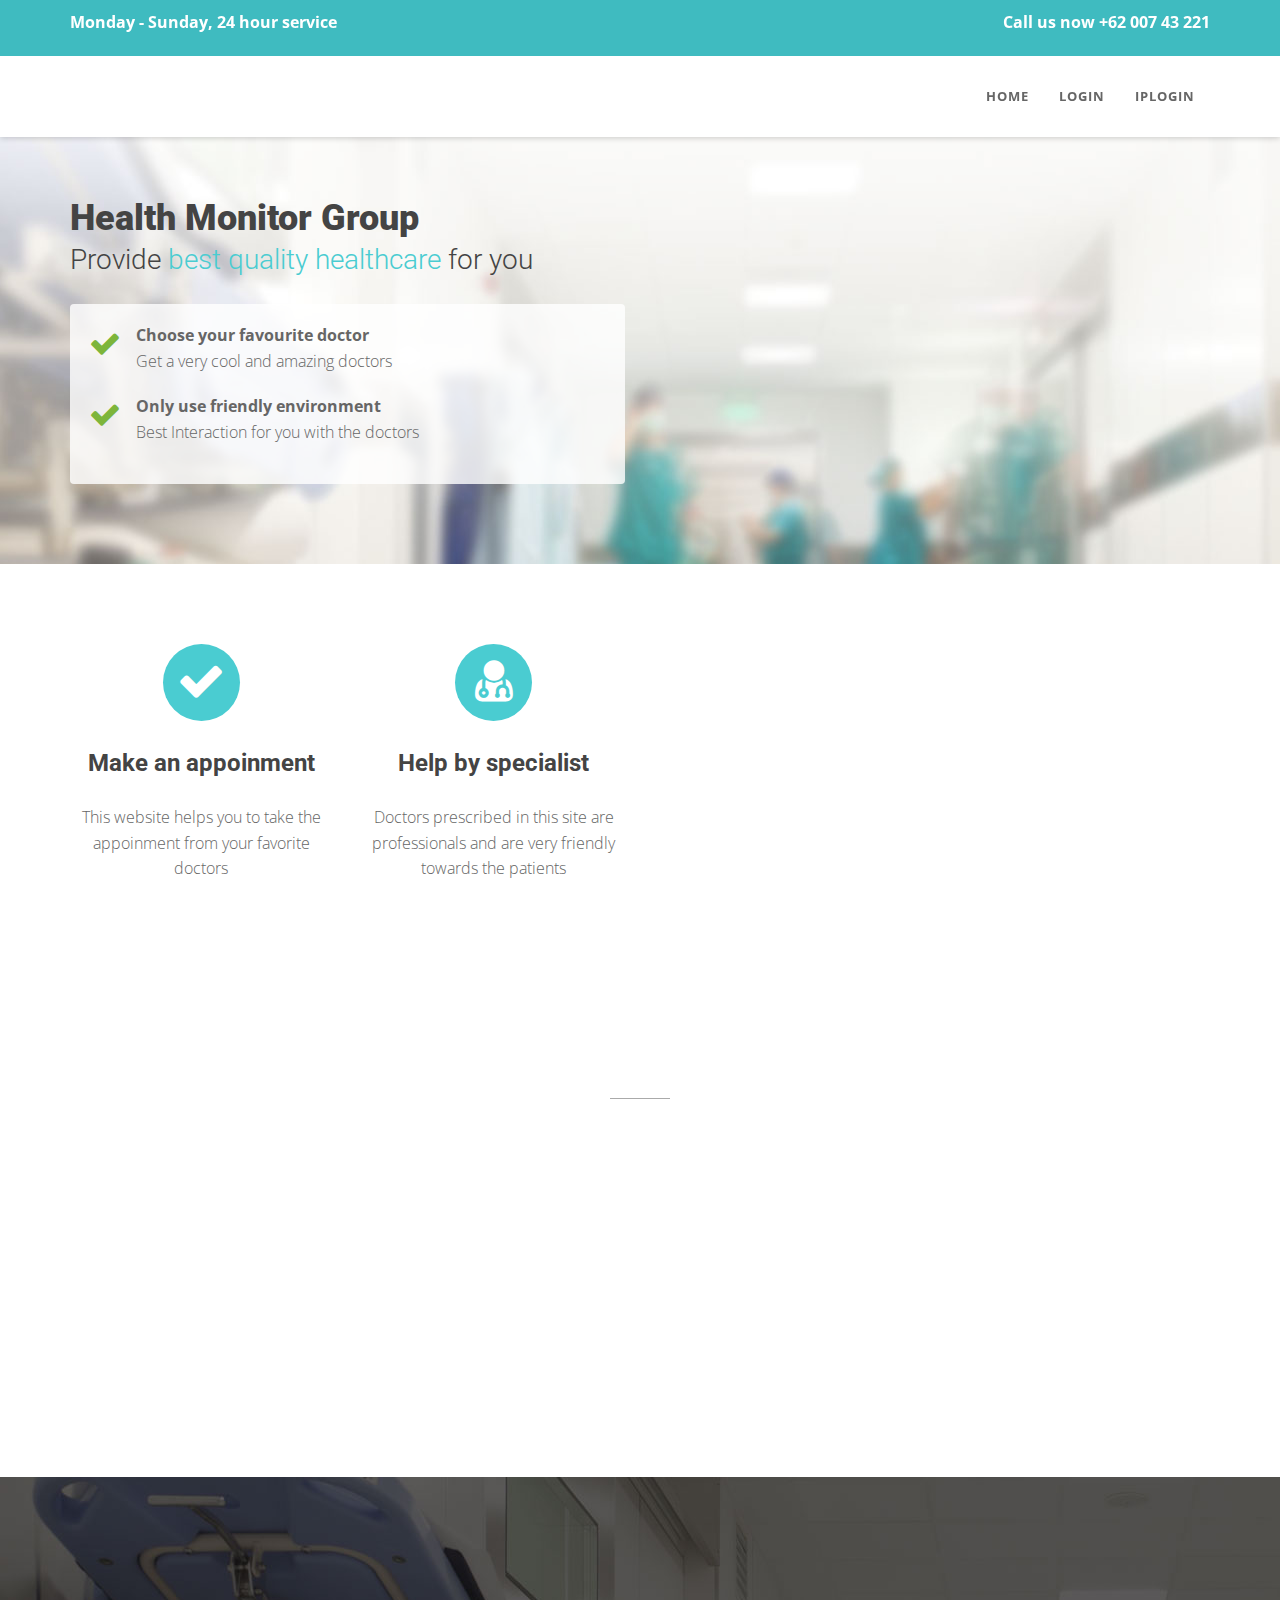
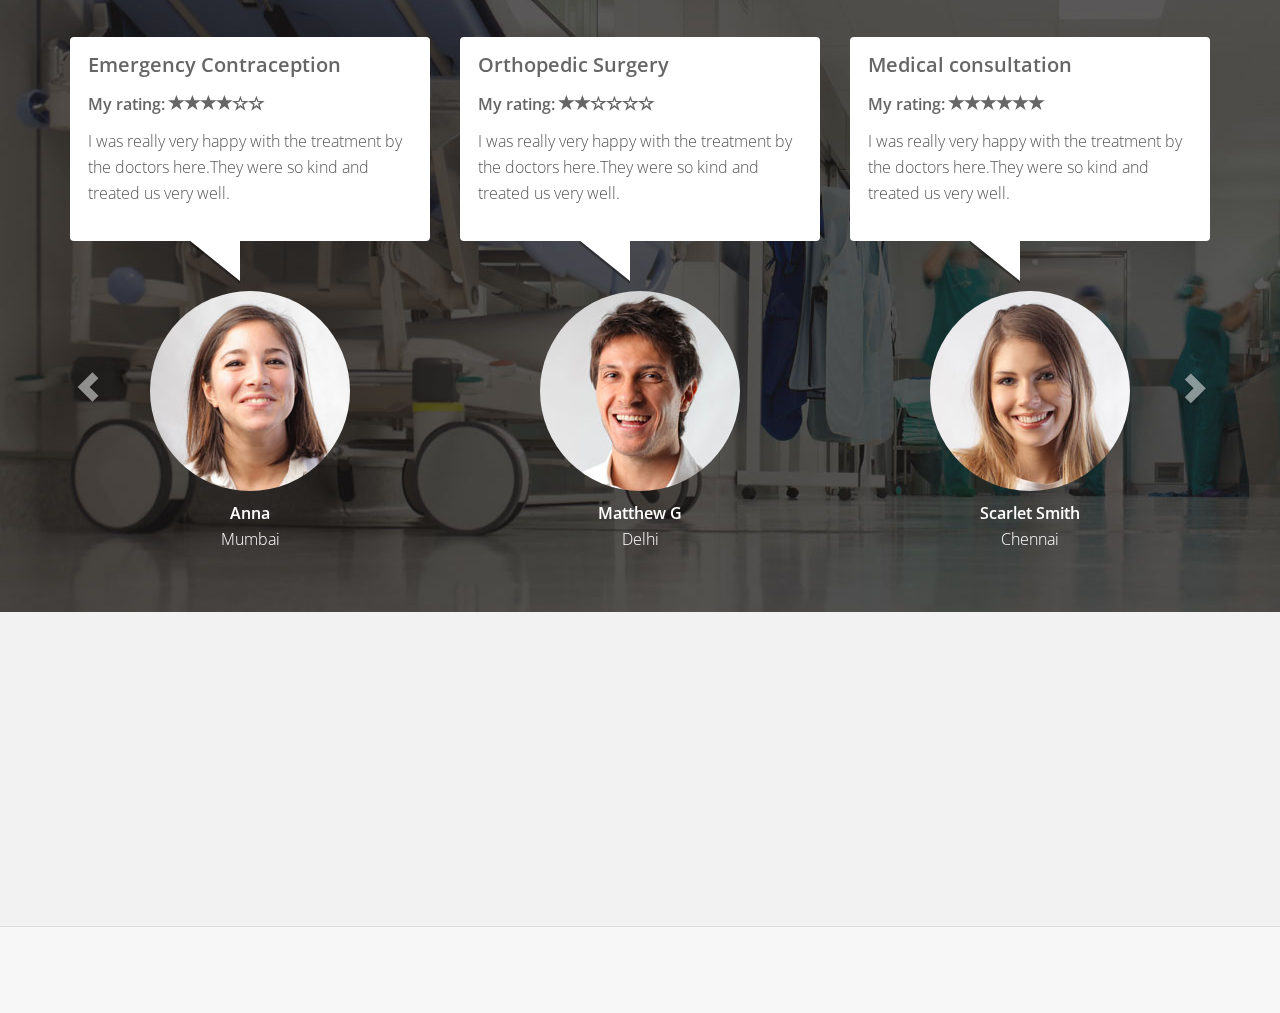
<file: index.html>
<!DOCTYPE html>
<html lang="en">

<head>
    <meta charset="utf-8">
    <meta name="viewport" content="width=device-width, initial-scale=1.0">
    <meta name="description" content="">
    <meta name="author" content="">

    <title>Health Monitor</title>
	
    <!-- css -->
    <link href="css/bootstrap.min.css" rel="stylesheet" type="text/css">
    <link href="font-awesome/css/font-awesome.min.css" rel="stylesheet" type="text/css" />
	<link rel="stylesheet" type="text/css" href="plugins/cubeportfolio/css/cubeportfolio.min.css">
	<link href="css/nivo-lightbox.css" rel="stylesheet" />
	<link href="css/nivo-lightbox-theme/default/default.css" rel="stylesheet" type="text/css" />
	<link href="css/owl.carousel.css" rel="stylesheet" media="screen" />
    <link href="css/owl.theme.css" rel="stylesheet" media="screen" />
	<link href="css/animate.css" rel="stylesheet" />
    <link href="css/style.css" rel="stylesheet">

	<!-- boxed bg -->
	<link id="bodybg" href="bodybg/bg1.css" rel="stylesheet" type="text/css" />
	<!-- template skin -->
	<link id="t-colors" href="color/default.css" rel="stylesheet">


</head>

<body id="page-top" data-spy="scroll" data-target=".navbar-custom">

<div id="wrapper">
	
    <nav class="navbar navbar-custom navbar-fixed-top" role="navigation">
		<div class="top-area">
			<div class="container">
				<div class="row">
					<div class="col-sm-6 col-md-6">
					<p class="bold text-left">Monday - Sunday, 24 hour service</p>
					</div>
					<div class="col-sm-6 col-md-6">
					<p class="bold text-right">Call us now +62 007 43 221</p>
					</div>
				</div>
			</div>
		</div>
        <div class="container navigation">
		
     
            <!-- Collect the nav links, forms, and other content for toggling -->
            <div class="collapse navbar-collapse navbar-right navbar-main-collapse">
			  <ul class="nav navbar-nav">
			  	<li><a href="index.html">Home</a></li>
				<li><a href="Login.html">Login</a></li> 
				<li><a href="IPloginpage.html">IPLogin</a></li> 
			  </ul>
            </div>
            <!-- /.navbar-collapse -->
        </div>
        <!-- /.container -->
    </nav>
	
	<!-- Section: intro -->
    <section id="intro" class="intro">
		<div class="intro-content">
			<div class="container">
				<div class="row">
					<div class="col-lg-6">
					<div class="wow fadeInDown" data-wow-offset="0" data-wow-delay="0.1s">
					<h2 class="h-ultra">Health Monitor Group</h2>
					</div>
					<div class="wow fadeInUp" data-wow-offset="0" data-wow-delay="0.1s">
					<h4 class="h-light">Provide <span class="color">best quality healthcare</span> for you</h4>
					</div>
						<div class="well well-trans">
						<div class="wow fadeInRight" data-wow-delay="0.1s">
						<ul class="lead-list">
							<li><span class="fa fa-check fa-2x icon-success"></span> <span class="list"><strong>Choose your favourite doctor</strong><br />Get a very cool and amazing doctors</span></li>
							<li><span class="fa fa-check fa-2x icon-success"></span> <span class="list"><strong>Only use friendly environment</strong><br />Best Interaction for you with the doctors </span></li>
						</ul>
						</div>
						</div>
					</div>	
					</div>					
				</div>		
			</div>
		</div>		
    </section>
	
	<!-- /Section: intro -->

	<!-- Section: boxes -->
    <section id="boxes" class="home-section paddingtop-80">
	
		<div class="container">
			<div class="row">
				<div class="col-sm-3 col-md-3">
					<div class="wow fadeInUp" data-wow-delay="0.2s">
						<div class="box text-center">
							
							<i class="fa fa-check fa-3x circled bg-skin"></i>
							<h4 class="h-bold">Make an appoinment</h4>
							<p>
							This website helps you to take the appoinment from your favorite doctors
							</p>
						</div>
					</div>
				</div>
				
				<div class="col-sm-3 col-md-3">
					<div class="wow fadeInUp" data-wow-delay="0.2s">
						<div class="box text-center">
							<i class="fa fa-user-md fa-3x circled bg-skin"></i>
							<h4 class="h-bold">Help by specialist</h4>
							<p>
							Doctors prescribed in this site are professionals and are very friendly towards the patients
							</p>
						</div>
					</div>
				</div>
			</div>
		</div>
	</section>
	<!-- /Section: boxes -->

	<!-- Section: works -->
    <section id="facilities" class="home-section paddingbot-60">
		<div class="container marginbot-50">
			<div class="row">
				<div class="col-lg-8 col-lg-offset-2">
					<div class="wow fadeInDown" data-wow-delay="0.1s">
					<div class="section-heading text-center">
					<h2 class="h-bold">Our facilities</h2>
					</div>
					</div>
					<div class="divider-short"></div>
				</div>
			</div>
		</div>

<div class="container">
			<div class="row">
                <div class="col-sm-12 col-md-12 col-lg-12" >
					<div class="wow bounceInUp" data-wow-delay="0.2s">
                    <div id="owl-works" class="owl-carousel">
                        <div class="item"><a href="img/photo/1.jpg" title="This is an image title" data-lightbox-gallery="gallery1" data-lightbox-hidpi="img/works/1@2x.jpg"><img src="img/photo/1.jpg" class="img-responsive" alt="img"></a></div>
                        <div class="item"><a href="img/photo/2.jpg" title="This is an image title" data-lightbox-gallery="gallery1" data-lightbox-hidpi="img/works/2@2x.jpg"><img src="img/photo/2.jpg" class="img-responsive " alt="img"></a></div>
                        <div class="item"><a href="img/photo/3.jpg" title="This is an image title" data-lightbox-gallery="gallery1" data-lightbox-hidpi="img/works/3@2x.jpg"><img src="img/photo/3.jpg" class="img-responsive " alt="img"></a></div>
                        <div class="item"><a href="img/photo/4.jpg" title="This is an image title" data-lightbox-gallery="gallery1" data-lightbox-hidpi="img/works/4@2x.jpg"><img src="img/photo/4.jpg" class="img-responsive " alt="img"></a></div>
                        <div class="item"><a href="img/photo/5.jpg" title="This is an image title" data-lightbox-gallery="gallery1" data-lightbox-hidpi="img/works/5@2x.jpg"><img src="img/photo/5.jpg" class="img-responsive " alt="img"></a></div>
                        <div class="item"><a href="img/photo/6.jpg" title="This is an image title" data-lightbox-gallery="gallery1" data-lightbox-hidpi="img/works/6@2x.jpg"><img src="img/photo/6.jpg" class="img-responsive " alt="img"></a></div>
                    </div>
					</div>
                </div>
            </div>
		</div>
	</section>
	<!-- /Section: works -->
	
	
	<!-- Section: testimonial -->
 <section id="testimonial" class="home-section paddingbot-60 parallax" data-stellar-background-ratio="0.5">

<div class="carousel-reviews broun-block">
    <div class="container">
        <div class="row">
            <div id="carousel-reviews" class="carousel slide" data-ride="carousel">
            
                <div class="carousel-inner">
                    <div class="item active">
                	    <div class="col-md-4 col-sm-6">
        				    <div class="block-text rel zmin">
						        <a title="" href="#">Emergency Contraception</a>
							    <div class="mark">My rating: <span class="rating-input"><span data-value="0" class="glyphicon glyphicon-star"></span><span data-value="1" class="glyphicon glyphicon-star"></span><span data-value="2" class="glyphicon glyphicon-star"></span><span data-value="3" class="glyphicon glyphicon-star"></span><span data-value="4" class="glyphicon glyphicon-star-empty"></span><span data-value="5" class="glyphicon glyphicon-star-empty"></span>  </span></div>
						        <p>I was really very happy with the treatment by the doctors here.They were so kind and treated us very well.</p>
							    <ins class="ab zmin sprite sprite-i-triangle block"></ins>
					        </div>
							<div class="person-text rel text-light">					
								<img src="img/testimonials/1.jpg" alt="" class="person img-circle" />
								<a title="" href="#">Anna</a>
								<span>Mumbai</span>
							</div>
						</div>
            			<div class="col-md-4 col-sm-6 hidden-xs">
						    <div class="block-text rel zmin">
						        <a title="" href="#">Orthopedic Surgery</a>
							    <div class="mark">My rating: <span class="rating-input"><span data-value="0" class="glyphicon glyphicon-star"></span><span data-value="1" class="glyphicon glyphicon-star"></span><span data-value="2" class="glyphicon glyphicon-star-empty"></span><span data-value="3" class="glyphicon glyphicon-star-empty"></span><span data-value="4" class="glyphicon glyphicon-star-empty"></span><span data-value="5" class="glyphicon glyphicon-star-empty"></span>  </span></div>
						        <p>I was really very happy with the treatment by the doctors here.They were so kind and treated us very well.</p>
							    <ins class="ab zmin sprite sprite-i-triangle block"></ins>
				            </div>
							<div class="person-text rel text-light">
				                <img src="img/testimonials/2.jpg" alt="" class="person img-circle" />
								<a title="" href="#">Matthew G</a>
								<span>Delhi</span>
							</div>
						</div>
						<div class="col-md-4 col-sm-6 hidden-sm hidden-xs">
							<div class="block-text rel zmin">
								<a title="" href="#">Medical consultation</a>
								<div class="mark">My rating: <span class="rating-input"><span data-value="0" class="glyphicon glyphicon-star"></span><span data-value="1" class="glyphicon glyphicon-star"></span><span data-value="2" class="glyphicon glyphicon-star"></span><span data-value="3" class="glyphicon glyphicon-star"></span><span data-value="4" class="glyphicon glyphicon-star"></span><span data-value="5" class="glyphicon glyphicon-star"></span>  </span></div>
						        <p>I was really very happy with the treatment by the doctors here.They were so kind and treated us very well.</p>
							    <ins class="ab zmin sprite sprite-i-triangle block"></ins>
							</div>
							<div class="person-text rel text-light">
								<img src="img/testimonials/3.jpg" alt="" class="person img-circle" />
								<a title="" href="#">Scarlet Smith</a>
								<span>Chennai</span>
							</div>
						</div>
                    </div>
                    <div class="item">
                        <div class="col-md-4 col-sm-6">
        				    <div class="block-text rel zmin">
						        <a title="" href="#">Birth control pills</a>
							    <div class="mark">My rating: <span class="rating-input"><span data-value="0" class="glyphicon glyphicon-star"></span><span data-value="1" class="glyphicon glyphicon-star"></span><span data-value="2" class="glyphicon glyphicon-star"></span><span data-value="3" class="glyphicon glyphicon-star"></span><span data-value="4" class="glyphicon glyphicon-star-empty"></span><span data-value="5" class="glyphicon glyphicon-star-empty"></span>  </span></div>
						        <p>I was really very happy with the treatment by the doctors here.They were so kind and treated us very well.</p>
							    <ins class="ab zmin sprite sprite-i-triangle block"></ins>
					        </div>
							<div class="person-text rel text-light">
								<img src="img/testimonials/4.jpg" alt="" class="person img-circle" />
								<a title="" href="#">Lucas Thompson</a>
								<span>Hyderabad</span>
							</div>
						</div>
            			<div class="col-md-4 col-sm-6 hidden-xs">
						    <div class="block-text rel zmin">
						        <a title="" href="#">Radiology</a>
							    <div class="mark">My rating: <span class="rating-input"><span data-value="0" class="glyphicon glyphicon-star"></span><span data-value="1" class="glyphicon glyphicon-star"></span><span data-value="2" class="glyphicon glyphicon-star-empty"></span><span data-value="3" class="glyphicon glyphicon-star-empty"></span><span data-value="4" class="glyphicon glyphicon-star-empty"></span><span data-value="5" class="glyphicon glyphicon-star-empty"></span>  </span></div>
						        <p>I was really very happy with the treatment by the doctors here.They were so kind and treated us very well.</p>
							    <ins class="ab zmin sprite sprite-i-triangle block"></ins>
				            </div>
							<div class="person-text rel text-light">
								<img src="img/testimonials/5.jpg" alt="" class="person img-circle" />
						        <a title="" href="#">Ella Mentree</a>
								<span>Delhi</span>
							</div>
						</div>
						<div class="col-md-4 col-sm-6 hidden-sm hidden-xs">
							<div class="block-text rel zmin">
								<a title="" href="#">Cervical Lesions</a>
								<div class="mark">My rating: <span class="rating-input"><span data-value="0" class="glyphicon glyphicon-star"></span><span data-value="1" class="glyphicon glyphicon-star"></span><span data-value="2" class="glyphicon glyphicon-star"></span><span data-value="3" class="glyphicon glyphicon-star"></span><span data-value="4" class="glyphicon glyphicon-star"></span><span data-value="5" class="glyphicon glyphicon-star"></span>  </span></div>
						        <p>I was really very happy with the treatment by the doctors here.They were so kind and treated us very well.</p>
							    <ins class="ab zmin sprite sprite-i-triangle block"></ins>
							</div>
							<div class="person-text rel text-light">
								<img src="img/testimonials/6.jpg" alt="" class="person img-circle" />
								<a title="" href="#">Suzanne Adam</a>
								<span>Hyderabad</span>
							</div>
						</div>
                    </div>
                    
                   
                </div>
				
                <a class="left carousel-control" href="#carousel-reviews" role="button" data-slide="prev">
                    <span class="glyphicon glyphicon-chevron-left"></span>
                </a>
                <a class="right carousel-control" href="#carousel-reviews" role="button" data-slide="next">
                    <span class="glyphicon glyphicon-chevron-right"></span>
                </a>
            </div>
        </div>
    </div>
</div>
	</section>
	
	<!-- /Section: testimonial -->
	<footer>
	
		<div class="container">
			<div class="row">
				<div class="col-sm-6 col-md-4">
					<div class="wow fadeInDown" data-wow-delay="0.1s">
					<div class="widget">
						<h5>About Health Monitor</h5>
						<p>
						It is a best place to get the treatment.
						</p>
					</div>
					</div>
					
				</div>
				<div class="col-sm-6 col-md-4">
					<div class="wow fadeInDown" data-wow-delay="0.1s">
					<div class="widget">
						<h5>Health Monitor center</h5>
						<p>
						This is present in many cities across the globe 
						</p>
						<ul>
							<li>
								<span class="fa-stack fa-lg">
									<i class="fa fa-circle fa-stack-2x"></i>
									<i class="fa fa-calendar-o fa-stack-1x fa-inverse"></i>
								</span> Monday - Sunday, 24 hour service
							</li>
							<li>
								<span class="fa-stack fa-lg">
									<i class="fa fa-circle fa-stack-2x"></i>
									<i class="fa fa-phone fa-stack-1x fa-inverse"></i>
								</span> +62 007 43 221
							</li>
							<li>
								<span class="fa-stack fa-lg">
									<i class="fa fa-circle fa-stack-2x"></i>
									<i class="fa fa-envelope-o fa-stack-1x fa-inverse"></i>
								</span> hello@healthmonitor.com
							</li>

						</ul>
					</div>
					</div>
				</div>
				<div class="col-sm-6 col-md-4">
					<div class="wow fadeInDown" data-wow-delay="0.1s">
					<div class="widget">
						<h5>Our locations</h5>
						<p>Mumbai<br>Hyderabad<br>Chennai<br>Delhi<br>Bengaluru</p>		
						
					</div>
					</div>
					
				</div>
			</div>	
		</div>
		<div class="sub-footer">
		<div class="container">
			<div class="row">
				<div class="col-sm-6 col-md-6 col-lg-6">
					<div class="wow fadeInLeft" data-wow-delay="0.1s">
					<div class="text-left">
					<p>&copy;Copyright 2021 - Health Tracker. All rights reserved.</p>
					</div>
					</div>
				</div>
			</div>	
		</div>
		</div>
	</footer>

</div>
<a href="#" class="scrollup"><i class="fa fa-angle-up active"></i></a>

	<!-- Core JavaScript Files -->
    <script src="js/jquery.min.js"></script>	 
    <script src="js/bootstrap.min.js"></script>
    <script src="js/jquery.easing.min.js"></script>
	<script src="js/wow.min.js"></script>
	<script src="js/jquery.scrollTo.js"></script>
	<script src="js/jquery.appear.js"></script>
	<script src="js/stellar.js"></script>
	<script src="plugins/cubeportfolio/js/jquery.cubeportfolio.min.js"></script>
	<script src="js/owl.carousel.min.js"></script>
	<script src="js/nivo-lightbox.min.js"></script>
    <script src="js/custom.js"></script>


</body>

</html>
</file>
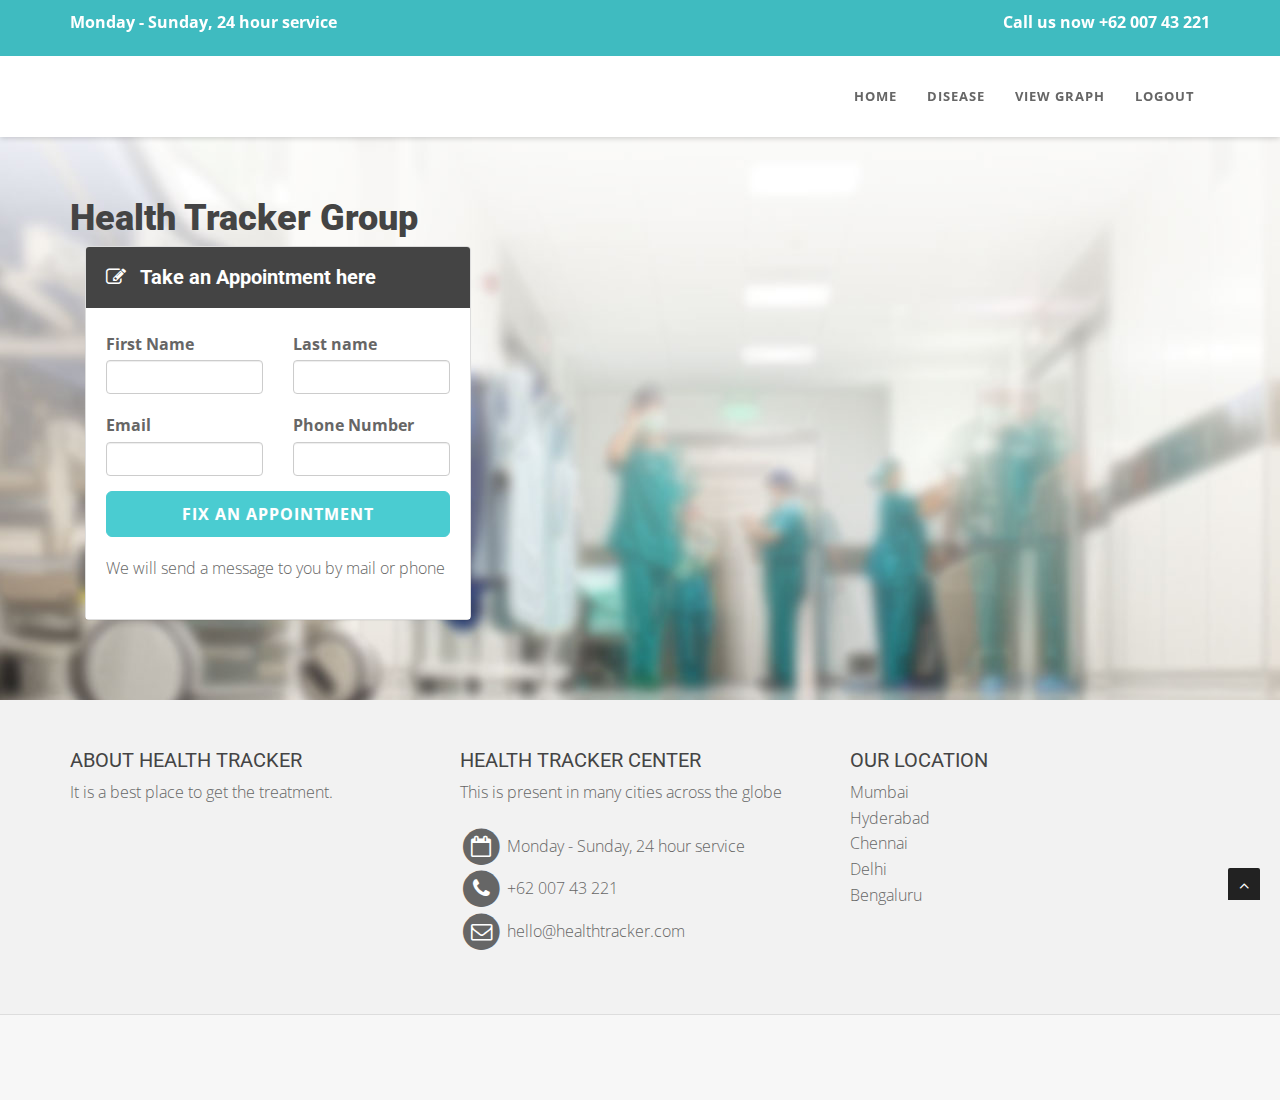
<file: appointment.html>
<!DOCTYPE html>
<html lang="en">

<head>
    <meta charset="utf-8">
    <meta name="viewport" content="width=device-width, initial-scale=1.0">
    <meta name="description" content="">
    <meta name="author" content="">

    <title>Health Tracker</title>

    <!-- css -->
    <link href="css/bootstrap.min.css" rel="stylesheet" type="text/css">
    <link href="font-awesome/css/font-awesome.min.css" rel="stylesheet" type="text/css" />
	<link rel="stylesheet" type="text/css" href="plugins/cubeportfolio/css/cubeportfolio.min.css">
	<link href="css/nivo-lightbox.css" rel="stylesheet" />
	<link href="css/nivo-lightbox-theme/default/default.css" rel="stylesheet" type="text/css" />
	<link href="css/owl.carousel.css" rel="stylesheet" media="screen" />
    <link href="css/owl.theme.css" rel="stylesheet" media="screen" />
	<link href="css/animate.css" rel="stylesheet" />
    <link href="css/style.css" rel="stylesheet">

	<!-- boxed bg -->
	<link id="bodybg" href="bodybg/bg1.css" rel="stylesheet" type="text/css" />
	<!-- template skin -->
	<link id="t-colors" href="color/default.css" rel="stylesheet">


</head>

<body id="page-top" data-spy="scroll" data-target=".navbar-custom">

<div id="wrapper">

    <nav class="navbar navbar-custom navbar-fixed-top" role="navigation">
		<div class="top-area">
			<div class="container">
				<div class="row">
					<div class="col-sm-6 col-md-6">
					<p class="bold text-left">Monday - Sunday, 24 hour service</p>
					</div>
					<div class="col-sm-6 col-md-6">
					<p class="bold text-right">Call us now +62 007 43 221</p>
					</div>
				</div>
			</div>
		</div>
        <div class="container navigation">


            <!-- Collect the nav links, forms, and other content for toggling -->
            <div class="collapse navbar-collapse navbar-right navbar-main-collapse">
			  <ul class="nav navbar-nav">
				<li><a href="uhome.html">Home</a></li>
				<li><a href="disease.html">Disease</a>
				<li><a href="uchart.php">View Graph</a></li> 
				<li><a href="index.html">Logout</a></li>
			  </ul>
            </div>
            <!-- /.navbar-collapse -->
        </div>
        <!-- /.container -->
    </nav>

	<!-- Section: intro -->
	<section id="intro" class="intro">
		<div class="intro-content">
			<div class="container">
				<div class="row">
					<div class="col-lg-6">
					<div class="wow fadeInDown" data-wow-offset="0" data-wow-delay="0.1s">
					<h2 class="h-ultra">Health Tracker Group</h2>
					</div>
					<div class="wow fadeInUp" data-wow-offset="0" data-wow-delay="0.1s">
					<div class="col-lg-9">
		<div class="form-wrapper">
		<div class="wow fadeInRight" data-wow-duration="2s" data-wow-delay="0.2s">
                <div class="panel panel-skin">
					<div class="panel-heading">
						<h3 class="panel-title"><span class="fa fa-pencil-square-o"></span> Take an Appointment here</small></h3>
					</div>
				<div class="panel-body">
					<form role="form" class="lead" method="POST" action="appointment.php">
						<div class="row">
						<div class="col-xs-6 col-sm-6 col-md-6">
						<div class="form-group">
							<label>First Name</label>
							<input type="text" name="fname" id="fname" class="form-control input-md">
						</div>
						</div>
						<div class="col-xs-6 col-sm-6 col-md-6">
						<div class="form-group">
							<label>Last name</label>
								<input type="text" name="lname" id="lname" class="form-control input-md">
						</div>
						</div>

						</div>

						<div class="row">
							<div class="col-xs-6 col-sm-6 col-md-6">
								<div class="form-group">
									<label>Email</label>
										<input type="email" name="email" id="email" class="form-control input-md">
								</div>
							</div>
							<div class="col-xs-6 col-sm-6 col-md-6">
								<div class="form-group">
									<label>Phone Number</label>
										<input type="Phone" name="phn" id="phn" class="form-control input-md">
								</div>
							</div>
						</div>

						<input type="submit" value="Fix an appointment" class="btn btn-skin btn-block btn-lg">

						<p class="lead-footer">We will send a message to you by mail or phone
						</p>

					</form>
				</div>
			</div>
		</div>
	</div>
					</div>
				</div>
			</div>
		</div>
    </section>


	<!-- /Section: intro -->


	<!-- /Section: testimonial -->
	<footer>

		<div class="container">
			<div class="row">
				<div class="col-sm-6 col-md-4">
					<div class="wow fadeInDown" data-wow-delay="0.1s">
					<div class="widget">
						<h5>About Health Tracker</h5>
						<p>
						It is a best place to get the treatment.
						</p>
					</div>
					</div>

				</div>
				<div class="col-sm-6 col-md-4">
					<div class="wow fadeInDown" data-wow-delay="0.1s">
					<div class="widget">
						<h5>Health Tracker center</h5>
						<p>
						This is present in many cities across the globe
						</p>
						<ul>
							<li>
								<span class="fa-stack fa-lg">
									<i class="fa fa-circle fa-stack-2x"></i>
									<i class="fa fa-calendar-o fa-stack-1x fa-inverse"></i>
								</span> Monday - Sunday, 24 hour service
							</li>
							<li>
								<span class="fa-stack fa-lg">
									<i class="fa fa-circle fa-stack-2x"></i>
									<i class="fa fa-phone fa-stack-1x fa-inverse"></i>
								</span> +62 007 43 221
							</li>
							<li>
								<span class="fa-stack fa-lg">
									<i class="fa fa-circle fa-stack-2x"></i>
									<i class="fa fa-envelope-o fa-stack-1x fa-inverse"></i>
								</span> hello@healthtracker.com
							</li>

						</ul>
					</div>
					</div>
				</div>
				<div class="col-sm-6 col-md-4">
					<div class="wow fadeInDown" data-wow-delay="0.1s">
					<div class="widget">
						<h5>Our location</h5>
						<p>Mumbai<br>Hyderabad<br>Chennai<br>Delhi<br>Bengaluru</p>

					</div>
					</div>

				</div>
			</div>
		</div>
		<div class="sub-footer">
		<div class="container">
			<div class="row">
				<div class="col-sm-6 col-md-6 col-lg-6">
					<div class="wow fadeInLeft" data-wow-delay="0.1s">
					<div class="text-left">
					<p>&copy;Copyright 2021 - Health Tracker. All rights reserved.</p>
					</div>
					</div>
				</div>
			</div>
		</div>
		</div>
	</footer>

</div>
<a href="#" class="scrollup"><i class="fa fa-angle-up active"></i></a>

	<!-- Core JavaScript Files -->
    <script src="js/jquery.min.js"></script>
    <script src="js/bootstrap.min.js"></script>
    <script src="js/jquery.easing.min.js"></script>
	<script src="js/wow.min.js"></script>
	<script src="js/jquery.scrollTo.js"></script>
	<script src="js/jquery.appear.js"></script>
	<script src="js/stellar.js"></script>
	<script src="plugins/cubeportfolio/js/jquery.cubeportfolio.min.js"></script>
	<script src="js/owl.carousel.min.js"></script>
	<script src="js/nivo-lightbox.min.js"></script>
    <script src="js/custom.js"></script>


</body>

</html>
</file>
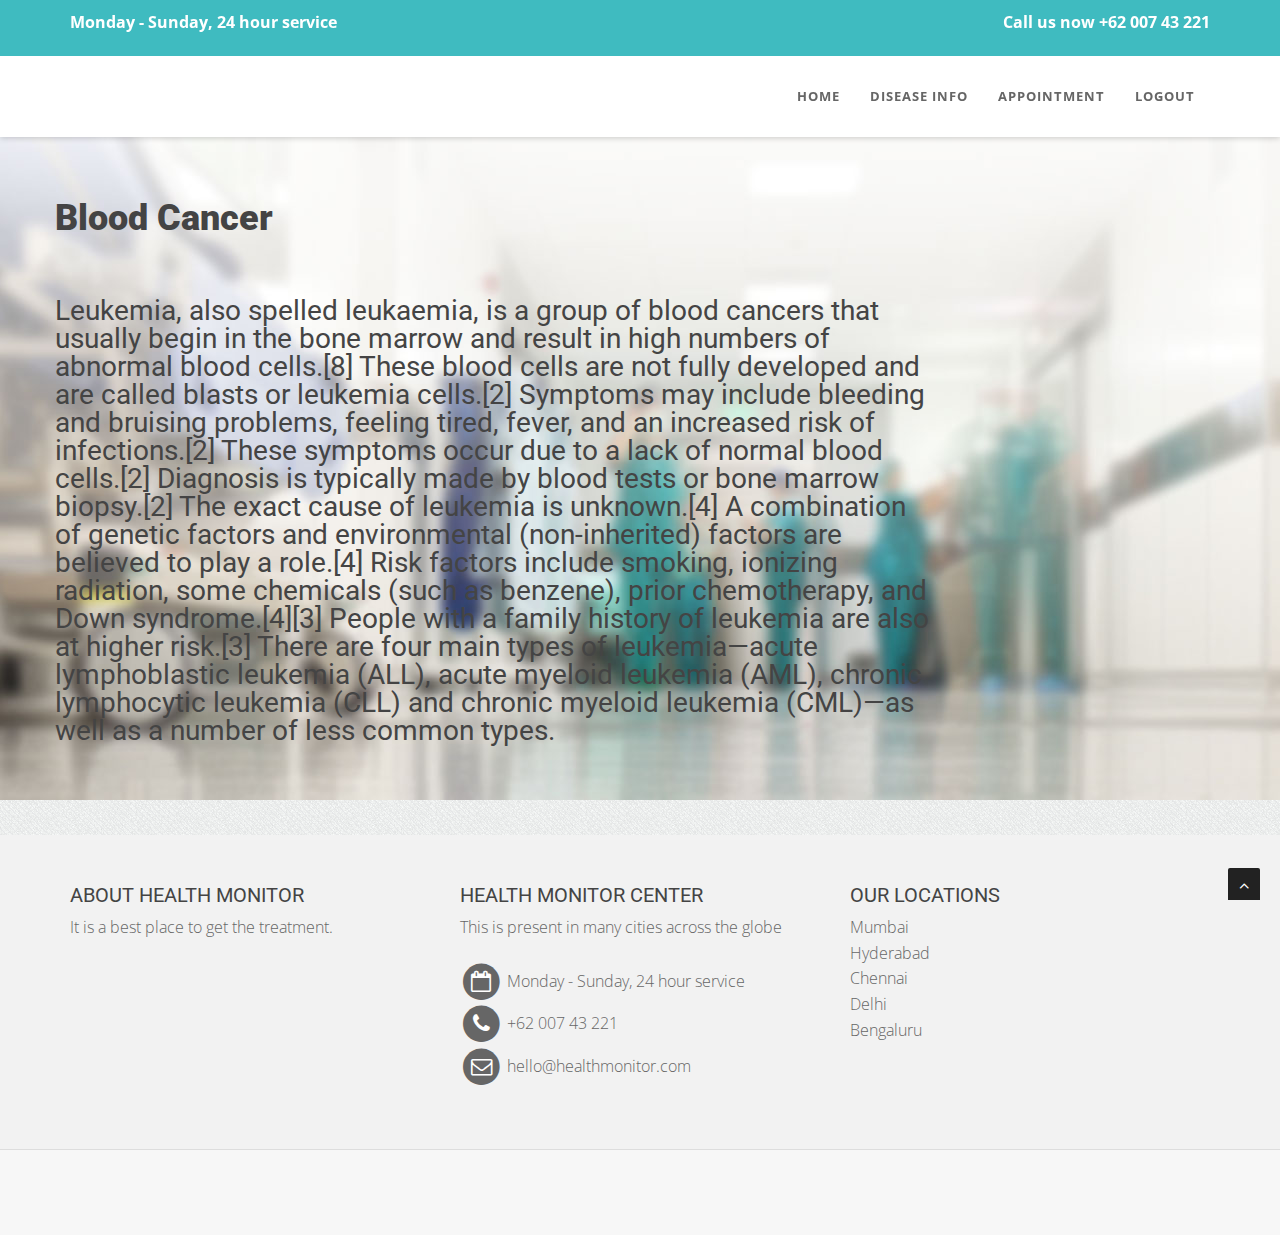
<file: cancer.html>
<!DOCTYPE html>
<html lang="en">

<head>
    <meta charset="utf-8">
    <meta name="viewport" content="width=device-width, initial-scale=1.0">
    <meta name="description" content="">
    <meta name="author" content="">

    <title>Healtho Tracker</title>
	
    <!-- css -->
    <link href="css/bootstrap.min.css" rel="stylesheet" type="text/css">
    <link href="font-awesome/css/font-awesome.min.css" rel="stylesheet" type="text/css" />
	<link rel="stylesheet" type="text/css" href="plugins/cubeportfolio/css/cubeportfolio.min.css">
	<link href="css/nivo-lightbox.css" rel="stylesheet" />
	<link href="css/nivo-lightbox-theme/default/default.css" rel="stylesheet" type="text/css" />
	<link href="css/owl.carousel.css" rel="stylesheet" media="screen" />
    <link href="css/owl.theme.css" rel="stylesheet" media="screen" />
	<link href="css/animate.css" rel="stylesheet" />
    <link href="css/style.css" rel="stylesheet">

	<!-- boxed bg -->
	<link id="bodybg" href="bodybg/bg1.css" rel="stylesheet" type="text/css" />
	<!-- template skin -->
	<link id="t-colors" href="color/default.css" rel="stylesheet">


</head>

<body id="page-top" data-spy="scroll" data-target=".navbar-custom">

<div id="wrapper">
	
    <nav class="navbar navbar-custom navbar-fixed-top" role="navigation">
		<div class="top-area">
			<div class="container">
				<div class="row">
					<div class="col-sm-6 col-md-6">
					<p class="bold text-left">Monday - Sunday, 24 hour service</p>
					</div>
					<div class="col-sm-6 col-md-6">
					<p class="bold text-right">Call us now +62 007 43 221</p>
					</div>
				</div>
			</div>
		</div>
        <div class="container navigation">
		
     
            <!-- Collect the nav links, forms, and other content for toggling -->
            <div class="collapse navbar-collapse navbar-right navbar-main-collapse">
			  <ul class="nav navbar-nav">
				<li><a href="uhome.html">Home</a></li>
			  	<li><a href="disease.html">Disease info</a></li>
				<li><a href="appointment.html">Appointment</a></li> 
				<li><a href="index.html">Logout</a></li> 
			  </ul>
            </div>
            <!-- /.navbar-collapse -->
        </div>
        <!-- /.container -->
    </nav>
	
	<!-- Section: intro -->
	<section id="intro" class="intro">
		<div class="intro-content">
			<div class="container">
				<div class="row">
					<div class="col-lg-15">
					<div class="wow fadeInDown" data-wow-offset="0" data-wow-delay="0.1s">
					<h2 class="h-ultra">Blood Cancer</h2><br><br>
					</div>
					<div class="wow fadeInUp" data-wow-offset="0" data-wow-delay="0.1s">
					<div class="col-lg-9">
					
						<div class="row">

						<div class="col-xs-15 col-sm-15 col-md-15">
						<div ><h4>
							Leukemia, also spelled leukaemia, is a group of blood cancers that usually begin in the bone marrow and result in high numbers of abnormal blood cells.[8] These blood cells are not fully developed and are called blasts or leukemia cells.[2] Symptoms may include bleeding and bruising problems, feeling tired, fever, and an increased risk of infections.[2] These symptoms occur due to a lack of normal blood cells.[2] Diagnosis is typically made by blood tests or bone marrow biopsy.[2]

The exact cause of leukemia is unknown.[4] A combination of genetic factors and environmental (non-inherited) factors are believed to play a role.[4] Risk factors include smoking, ionizing radiation, some chemicals (such as benzene), prior chemotherapy, and Down syndrome.[4][3] People with a family history of leukemia are also at higher risk.[3] There are four main types of leukemia—acute lymphoblastic leukemia (ALL), acute myeloid leukemia (AML), chronic lymphocytic leukemia (CLL) and chronic myeloid leukemia (CML)—as well as a number of less common types.
							</h4>
						</div>

						</div>
						</div>
					</div>					
				</div>		
			</div>
		</div>		
    </section>
    
	
	<!-- /Section: intro -->

	<!-- /Section: testimonial -->
	<footer>
	
		<div class="container">
			<div class="row">
				<div class="col-sm-6 col-md-4">
					<div class="wow fadeInDown" data-wow-delay="0.1s">
					<div class="widget">
						<h5>About Health Monitor</h5>
						<p>
						It is a best place to get the treatment.
						</p>
					</div>
					</div>
					
				</div>
				<div class="col-sm-6 col-md-4">
					<div class="wow fadeInDown" data-wow-delay="0.1s">
					<div class="widget">
						<h5>Health Monitor center</h5>
						<p>
						This is present in many cities across the globe 
						</p>
						<ul>
							<li>
								<span class="fa-stack fa-lg">
									<i class="fa fa-circle fa-stack-2x"></i>
									<i class="fa fa-calendar-o fa-stack-1x fa-inverse"></i>
								</span> Monday - Sunday, 24 hour service
							</li>
							<li>
								<span class="fa-stack fa-lg">
									<i class="fa fa-circle fa-stack-2x"></i>
									<i class="fa fa-phone fa-stack-1x fa-inverse"></i>
								</span> +62 007 43 221
							</li>
							<li>
								<span class="fa-stack fa-lg">
									<i class="fa fa-circle fa-stack-2x"></i>
									<i class="fa fa-envelope-o fa-stack-1x fa-inverse"></i>
								</span> hello@healthmonitor.com
							</li>

						</ul>
					</div>
					</div>
				</div>
				<div class="col-sm-6 col-md-4">
					<div class="wow fadeInDown" data-wow-delay="0.1s">
					<div class="widget">
						<h5>Our locations</h5>
						<p>Mumbai<br>Hyderabad<br>Chennai<br>Delhi<br>Bengaluru</p>		
						
					</div>
					</div>
					
				</div>
			</div>	
		</div>
		<div class="sub-footer">
		<div class="container">
			<div class="row">
				<div class="col-sm-6 col-md-6 col-lg-6">
					<div class="wow fadeInLeft" data-wow-delay="0.1s">
					<div class="text-left">
					<p>&copy;Copyright 2021 - Health Tracker. All rights reserved.</p>
					</div>
					</div>
				</div>
			</div>	
		</div>
		</div>
	</footer>

</div>
<a href="#" class="scrollup"><i class="fa fa-angle-up active"></i></a>

	<!-- Core JavaScript Files -->
    <script src="js/jquery.min.js"></script>	 
    <script src="js/bootstrap.min.js"></script>
    <script src="js/jquery.easing.min.js"></script>
	<script src="js/wow.min.js"></script>
	<script src="js/jquery.scrollTo.js"></script>
	<script src="js/jquery.appear.js"></script>
	<script src="js/stellar.js"></script>
	<script src="plugins/cubeportfolio/js/jquery.cubeportfolio.min.js"></script>
	<script src="js/owl.carousel.min.js"></script>
	<script src="js/nivo-lightbox.min.js"></script>
    <script src="js/custom.js"></script>


</body>

</html>
</file>
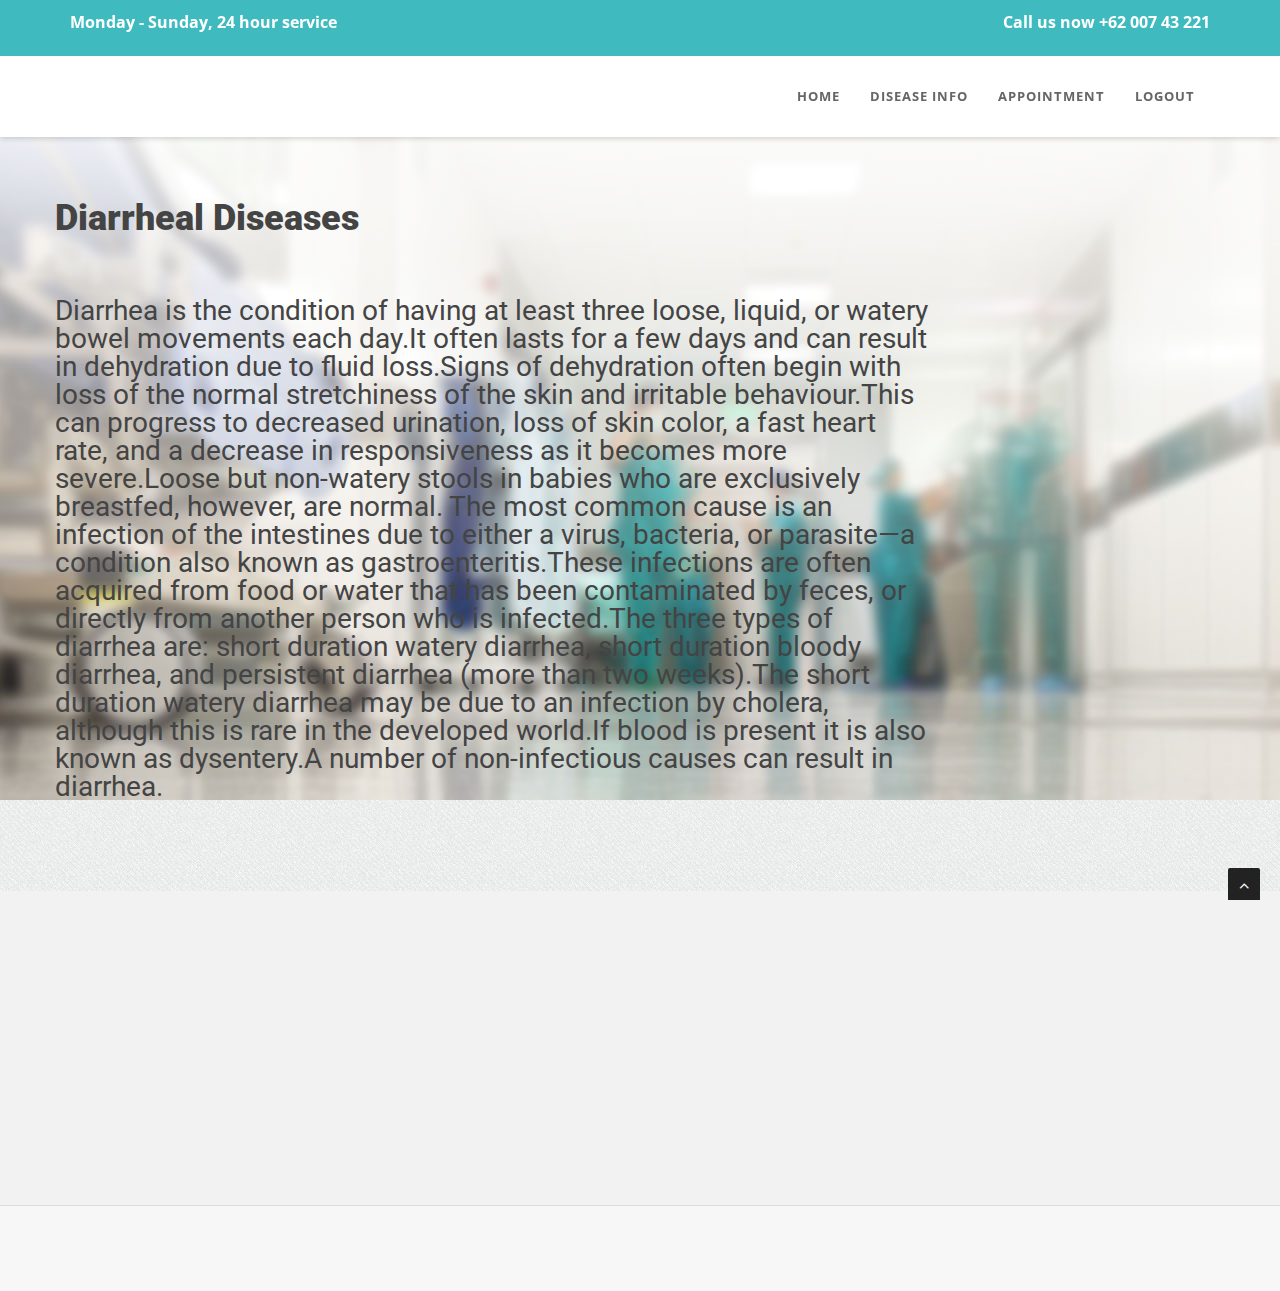
<file: diarrhea.html>
<!DOCTYPE html>
<html lang="en">

<head>
    <meta charset="utf-8">
    <meta name="viewport" content="width=device-width, initial-scale=1.0">
    <meta name="description" content="">
    <meta name="author" content="">

    <title>Healtho Tracker</title>
	
    <!-- css -->
    <link href="css/bootstrap.min.css" rel="stylesheet" type="text/css">
    <link href="font-awesome/css/font-awesome.min.css" rel="stylesheet" type="text/css" />
	<link rel="stylesheet" type="text/css" href="plugins/cubeportfolio/css/cubeportfolio.min.css">
	<link href="css/nivo-lightbox.css" rel="stylesheet" />
	<link href="css/nivo-lightbox-theme/default/default.css" rel="stylesheet" type="text/css" />
	<link href="css/owl.carousel.css" rel="stylesheet" media="screen" />
    <link href="css/owl.theme.css" rel="stylesheet" media="screen" />
	<link href="css/animate.css" rel="stylesheet" />
    <link href="css/style.css" rel="stylesheet">

	<!-- boxed bg -->
	<link id="bodybg" href="bodybg/bg1.css" rel="stylesheet" type="text/css" />
	<!-- template skin -->
	<link id="t-colors" href="color/default.css" rel="stylesheet">


</head>

<body id="page-top" data-spy="scroll" data-target=".navbar-custom">

<div id="wrapper">
	
    <nav class="navbar navbar-custom navbar-fixed-top" role="navigation">
		<div class="top-area">
			<div class="container">
				<div class="row">
					<div class="col-sm-6 col-md-6">
					<p class="bold text-left">Monday - Sunday, 24 hour service</p>
					</div>
					<div class="col-sm-6 col-md-6">
					<p class="bold text-right">Call us now +62 007 43 221</p>
					</div>
				</div>
			</div>
		</div>
        <div class="container navigation">
		
     
            <!-- Collect the nav links, forms, and other content for toggling -->
            <div class="collapse navbar-collapse navbar-right navbar-main-collapse">
			  <ul class="nav navbar-nav">
				<li><a href="uhome.html">Home</a></li>
			  	<li><a href="disease.html">Disease info</a></li>
				<li><a href="appointment.html">Appointment</a></li> 
				<li><a href="index.html">Logout</a></li> 
			  </ul>
            </div>
            <!-- /.navbar-collapse -->
        </div>
        <!-- /.container -->
    </nav>
	
	<!-- Section: intro -->
	<section id="intro" class="intro">
		<div class="intro-content">
			<div class="container">
				<div class="row">
					<div class="col-lg-15">
					<div class="wow fadeInDown" data-wow-offset="0" data-wow-delay="0.1s">
					<h2 class="h-ultra">Diarrheal Diseases</h2><br><br>
					</div>
					<div class="wow fadeInUp" data-wow-offset="0" data-wow-delay="0.1s">
					<div class="col-lg-9">
					
						<div class="row">

						<div class="col-xs-15 col-sm-15 col-md-15">
						<div ><h4>
							Diarrhea is the condition of having at least three loose, liquid, or watery bowel movements each day.It often lasts for a few days and can result in dehydration due to fluid loss.Signs of dehydration often begin with loss of the normal stretchiness of the skin and irritable behaviour.This can progress to decreased urination, loss of skin color, a fast heart rate, and a decrease in responsiveness as it becomes more severe.Loose but non-watery stools in babies who are exclusively breastfed, however, are normal.

The most common cause is an infection of the intestines due to either a virus, bacteria, or parasite—a condition also known as gastroenteritis.These infections are often acquired from food or water that has been contaminated by feces, or directly from another person who is infected.The three types of diarrhea are: short duration watery diarrhea, short duration bloody diarrhea, and persistent diarrhea (more than two weeks).The short duration watery diarrhea may be due to an infection by cholera, although this is rare in the developed world.If blood is present it is also known as dysentery.A number of non-infectious causes can result in diarrhea.
							</h4>
						</div>

						</div>
						</div>
					</div>					
				</div>		
			</div>
		</div>		
    </section>
    
	
	<!-- /Section: intro -->

	<!-- /Section: testimonial -->
	<footer>
	
		<div class="container">
			<div class="row">
				<div class="col-sm-6 col-md-4">
					<div class="wow fadeInDown" data-wow-delay="0.1s">
					<div class="widget">
						<h5>About Health Monitor</h5>
						<p>
						It is a best place to get the treatment.
						</p>
					</div>
					</div>
					
				</div>
				<div class="col-sm-6 col-md-4">
					<div class="wow fadeInDown" data-wow-delay="0.1s">
					<div class="widget">
						<h5>Health Monitor center</h5>
						<p>
						This is present in many cities across the globe 
						</p>
						<ul>
							<li>
								<span class="fa-stack fa-lg">
									<i class="fa fa-circle fa-stack-2x"></i>
									<i class="fa fa-calendar-o fa-stack-1x fa-inverse"></i>
								</span> Monday - Sunday, 24 hour service
							</li>
							<li>
								<span class="fa-stack fa-lg">
									<i class="fa fa-circle fa-stack-2x"></i>
									<i class="fa fa-phone fa-stack-1x fa-inverse"></i>
								</span> +62 007 43 221
							</li>
							<li>
								<span class="fa-stack fa-lg">
									<i class="fa fa-circle fa-stack-2x"></i>
									<i class="fa fa-envelope-o fa-stack-1x fa-inverse"></i>
								</span> hello@healthmonitor.com
							</li>

						</ul>
					</div>
					</div>
				</div>
				<div class="col-sm-6 col-md-4">
					<div class="wow fadeInDown" data-wow-delay="0.1s">
					<div class="widget">
						<h5>Our locations</h5>
						<p>Mumbai<br>Hyderabad<br>Chennai<br>Delhi<br>Bengaluru</p>		
						
					</div>
					</div>
					
				</div>
			</div>	
		</div>
		<div class="sub-footer">
		<div class="container">
			<div class="row">
				<div class="col-sm-6 col-md-6 col-lg-6">
					<div class="wow fadeInLeft" data-wow-delay="0.1s">
					<div class="text-left">
					<p>&copy;Copyright 2021 - Health Tracker. All rights reserved.</p>
					</div>
					</div>
				</div>
			</div>	
		</div>
		</div>
	</footer>

</div>
<a href="#" class="scrollup"><i class="fa fa-angle-up active"></i></a>

	<!-- Core JavaScript Files -->
    <script src="js/jquery.min.js"></script>	 
    <script src="js/bootstrap.min.js"></script>
    <script src="js/jquery.easing.min.js"></script>
	<script src="js/wow.min.js"></script>
	<script src="js/jquery.scrollTo.js"></script>
	<script src="js/jquery.appear.js"></script>
	<script src="js/stellar.js"></script>
	<script src="plugins/cubeportfolio/js/jquery.cubeportfolio.min.js"></script>
	<script src="js/owl.carousel.min.js"></script>
	<script src="js/nivo-lightbox.min.js"></script>
    <script src="js/custom.js"></script>


</body>

</html>
</file>
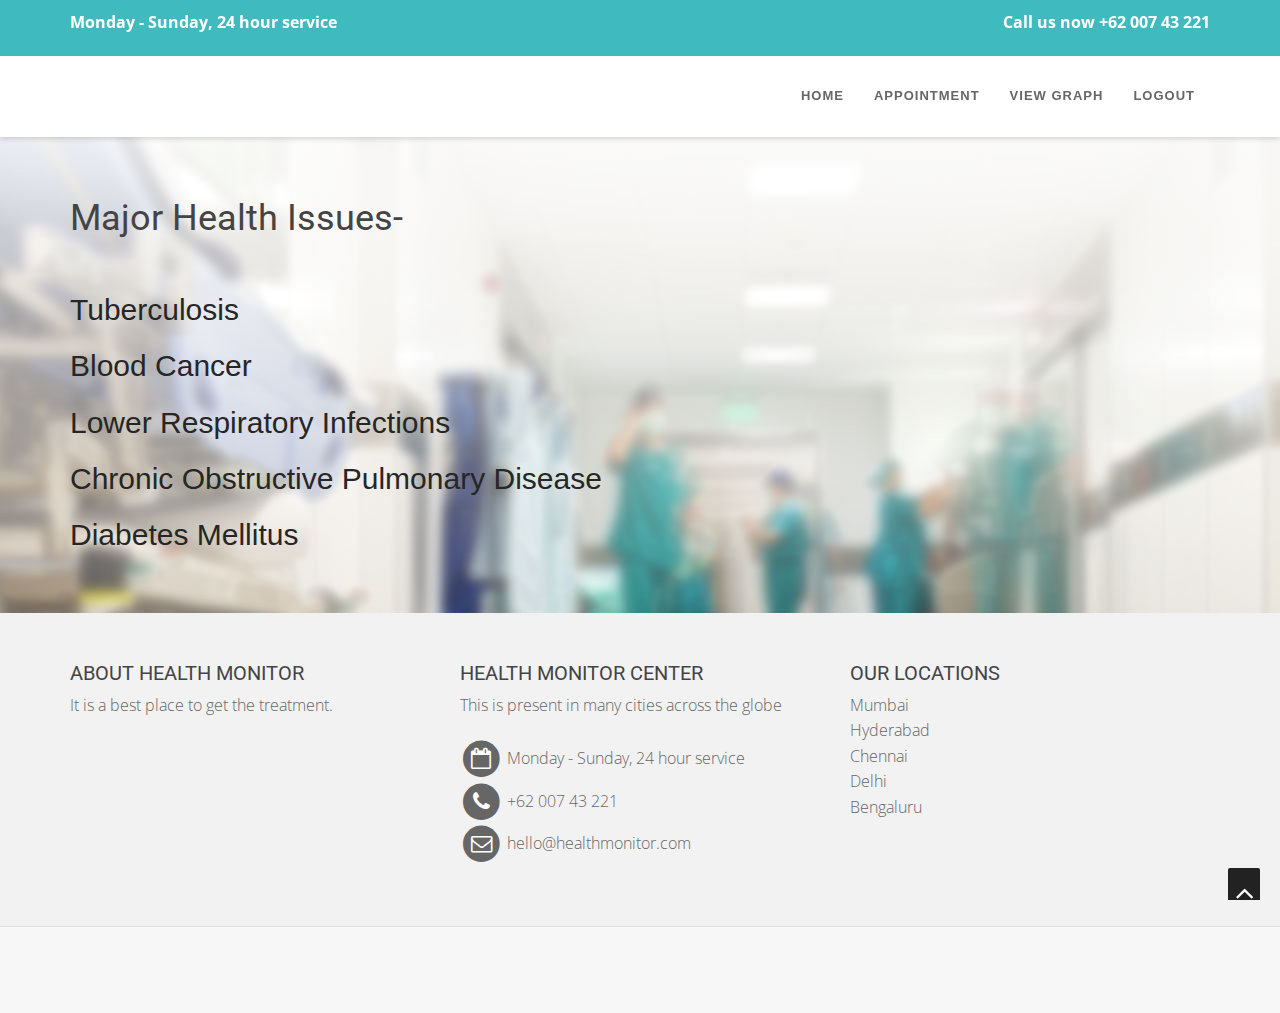
<file: disease.html>
<!DOCTYPE html>
<html lang="en">

<head>
    <meta charset="utf-8">
    <meta name="viewport" content="width=device-width, initial-scale=1.0">
    <meta name="description" content="">
    <meta name="author" content="">

    <title>Health Tracker</title>
	
    <!-- css -->
    <link href="css/bootstrap.min.css" rel="stylesheet" type="text/css">
    <link href="font-awesome/css/font-awesome.min.css" rel="stylesheet" type="text/css" />
	<link rel="stylesheet" type="text/css" href="plugins/cubeportfolio/css/cubeportfolio.min.css">
	<link href="css/nivo-lightbox.css" rel="stylesheet" />
	<link href="css/nivo-lightbox-theme/default/default.css" rel="stylesheet" type="text/css" />
	<link href="css/owl.carousel.css" rel="stylesheet" media="screen" />
    <link href="css/owl.theme.css" rel="stylesheet" media="screen" />
	<link href="css/animate.css" rel="stylesheet" />
    <link href="css/style.css" rel="stylesheet">

	<!-- boxed bg -->
	<link id="bodybg" href="bodybg/bg1.css" rel="stylesheet" type="text/css" />
	<!-- template skin -->
	<link id="t-colors" href="color/default.css" rel="stylesheet">
	<style>
        a {
            font-size: 30px;
            font-family: Verdana, Geneva, Tahoma, sans-serif;
            color: #262626;
        }
        a:hover {
            color: #0000ff;
        }
    </style>

</head>

<body id="page-top" data-spy="scroll" data-target=".navbar-custom">

<div id="wrapper">
	
    <nav class="navbar navbar-custom navbar-fixed-top" role="navigation">
		<div class="top-area">
			<div class="container">
				<div class="row">
					<div class="col-sm-6 col-md-6">
					<p class="bold text-left">Monday - Sunday, 24 hour service</p>
					</div>
					<div class="col-sm-6 col-md-6">
					<p class="bold text-right">Call us now +62 007 43 221</p>
					</div>
				</div>
			</div>
		</div>
        <div class="container navigation">
		
     
            <!-- Collect the nav links, forms, and other content for toggling -->
            <div class="collapse navbar-collapse navbar-right navbar-main-collapse">
			  <ul class="nav navbar-nav">
				<li><a href="uhome.html">Home</a></li> 
			  	<li><a href="appointment.html">Appointment</a></li>
				<li><a href="uchart.php">View Graph</a></li> 
				<li><a href="index.html">Logout</a></li> 
			  </ul>
            </div>
            <!-- /.navbar-collapse -->
        </div>
        <!-- /.container -->
    </nav>
	
	<!-- Section: intro -->
	<section id="intro" class="intro">
		<div class="intro-content">
			<div class="container">
                <h2>Major Health Issues-</h2><br><br>
                
                <a href="tuberculosis.html">Tuberculosis</a><br><br>
                <a href="cancer.html">Blood Cancer</a><br><br>
                <a href="lri.html">Lower Respiratory Infections</a><br><br>
                <a href="copd.html">Chronic Obstructive Pulmonary Disease</a><br><br>
				<a href="diabetes.html">Diabetes Mellitus</a>
			</div>
		</div>		
    </section>

    
	
	<!-- /Section: intro -->
	<!-- /Section: testimonial -->
	<footer>
	
		<div class="container">
			<div class="row">
				<div class="col-sm-6 col-md-4">
					<div class="wow fadeInDown" data-wow-delay="0.1s">
					<div class="widget">
						<h5>About Health Monitor</h5>
						<p>
						It is a best place to get the treatment.
						</p>
					</div>
					</div>
					
				</div>
				<div class="col-sm-6 col-md-4">
					<div class="wow fadeInDown" data-wow-delay="0.1s">
					<div class="widget">
						<h5>Health Monitor center</h5>
						<p>
						This is present in many cities across the globe 
						</p>
						<ul>
							<li>
								<span class="fa-stack fa-lg">
									<i class="fa fa-circle fa-stack-2x"></i>
									<i class="fa fa-calendar-o fa-stack-1x fa-inverse"></i>
								</span> Monday - Sunday, 24 hour service
							</li>
							<li>
								<span class="fa-stack fa-lg">
									<i class="fa fa-circle fa-stack-2x"></i>
									<i class="fa fa-phone fa-stack-1x fa-inverse"></i>
								</span> +62 007 43 221
							</li>
							<li>
								<span class="fa-stack fa-lg">
									<i class="fa fa-circle fa-stack-2x"></i>
									<i class="fa fa-envelope-o fa-stack-1x fa-inverse"></i>
								</span> hello@healthmonitor.com
							</li>

						</ul>
					</div>
					</div>
				</div>
				<div class="col-sm-6 col-md-4">
					<div class="wow fadeInDown" data-wow-delay="0.1s">
					<div class="widget">
						<h5>Our locations</h5>
						<p>Mumbai<br>Hyderabad<br>Chennai<br>Delhi<br>Bengaluru</p>		
						
					</div>
					</div>
					
				</div>
			</div>	
		</div>
		<div class="sub-footer">
		<div class="container">
			<div class="row">
				<div class="col-sm-6 col-md-6 col-lg-6">
					<div class="wow fadeInLeft" data-wow-delay="0.1s">
					<div class="text-left">
					<p>&copy;Copyright 2021 - Health Tracker. All rights reserved.</p>
					</div>
					</div>
				</div>
			</div>	
		</div>
		</div>
	</footer>

</div>
<a href="#" class="scrollup"><i class="fa fa-angle-up active"></i></a>

	<!-- Core JavaScript Files -->
    <script src="js/jquery.min.js"></script>	 
    <script src="js/bootstrap.min.js"></script>
    <script src="js/jquery.easing.min.js"></script>
	<script src="js/wow.min.js"></script>
	<script src="js/jquery.scrollTo.js"></script>
	<script src="js/jquery.appear.js"></script>
	<script src="js/stellar.js"></script>
	<script src="plugins/cubeportfolio/js/jquery.cubeportfolio.min.js"></script>
	<script src="js/owl.carousel.min.js"></script>
	<script src="js/nivo-lightbox.min.js"></script>
    <script src="js/custom.js"></script>


</body>

</html>
</file>
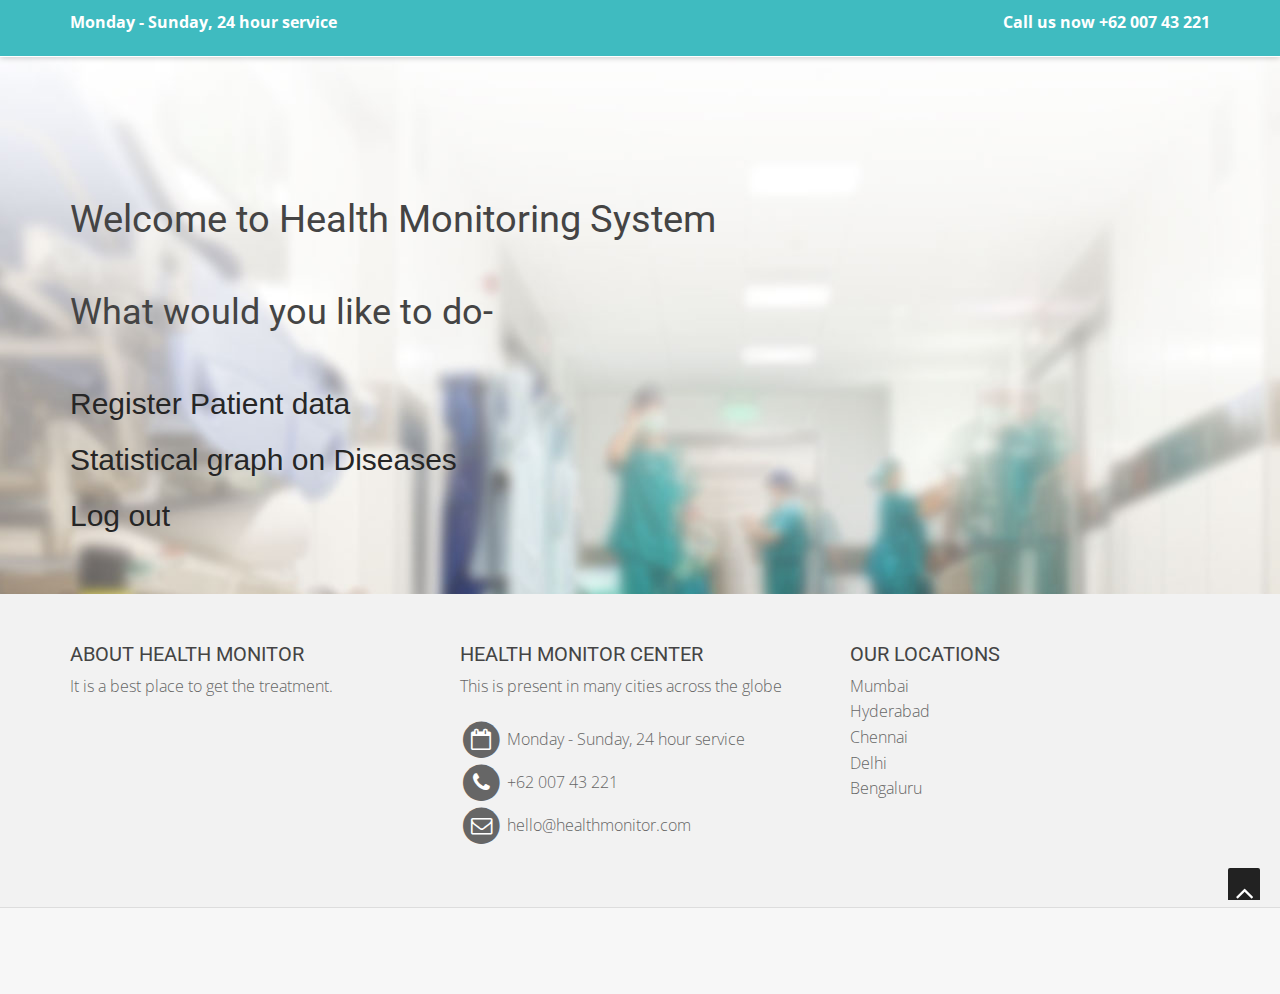
<file: iphome.html>
<!DOCTYPE html>
<html lang="en">

<head>
    <meta charset="utf-8">
    <meta name="viewport" content="width=device-width, initial-scale=1.0">
    <meta name="description" content="">
    <meta name="author" content="">

    <title>Health Tracker</title>
	
    <!-- css -->
    <link href="css/bootstrap.min.css" rel="stylesheet" type="text/css">
    <link href="font-awesome/css/font-awesome.min.css" rel="stylesheet" type="text/css" />
	<link rel="stylesheet" type="text/css" href="plugins/cubeportfolio/css/cubeportfolio.min.css">
	<link href="css/nivo-lightbox.css" rel="stylesheet" />
	<link href="css/nivo-lightbox-theme/default/default.css" rel="stylesheet" type="text/css" />
	<link href="css/owl.carousel.css" rel="stylesheet" media="screen" />
    <link href="css/owl.theme.css" rel="stylesheet" media="screen" />
	<link href="css/animate.css" rel="stylesheet" />
    <link href="css/style.css" rel="stylesheet">

	<!-- boxed bg -->
	<link id="bodybg" href="bodybg/bg1.css" rel="stylesheet" type="text/css" />
	<!-- template skin -->
	<link id="t-colors" href="color/default.css" rel="stylesheet">
	<style>
        a {
            font-size: 30px;
            font-family: Verdana, Geneva, Tahoma, sans-serif;
            color: #262626;
        }
        a:hover {
            color: #0000ff;
        }
    </style>

</head>

<body id="page-top" data-spy="scroll" data-target=".navbar-custom">

<div id="wrapper">
	
    <nav class="navbar navbar-custom navbar-fixed-top" role="navigation">
		<div class="top-area">
			<div class="container">
				<div class="row">
					<div class="col-sm-6 col-md-6">
					<p class="bold text-left">Monday - Sunday, 24 hour service</p>
					</div>
					<div class="col-sm-6 col-md-6">
					<p class="bold text-right">Call us now +62 007 43 221</p>
					</div>
				</div>
			</div>
		</div>
        <!-- /.container -->
    </nav>
	
	<!-- Section: intro -->
	<section id="intro" class="intro">
		<div class="intro-content">
			<div class="container">
                <h1>Welcome to Health Monitoring System</h1><br>
                <h2>What would you like to do-</h2><br><br>
                <a href="IPregistration form.html">Register Patient data</a><br><br>
                <a href="chart.php">Statistical graph on Diseases</a><br><br>
                <a href="index.html">Log out</a>
            
			</div>
		</div>		
    </section>
	
	
	<!-- /Section: intro -->


	<!-- /Section: testimonial -->
	<footer>
	
		<div class="container">
			<div class="row">
				<div class="col-sm-6 col-md-4">
					<div class="wow fadeInDown" data-wow-delay="0.1s">
					<div class="widget">
						<h5>About Health Monitor</h5>
						<p>
						It is a best place to get the treatment.
						</p>
					</div>
					</div>
					
				</div>
				<div class="col-sm-6 col-md-4">
					<div class="wow fadeInDown" data-wow-delay="0.1s">
					<div class="widget">
						<h5>Health Monitor center</h5>
						<p>
						This is present in many cities across the globe 
						</p>
						<ul>
							<li>
								<span class="fa-stack fa-lg">
									<i class="fa fa-circle fa-stack-2x"></i>
									<i class="fa fa-calendar-o fa-stack-1x fa-inverse"></i>
								</span> Monday - Sunday, 24 hour service
							</li>
							<li>
								<span class="fa-stack fa-lg">
									<i class="fa fa-circle fa-stack-2x"></i>
									<i class="fa fa-phone fa-stack-1x fa-inverse"></i>
								</span> +62 007 43 221
							</li>
							<li>
								<span class="fa-stack fa-lg">
									<i class="fa fa-circle fa-stack-2x"></i>
									<i class="fa fa-envelope-o fa-stack-1x fa-inverse"></i>
								</span> hello@healthmonitor.com
							</li>

						</ul>
					</div>
					</div>
				</div>
				<div class="col-sm-6 col-md-4">
					<div class="wow fadeInDown" data-wow-delay="0.1s">
					<div class="widget">
						<h5>Our locations</h5>
						<p>Mumbai<br>Hyderabad<br>Chennai<br>Delhi<br>Bengaluru</p>		
						
					</div>
					</div>
					
				</div>
			</div>	
		</div>
		<div class="sub-footer">
		<div class="container">
			<div class="row">
				<div class="col-sm-6 col-md-6 col-lg-6">
					<div class="wow fadeInLeft" data-wow-delay="0.1s">
					<div class="text-left">
					<p>&copy;Copyright 2021 - Health Tracker. All rights reserved.</p>
					</div>
					</div>
				</div>
			</div>	
		</div>
		</div>
	</footer>

</div>
<a href="#" class="scrollup"><i class="fa fa-angle-up active"></i></a>

	<!-- Core JavaScript Files -->
    <script src="js/jquery.min.js"></script>	 
    <script src="js/bootstrap.min.js"></script>
    <script src="js/jquery.easing.min.js"></script>
	<script src="js/wow.min.js"></script>
	<script src="js/jquery.scrollTo.js"></script>
	<script src="js/jquery.appear.js"></script>
	<script src="js/stellar.js"></script>
	<script src="plugins/cubeportfolio/js/jquery.cubeportfolio.min.js"></script>
	<script src="js/owl.carousel.min.js"></script>
	<script src="js/nivo-lightbox.min.js"></script>
    <script src="js/custom.js"></script>


</body>

</html>
</file>
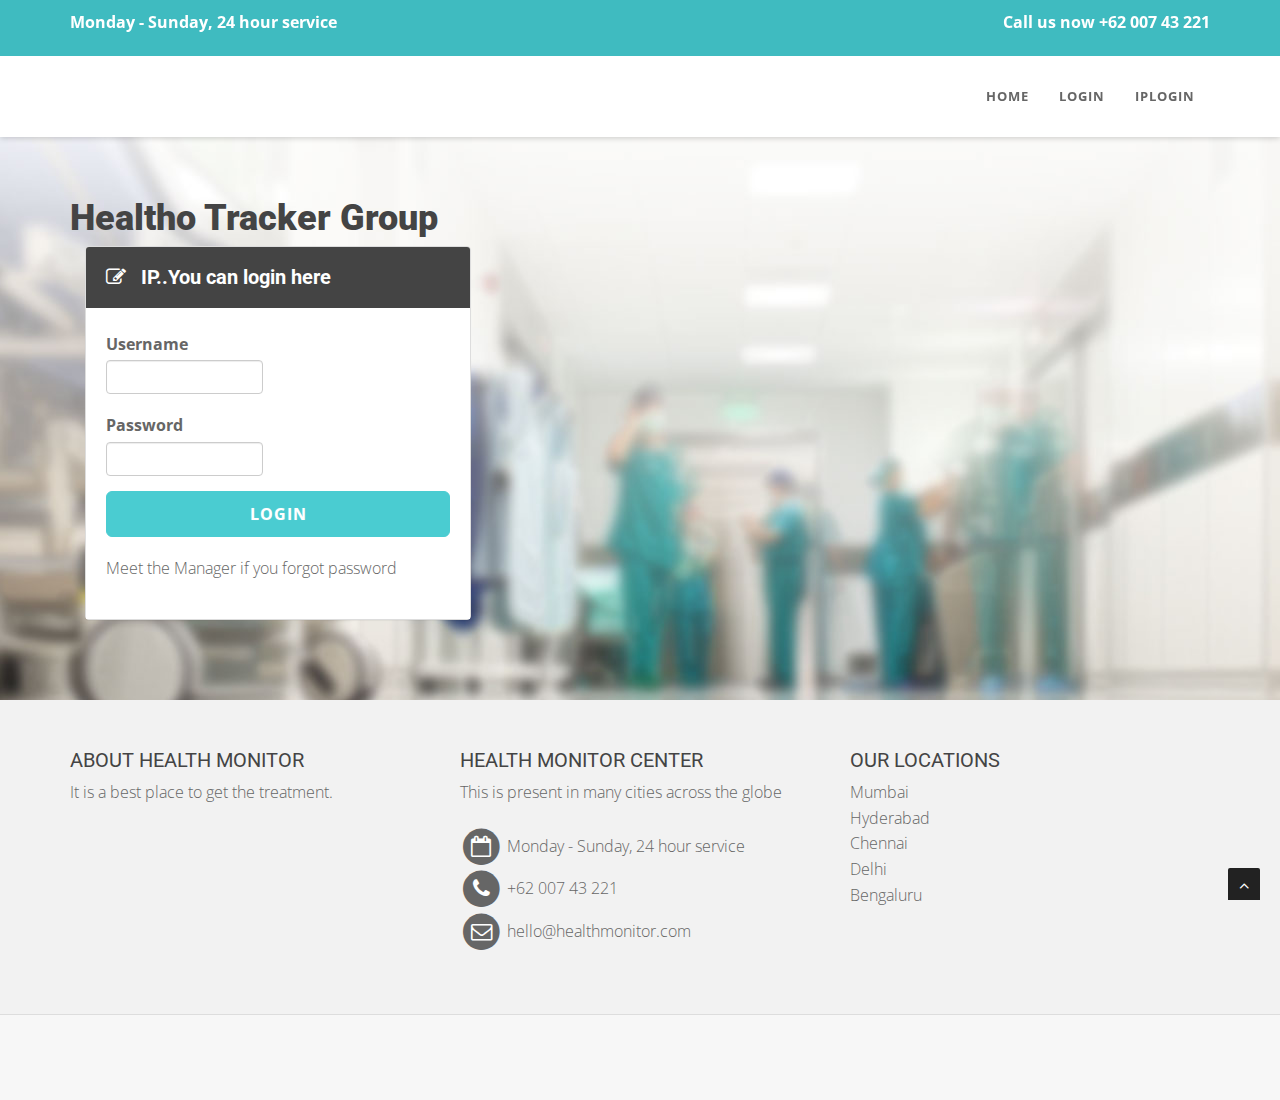
<file: IPloginpage.html>
<!DOCTYPE html>
<html lang="en">

<head>
    <meta charset="utf-8">
    <meta name="viewport" content="width=device-width, initial-scale=1.0">
    <meta name="description" content="">
    <meta name="author" content="">

    <title>Healtho Tracker</title>
	
    <!-- css -->
    <link href="css/bootstrap.min.css" rel="stylesheet" type="text/css">
    <link href="font-awesome/css/font-awesome.min.css" rel="stylesheet" type="text/css" />
	<link rel="stylesheet" type="text/css" href="plugins/cubeportfolio/css/cubeportfolio.min.css">
	<link href="css/nivo-lightbox.css" rel="stylesheet" />
	<link href="css/nivo-lightbox-theme/default/default.css" rel="stylesheet" type="text/css" />
	<link href="css/owl.carousel.css" rel="stylesheet" media="screen" />
    <link href="css/owl.theme.css" rel="stylesheet" media="screen" />
	<link href="css/animate.css" rel="stylesheet" />
    <link href="css/style.css" rel="stylesheet">

	<!-- boxed bg -->
	<link id="bodybg" href="bodybg/bg1.css" rel="stylesheet" type="text/css" />
	<!-- template skin -->
	<link id="t-colors" href="color/default.css" rel="stylesheet">


</head>

<body id="page-top" data-spy="scroll" data-target=".navbar-custom">

<div id="wrapper">
	
    <nav class="navbar navbar-custom navbar-fixed-top" role="navigation">
		<div class="top-area">
			<div class="container">
				<div class="row">
					<div class="col-sm-6 col-md-6">
					<p class="bold text-left">Monday - Sunday, 24 hour service</p>
					</div>
					<div class="col-sm-6 col-md-6">
					<p class="bold text-right">Call us now +62 007 43 221</p>
					</div>
				</div>
			</div>
		</div>
        <div class="container navigation">
		
     
            <!-- Collect the nav links, forms, and other content for toggling -->
            <div class="collapse navbar-collapse navbar-right navbar-main-collapse">
			  <ul class="nav navbar-nav">
			  	<li><a href="index.html">Home</a></li>
				<li><a href="Login.html">Login</a></li> 
				<li><a href="IPloginpage.html">IPLogin</a></li> 
			  </ul>
            </div>
            <!-- /.navbar-collapse -->
        </div>
        <!-- /.container -->
    </nav>
	
	<!-- Section: intro -->
	<section id="intro" class="intro">
		<div class="intro-content">
			<div class="container">
				<div class="row">
					<div class="col-lg-6">
					<div class="wow fadeInDown" data-wow-offset="0" data-wow-delay="0.1s">
					<h2 class="h-ultra">Healtho Tracker Group</h2>
					</div>
					<div class="wow fadeInUp" data-wow-offset="0" data-wow-delay="0.1s">
					<div class="col-lg-9">
		<div class="form-wrapper">
		<div class="wow fadeInRight" data-wow-duration="2s" data-wow-delay="0.2s">
                <div class="panel panel-skin">
					<div class="panel-heading">
						<h3 class="panel-title"><span class="fa fa-pencil-square-o"></span> IP..You can login here</small></h3>
					</div>
				<div class="panel-body">
					<form role="form" class="lead" method="POST" action="IPLogin.php">
						<div class="row">
						<div class="col-xs-6 col-sm-6 col-md-6">
						<div class="form-group">
							<label>Username</label>
							<input type="text" name="uname" id="uname" class="form-control input-md">
						</div>
						</div>
					
						</div>

						<div class="row">
							<div class="col-xs-6 col-sm-6 col-md-6">
								<div class="form-group">
									<label>Password</label>
										<input type="password" name="pass" id="pass" class="form-control input-md">
								</div>
							</div>
						</div>
										
						<input type="submit" value="Login" class="btn btn-skin btn-block btn-lg">
										
						<p class="lead-footer">Meet the Manager if you forgot password</p>
									
					</form>
				</div>
			</div>
		</div>
	</div>	
					</div>					
				</div>		
			</div>
		</div>		
    </section>
    
	
	<!-- /Section: intro -->

	<!-- /Section: testimonial -->
	<footer>
	
		<div class="container">
			<div class="row">
				<div class="col-sm-6 col-md-4">
					<div class="wow fadeInDown" data-wow-delay="0.1s">
					<div class="widget">
						<h5>About Health Monitor</h5>
						<p>
						It is a best place to get the treatment.
						</p>
					</div>
					</div>
					
				</div>
				<div class="col-sm-6 col-md-4">
					<div class="wow fadeInDown" data-wow-delay="0.1s">
					<div class="widget">
						<h5>Health Monitor center</h5>
						<p>
						This is present in many cities across the globe 
						</p>
						<ul>
							<li>
								<span class="fa-stack fa-lg">
									<i class="fa fa-circle fa-stack-2x"></i>
									<i class="fa fa-calendar-o fa-stack-1x fa-inverse"></i>
								</span> Monday - Sunday, 24 hour service
							</li>
							<li>
								<span class="fa-stack fa-lg">
									<i class="fa fa-circle fa-stack-2x"></i>
									<i class="fa fa-phone fa-stack-1x fa-inverse"></i>
								</span> +62 007 43 221
							</li>
							<li>
								<span class="fa-stack fa-lg">
									<i class="fa fa-circle fa-stack-2x"></i>
									<i class="fa fa-envelope-o fa-stack-1x fa-inverse"></i>
								</span> hello@healthmonitor.com
							</li>

						</ul>
					</div>
					</div>
				</div>
				<div class="col-sm-6 col-md-4">
					<div class="wow fadeInDown" data-wow-delay="0.1s">
					<div class="widget">
						<h5>Our locations</h5>
						<p>Mumbai<br>Hyderabad<br>Chennai<br>Delhi<br>Bengaluru</p>		
						
					</div>
					</div>
					
				</div>
			</div>	
		</div>
		<div class="sub-footer">
		<div class="container">
			<div class="row">
				<div class="col-sm-6 col-md-6 col-lg-6">
					<div class="wow fadeInLeft" data-wow-delay="0.1s">
					<div class="text-left">
					<p>&copy;Copyright 2021 - Health Tracker. All rights reserved.</p>
					</div>
					</div>
				</div>
			</div>	
		</div>
		</div>
	</footer>

</div>
<a href="#" class="scrollup"><i class="fa fa-angle-up active"></i></a>

	<!-- Core JavaScript Files -->
    <script src="js/jquery.min.js"></script>	 
    <script src="js/bootstrap.min.js"></script>
    <script src="js/jquery.easing.min.js"></script>
	<script src="js/wow.min.js"></script>
	<script src="js/jquery.scrollTo.js"></script>
	<script src="js/jquery.appear.js"></script>
	<script src="js/stellar.js"></script>
	<script src="plugins/cubeportfolio/js/jquery.cubeportfolio.min.js"></script>
	<script src="js/owl.carousel.min.js"></script>
	<script src="js/nivo-lightbox.min.js"></script>
    <script src="js/custom.js"></script>


</body>

</html>
</file>
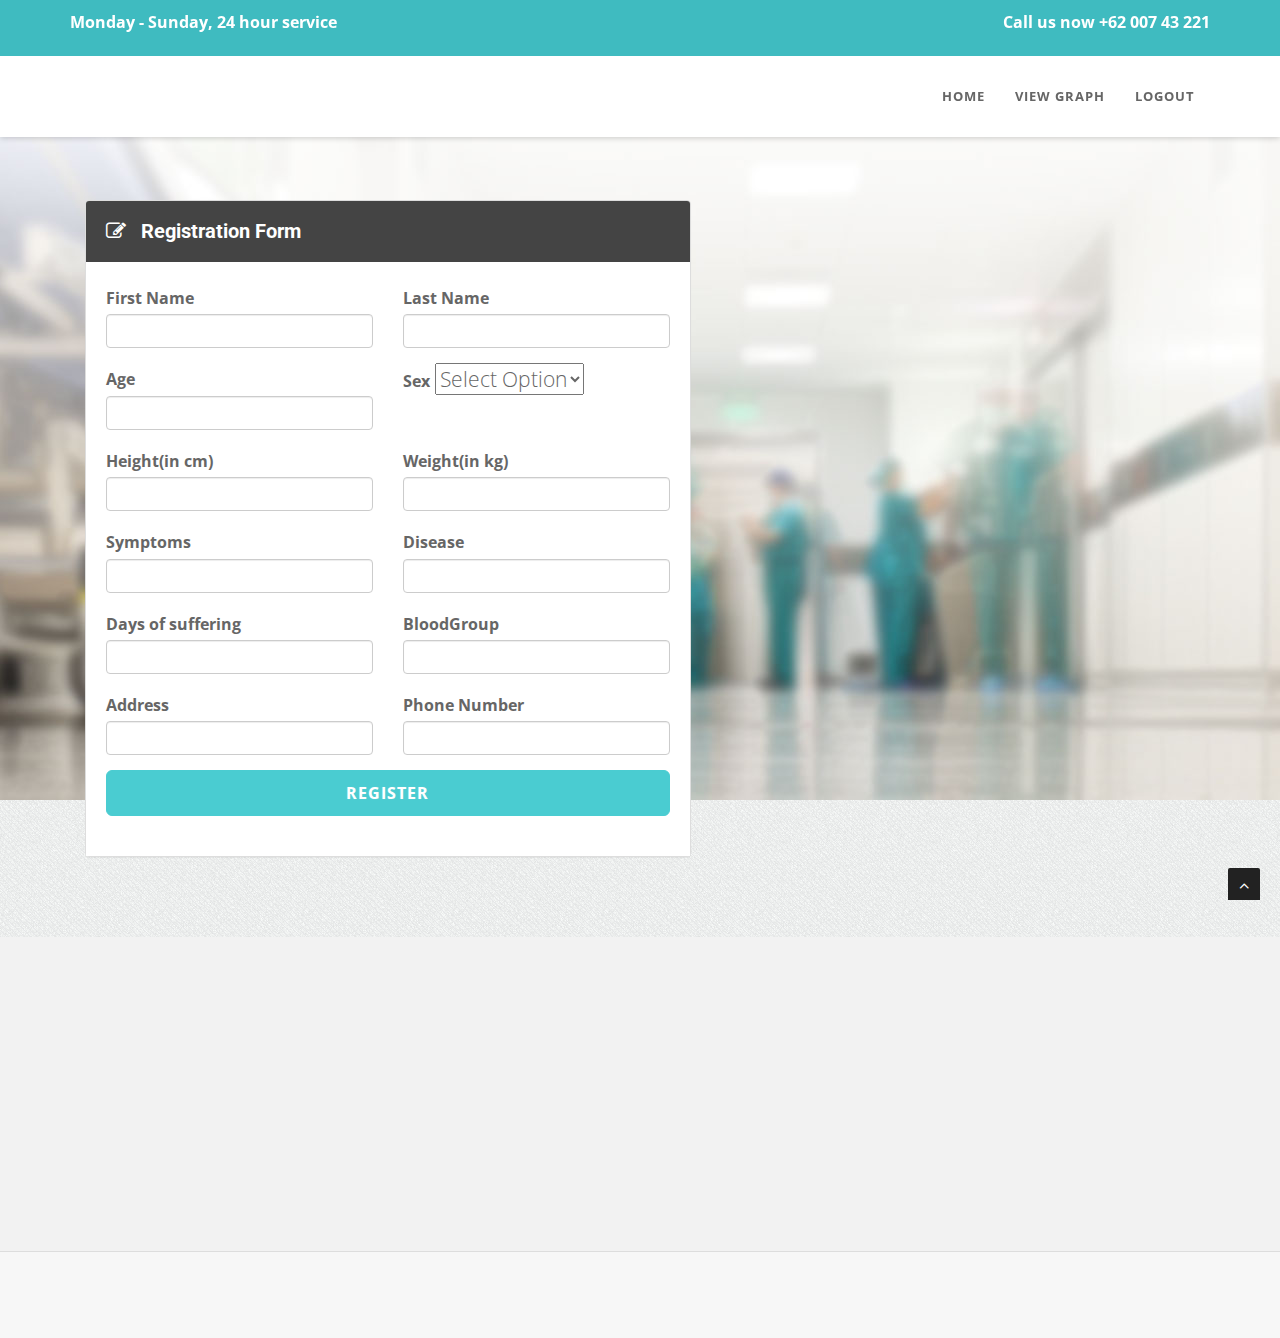
<file: IPregistration form.html>
<!DOCTYPE html>
<html lang="en">

<head>
    <meta charset="utf-8">
    <meta name="viewport" content="width=device-width, initial-scale=1.0">
    <meta name="description" content="">
    <meta name="author" content="">

    <title>Health Tracker</title>
	
    <!-- css -->
    <link href="css/bootstrap.min.css" rel="stylesheet" type="text/css">
    <link href="font-awesome/css/font-awesome.min.css" rel="stylesheet" type="text/css" />
	<link rel="stylesheet" type="text/css" href="plugins/cubeportfolio/css/cubeportfolio.min.css">
	<link href="css/nivo-lightbox.css" rel="stylesheet" />
	<link href="css/nivo-lightbox-theme/default/default.css" rel="stylesheet" type="text/css" />
	<link href="css/owl.carousel.css" rel="stylesheet" media="screen" />
    <link href="css/owl.theme.css" rel="stylesheet" media="screen" />
	<link href="css/animate.css" rel="stylesheet" />
    <link href="css/style.css" rel="stylesheet">

	<!-- boxed bg -->
	<link id="bodybg" href="bodybg/bg1.css" rel="stylesheet" type="text/css" />
	<!-- template skin -->
	<link id="t-colors" href="color/default.css" rel="stylesheet">


</head>

<body id="page-top" data-spy="scroll" data-target=".navbar-custom">

<div id="wrapper">
	
    <nav class="navbar navbar-custom navbar-fixed-top" role="navigation">
		<div class="top-area">
			<div class="container">
				<div class="row">
					<div class="col-sm-6 col-md-6">
					<p class="bold text-left">Monday - Sunday, 24 hour service</p>
					</div>
					<div class="col-sm-6 col-md-6">
					<p class="bold text-right">Call us now +62 007 43 221</p>
					</div>
				</div>
			</div>
		</div>
        <div class="container navigation">
		
     
            <!-- Collect the nav links, forms, and other content for toggling -->
            <div class="collapse navbar-collapse navbar-right navbar-main-collapse">
			  <ul class="nav navbar-nav">
				<li><a href="iphome.html">Home</a></li> 
				<li><a href="chart.php">View Graph</a></li>
				<li><a href="index.html">Logout</a></li> 
			  </ul>
            </div>
            <!-- /.navbar-collapse -->
        </div>
        <!-- /.container -->
    </nav>
	
	<!-- Section: intro -->
	<section id="intro" class="intro">
		<div class="intro-content">
			<div class="container">
				<div class="row">
					<div class="col-lg-9">
					<div class="wow fadeInDown" data-wow-offset="0" data-wow-delay="0.1s">
					</div>
					<div class="wow fadeInUp" data-wow-offset="0" data-wow-delay="0.1s">
					<div class="col-lg-9">
		<div class="form-wrapper">
		<div class="wow fadeInRight" data-wow-duration="2s" data-wow-delay="0.2s">
                <div class="panel panel-skin">
					<div class="panel-heading">
						<h3 class="panel-title"><span class="fa fa-pencil-square-o"></span> Registration Form</small></h3>
					</div>
				<div class="panel-body">
					<form role="form" class="lead"method="POST" action="IPregistration.php" >
						<div class="row">
						<div class="col-xs-6 col-sm-6 col-md-6">
						<div class="form-group">
							<label>First Name</label>
							<input type="text" name="fname" id="fname" class="form-control input-md">
						</div>
						</div>
					    <div class="col-xs-6 col-sm-6 col-md-6">
							<div class="form-group">
								<label>Last Name</label>
									<input type="text" name="lname" id="lname" class="form-control input-md">
							</div>
						</div>
						</div>
						

						<div class="row">
							<div class="col-xs-6 col-sm-6 col-md-6">
								<div class="form-group">
									<label>Age</label>
										<input type="text" name="age" id="age" class="form-control input-md">
								</div>
							</div>
							<div class="col-xs-6 col-sm-6 col-md-6">
								<div class="form-group">
									<label>Sex</label>
									    <select name="sex" id="sex">
										<option value="Select option" class="form-control input-md">Select Option</option>
										<option value="male" class="form-control input-md">Male</option>
										<option value="female" class="form-control input-md">Female</option>
										<option value="transgender" class="form-control input-md">Transgender</option>
									</select>
								</div>
							</div>
						</div>

						<div class="row">
						<div class="col-xs-6 col-sm-6 col-md-6">
						<div class="form-group">
							<label>Height(in cm)</label>
							<input type="text" name="hgt" id="hgt" class="form-control input-md">
						</div>
						</div>
					    <div class="col-xs-6 col-sm-6 col-md-6">
							<div class="form-group">
								<label>Weight(in kg)</label>
									<input type="text" name="wgt" id="wgt" class="form-control input-md">
							</div>
						</div>
						</div>
						<div class="row">
						<div class="col-xs-6 col-sm-6 col-md-6">
						<div class="form-group">
							<label>Symptoms</label>
							<input type="text" name="sym" id="sym" class="form-control input-md">
						</div>
						</div>
						<div class="col-xs-6 col-sm-6 col-md-6">
						<div class="form-group">
							<label>Disease</label>
							<input type="text" name="dis" id="dis" class="form-control input-md">
						</div>
						</div>
						</div>
						<div class="row">
						<div class="col-xs-6 col-sm-6 col-md-6">
						<div class="form-group">
							<label>Days of suffering</label>
							<input type="text" name="days" id="days" class="form-control input-md">
						</div>
						</div>
					    <div class="col-xs-6 col-sm-6 col-md-6">
							<div class="form-group">
								<label>BloodGroup</label>
									<input type="text" name="bldgrp" id="bldgrp" class="form-control input-md">
							</div>
						</div>
						</div>
						<div class="row">
						<div class="col-xs-6 col-sm-6 col-md-6">
						<div class="form-group">
							<label>Address</label>
							<input type="text" name="addr" id="addr" class="form-control input-md">
						</div>
						</div>
					    <div class="col-xs-6 col-sm-6 col-md-6">
							<div class="form-group">
								<label>Phone Number</label>
									<input type="Phone" name="phn" id="phn" class="form-control input-md">
							</div>
						</div>
						</div>				
						<input type="submit" value="Register" class="btn btn-skin btn-block btn-lg">			
					</form>
				</div>
			</div>
		</div>
	</div>	
					</div>					
				</div>		
			</div>
		</div>		
    </section>
    
	
	<!-- /Section: intro -->


	<!-- /Section: testimonial -->
	<footer>
	
		<div class="container">
			<div class="row">
				<div class="col-sm-6 col-md-4">
					<div class="wow fadeInDown" data-wow-delay="0.1s">
					<div class="widget">
						<h5>About Health Monitor</h5>
						<p>
						It is a best place to get the treatment.
						</p>
					</div>
					</div>
					
				</div>
				<div class="col-sm-6 col-md-4">
					<div class="wow fadeInDown" data-wow-delay="0.1s">
					<div class="widget">
						<h5>Health Monitor center</h5>
						<p>
						This is present in many cities across the globe 
						</p>
						<ul>
							<li>
								<span class="fa-stack fa-lg">
									<i class="fa fa-circle fa-stack-2x"></i>
									<i class="fa fa-calendar-o fa-stack-1x fa-inverse"></i>
								</span> Monday - Sunday, 24 hour service
							</li>
							<li>
								<span class="fa-stack fa-lg">
									<i class="fa fa-circle fa-stack-2x"></i>
									<i class="fa fa-phone fa-stack-1x fa-inverse"></i>
								</span> +62 007 43 221
							</li>
							<li>
								<span class="fa-stack fa-lg">
									<i class="fa fa-circle fa-stack-2x"></i>
									<i class="fa fa-envelope-o fa-stack-1x fa-inverse"></i>
								</span> hello@healthmonitor.com
							</li>

						</ul>
					</div>
					</div>
				</div>
				<div class="col-sm-6 col-md-4">
					<div class="wow fadeInDown" data-wow-delay="0.1s">
					<div class="widget">
						<h5>Our locations</h5>
						<p>Mumbai<br>Hyderabad<br>Chennai<br>Delhi<br>Bengaluru</p>		
						
					</div>
					</div>
					
				</div>
			</div>	
		</div>
		<div class="sub-footer">
		<div class="container">
			<div class="row">
				<div class="col-sm-6 col-md-6 col-lg-6">
					<div class="wow fadeInLeft" data-wow-delay="0.1s">
					<div class="text-left">
					<p>&copy;Copyright 2021 - Health Tracker. All rights reserved.</p>
					</div>
					</div>
				</div>
			</div>	
		</div>
		</div>
	</footer>

</div>
<a href="#" class="scrollup"><i class="fa fa-angle-up active"></i></a>

	<!-- Core JavaScript Files -->
    <script src="js/jquery.min.js"></script>	 
    <script src="js/bootstrap.min.js"></script>
    <script src="js/jquery.easing.min.js"></script>
	<script src="js/wow.min.js"></script>
	<script src="js/jquery.scrollTo.js"></script>
	<script src="js/jquery.appear.js"></script>
	<script src="js/stellar.js"></script>
	<script src="plugins/cubeportfolio/js/jquery.cubeportfolio.min.js"></script>
	<script src="js/owl.carousel.min.js"></script>
	<script src="js/nivo-lightbox.min.js"></script>
    <script src="js/custom.js"></script>


</body>

</html>
</file>
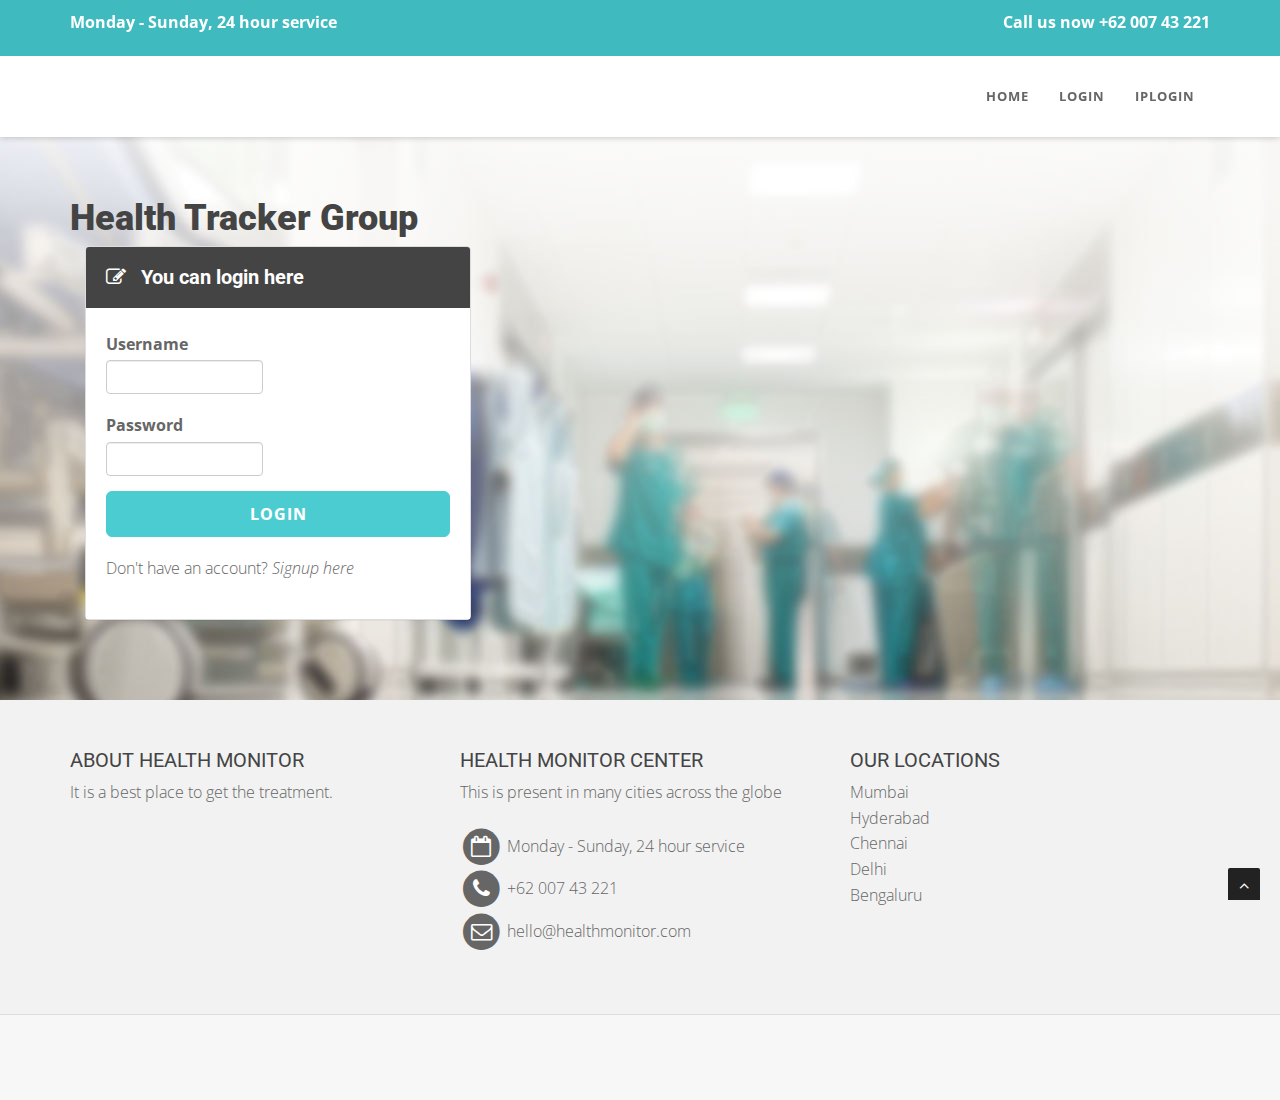
<file: Login.html>
<!DOCTYPE html>
<html lang="en">

<head>
    <meta charset="utf-8">
    <meta name="viewport" content="width=device-width, initial-scale=1.0">
    <meta name="description" content="">
    <meta name="author" content="">

    <title>Health Tracker</title>
	
    <!-- css -->
    <link href="css/bootstrap.min.css" rel="stylesheet" type="text/css">
    <link href="font-awesome/css/font-awesome.min.css" rel="stylesheet" type="text/css" />
	<link rel="stylesheet" type="text/css" href="plugins/cubeportfolio/css/cubeportfolio.min.css">
	<link href="css/nivo-lightbox.css" rel="stylesheet" />
	<link href="css/nivo-lightbox-theme/default/default.css" rel="stylesheet" type="text/css" />
	<link href="css/owl.carousel.css" rel="stylesheet" media="screen" />
    <link href="css/owl.theme.css" rel="stylesheet" media="screen" />
	<link href="css/animate.css" rel="stylesheet" />
    <link href="css/style.css" rel="stylesheet">

	<!-- boxed bg -->
	<link id="bodybg" href="bodybg/bg1.css" rel="stylesheet" type="text/css" />
	<!-- template skin -->
	<link id="t-colors" href="color/default.css" rel="stylesheet">


</head>

<body id="page-top" data-spy="scroll" data-target=".navbar-custom">

<div id="wrapper">
	
    <nav class="navbar navbar-custom navbar-fixed-top" role="navigation">
		<div class="top-area">
			<div class="container">
				<div class="row">
					<div class="col-sm-6 col-md-6">
					<p class="bold text-left">Monday - Sunday, 24 hour service</p>
					</div>
					<div class="col-sm-6 col-md-6">
					<p class="bold text-right">Call us now +62 007 43 221</p>
					</div>
				</div>
			</div>
		</div>
        <div class="container navigation">
		
     
            <!-- Collect the nav links, forms, and other content for toggling -->
            <div class="collapse navbar-collapse navbar-right navbar-main-collapse">
			  <ul class="nav navbar-nav">
			  	<li><a href="index.html">Home</a></li>
				<li><a href="Login.html">Login</a></li> 
				<li><a href="IPloginpage.html">IPLogin</a></li> 
			  </ul>
            </div>
            <!-- /.navbar-collapse -->
        </div>
        <!-- /.container -->
    </nav>
	
	<!-- Section: intro -->
	<section id="intro" class="intro">
		<div class="intro-content">
			<div class="container">
				<div class="row">
					<div class="col-lg-6">
					<div class="wow fadeInDown" data-wow-offset="0" data-wow-delay="0.1s">
					<h2 class="h-ultra">Health Tracker Group</h2>
					</div>
					<div class="wow fadeInUp" data-wow-offset="0" data-wow-delay="0.1s">
					<div class="col-lg-9">
		<div class="form-wrapper">
		<div class="wow fadeInRight" data-wow-duration="2s" data-wow-delay="0.2s">
                <div class="panel panel-skin">
					<div class="panel-heading">
						<h3 class="panel-title"><span class="fa fa-pencil-square-o"></span> You can login here</small></h3>
					</div>
				<div class="panel-body">
					<form role="form" class="lead" method="POST" action="login.php">
						<div class="row">
						<div class="col-xs-6 col-sm-6 col-md-6">
						<div class="form-group">
							<label>Username</label>
							<input type="text" name="uname" id="uname" class="form-control input-md">
						</div>
						</div>
					
						</div>

						<div class="row">
							<div class="col-xs-6 col-sm-6 col-md-6">
								<div class="form-group">
									<label>Password</label>
										<input type="password" name="pass" id="pass" class="form-control input-md">
								</div>
							</div>
						</div>
										
						<input type="submit" value="Login" class="btn btn-skin btn-block btn-lg">
										
						<p class="lead-footer">Don't have an account?
						 <a href="signup.html"><i>Signup here</i></a>
						</p>
									
					</form>
				</div>
			</div>
		</div>
	</div>	
					</div>					
				</div>		
			</div>
		</div>		
    </section>
    
	
	<!-- /Section: intro -->
	<!-- /Section: testimonial -->
	<footer>
	
		<div class="container">
			<div class="row">
				<div class="col-sm-6 col-md-4">
					<div class="wow fadeInDown" data-wow-delay="0.1s">
					<div class="widget">
						<h5>About Health Monitor</h5>
						<p>
						It is a best place to get the treatment.
						</p>
					</div>
					</div>
					
				</div>
				<div class="col-sm-6 col-md-4">
					<div class="wow fadeInDown" data-wow-delay="0.1s">
					<div class="widget">
						<h5>Health Monitor center</h5>
						<p>
						This is present in many cities across the globe 
						</p>
						<ul>
							<li>
								<span class="fa-stack fa-lg">
									<i class="fa fa-circle fa-stack-2x"></i>
									<i class="fa fa-calendar-o fa-stack-1x fa-inverse"></i>
								</span> Monday - Sunday, 24 hour service
							</li>
							<li>
								<span class="fa-stack fa-lg">
									<i class="fa fa-circle fa-stack-2x"></i>
									<i class="fa fa-phone fa-stack-1x fa-inverse"></i>
								</span> +62 007 43 221
							</li>
							<li>
								<span class="fa-stack fa-lg">
									<i class="fa fa-circle fa-stack-2x"></i>
									<i class="fa fa-envelope-o fa-stack-1x fa-inverse"></i>
								</span> hello@healthmonitor.com
							</li>

						</ul>
					</div>
					</div>
				</div>
				<div class="col-sm-6 col-md-4">
					<div class="wow fadeInDown" data-wow-delay="0.1s">
					<div class="widget">
						<h5>Our locations</h5>
						<p>Mumbai<br>Hyderabad<br>Chennai<br>Delhi<br>Bengaluru</p>		
						
					</div>
					</div>
					
				</div>
			</div>	
		</div>
		<div class="sub-footer">
		<div class="container">
			<div class="row">
				<div class="col-sm-6 col-md-6 col-lg-6">
					<div class="wow fadeInLeft" data-wow-delay="0.1s">
					<div class="text-left">
					<p>&copy;Copyright 2021 - Health Tracker. All rights reserved.</p>
					</div>
					</div>
				</div>
			</div>	
		</div>
		</div>
	</footer>

</div>
<a href="#" class="scrollup"><i class="fa fa-angle-up active"></i></a>

	<!-- Core JavaScript Files -->
    <script src="js/jquery.min.js"></script>	 
    <script src="js/bootstrap.min.js"></script>
    <script src="js/jquery.easing.min.js"></script>
	<script src="js/wow.min.js"></script>
	<script src="js/jquery.scrollTo.js"></script>
	<script src="js/jquery.appear.js"></script>
	<script src="js/stellar.js"></script>
	<script src="plugins/cubeportfolio/js/jquery.cubeportfolio.min.js"></script>
	<script src="js/owl.carousel.min.js"></script>
	<script src="js/nivo-lightbox.min.js"></script>
    <script src="js/custom.js"></script>


</body>

</html>
</file>
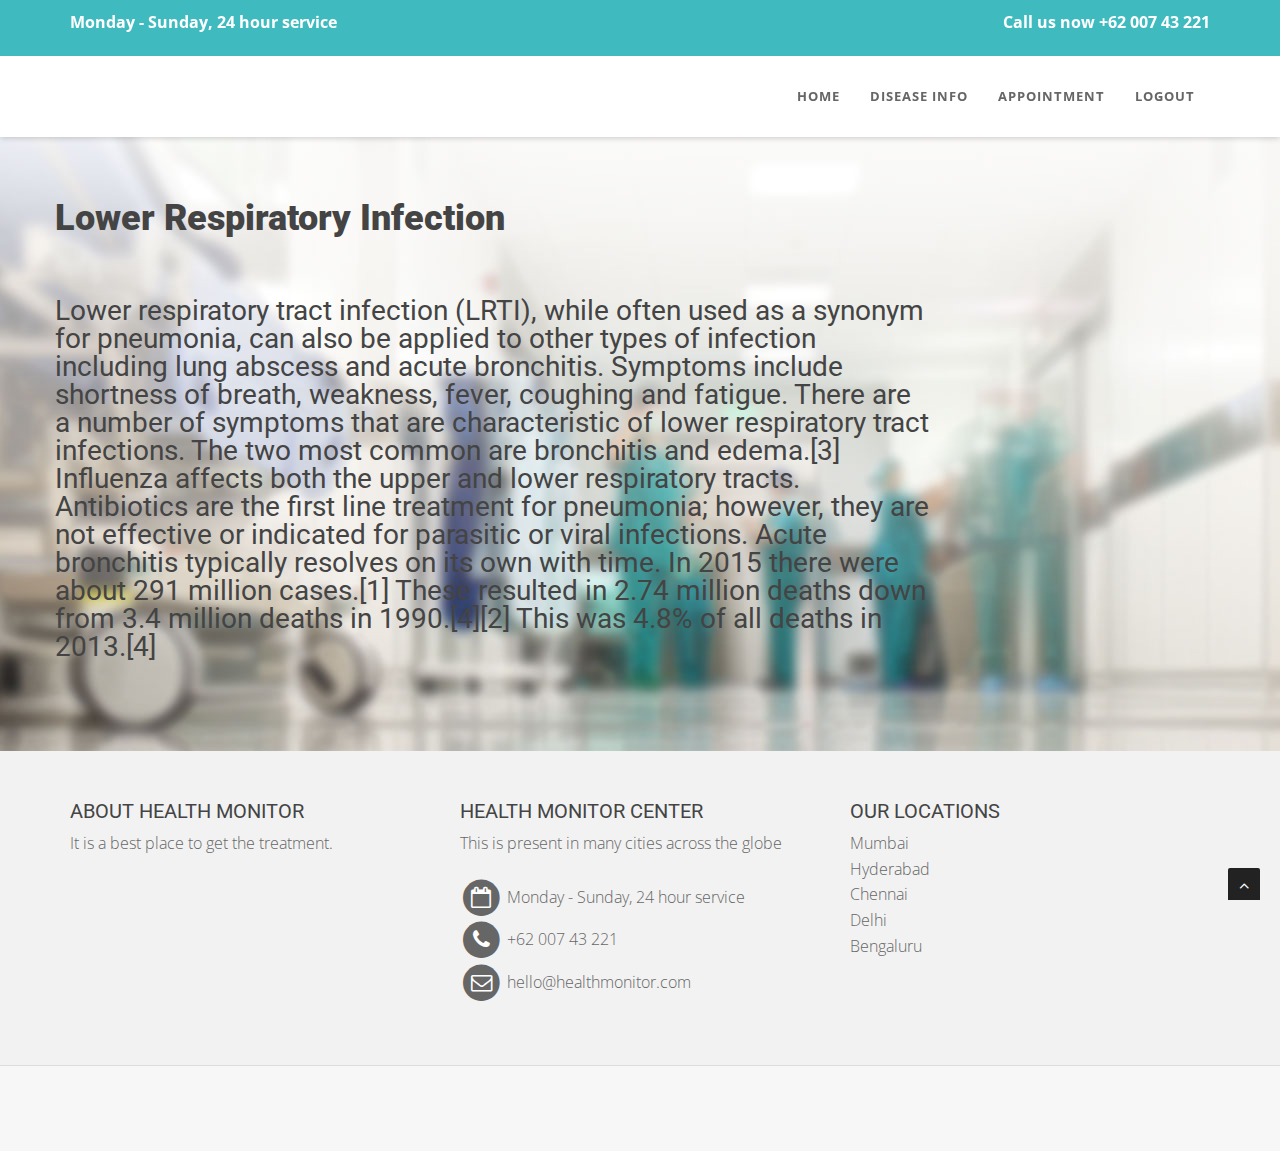
<file: lri.html>
<!DOCTYPE html>
<html lang="en">

<head>
    <meta charset="utf-8">
    <meta name="viewport" content="width=device-width, initial-scale=1.0">
    <meta name="description" content="">
    <meta name="author" content="">

    <title>Healtho Tracker</title>
	
    <!-- css -->
    <link href="css/bootstrap.min.css" rel="stylesheet" type="text/css">
    <link href="font-awesome/css/font-awesome.min.css" rel="stylesheet" type="text/css" />
	<link rel="stylesheet" type="text/css" href="plugins/cubeportfolio/css/cubeportfolio.min.css">
	<link href="css/nivo-lightbox.css" rel="stylesheet" />
	<link href="css/nivo-lightbox-theme/default/default.css" rel="stylesheet" type="text/css" />
	<link href="css/owl.carousel.css" rel="stylesheet" media="screen" />
    <link href="css/owl.theme.css" rel="stylesheet" media="screen" />
	<link href="css/animate.css" rel="stylesheet" />
    <link href="css/style.css" rel="stylesheet">

	<!-- boxed bg -->
	<link id="bodybg" href="bodybg/bg1.css" rel="stylesheet" type="text/css" />
	<!-- template skin -->
	<link id="t-colors" href="color/default.css" rel="stylesheet">


</head>

<body id="page-top" data-spy="scroll" data-target=".navbar-custom">

<div id="wrapper">
	
    <nav class="navbar navbar-custom navbar-fixed-top" role="navigation">
		<div class="top-area">
			<div class="container">
				<div class="row">
					<div class="col-sm-6 col-md-6">
					<p class="bold text-left">Monday - Sunday, 24 hour service</p>
					</div>
					<div class="col-sm-6 col-md-6">
					<p class="bold text-right">Call us now +62 007 43 221</p>
					</div>
				</div>
			</div>
		</div>
        <div class="container navigation">
		
     
            <!-- Collect the nav links, forms, and other content for toggling -->
            <div class="collapse navbar-collapse navbar-right navbar-main-collapse">
			  <ul class="nav navbar-nav">
				<li><a href="uhome.html">Home</a></li>
			  	<li><a href="disease.html">Disease info</a></li>
				<li><a href="appointment.html">Appointment</a></li> 
				<li><a href="index.html">Logout</a></li> 
			  </ul>
            </div>
            <!-- /.navbar-collapse -->
        </div>
        <!-- /.container -->
    </nav>
	
	<!-- Section: intro -->
	<section id="intro" class="intro">
		<div class="intro-content">
			<div class="container">
				<div class="row">
					<div class="col-lg-15">
					<div class="wow fadeInDown" data-wow-offset="0" data-wow-delay="0.1s">
					<h2 class="h-ultra">Lower Respiratory Infection</h2><br><br>
					</div>
					<div class="wow fadeInUp" data-wow-offset="0" data-wow-delay="0.1s">
					<div class="col-lg-9">
					
						<div class="row">

						<div class="col-xs-15 col-sm-15 col-md-15">
						<div ><h4>
							Lower respiratory tract infection (LRTI), while often used as a synonym for pneumonia, can also be applied to other types of infection including lung abscess and acute bronchitis. Symptoms include shortness of breath, weakness, fever, coughing and fatigue.

There are a number of symptoms that are characteristic of lower respiratory tract infections. The two most common are bronchitis and edema.[3] Influenza affects both the upper and lower respiratory tracts.

Antibiotics are the first line treatment for pneumonia; however, they are not effective or indicated for parasitic or viral infections. Acute bronchitis typically resolves on its own with time.

In 2015 there were about 291 million cases.[1] These resulted in 2.74 million deaths down from 3.4 million deaths in 1990.[4][2] This was 4.8% of all deaths in 2013.[4]
							</h4>
						</div>

						</div>
						</div>
					</div>					
				</div>		
			</div>
		</div>		
    </section>
    
	
	<!-- /Section: intro -->

	<!-- /Section: testimonial -->
	<footer>
	
		<div class="container">
			<div class="row">
				<div class="col-sm-6 col-md-4">
					<div class="wow fadeInDown" data-wow-delay="0.1s">
					<div class="widget">
						<h5>About Health Monitor</h5>
						<p>
						It is a best place to get the treatment.
						</p>
					</div>
					</div>
					
				</div>
				<div class="col-sm-6 col-md-4">
					<div class="wow fadeInDown" data-wow-delay="0.1s">
					<div class="widget">
						<h5>Health Monitor center</h5>
						<p>
						This is present in many cities across the globe 
						</p>
						<ul>
							<li>
								<span class="fa-stack fa-lg">
									<i class="fa fa-circle fa-stack-2x"></i>
									<i class="fa fa-calendar-o fa-stack-1x fa-inverse"></i>
								</span> Monday - Sunday, 24 hour service
							</li>
							<li>
								<span class="fa-stack fa-lg">
									<i class="fa fa-circle fa-stack-2x"></i>
									<i class="fa fa-phone fa-stack-1x fa-inverse"></i>
								</span> +62 007 43 221
							</li>
							<li>
								<span class="fa-stack fa-lg">
									<i class="fa fa-circle fa-stack-2x"></i>
									<i class="fa fa-envelope-o fa-stack-1x fa-inverse"></i>
								</span> hello@healthmonitor.com
							</li>

						</ul>
					</div>
					</div>
				</div>
				<div class="col-sm-6 col-md-4">
					<div class="wow fadeInDown" data-wow-delay="0.1s">
					<div class="widget">
						<h5>Our locations</h5>
						<p>Mumbai<br>Hyderabad<br>Chennai<br>Delhi<br>Bengaluru</p>		
						
					</div>
					</div>
					
				</div>
			</div>	
		</div>
		<div class="sub-footer">
		<div class="container">
			<div class="row">
				<div class="col-sm-6 col-md-6 col-lg-6">
					<div class="wow fadeInLeft" data-wow-delay="0.1s">
					<div class="text-left">
					<p>&copy;Copyright 2021 - Health Tracker. All rights reserved.</p>
					</div>
					</div>
				</div>
			</div>	
		</div>
		</div>
	</footer>

</div>
<a href="#" class="scrollup"><i class="fa fa-angle-up active"></i></a>

	<!-- Core JavaScript Files -->
    <script src="js/jquery.min.js"></script>	 
    <script src="js/bootstrap.min.js"></script>
    <script src="js/jquery.easing.min.js"></script>
	<script src="js/wow.min.js"></script>
	<script src="js/jquery.scrollTo.js"></script>
	<script src="js/jquery.appear.js"></script>
	<script src="js/stellar.js"></script>
	<script src="plugins/cubeportfolio/js/jquery.cubeportfolio.min.js"></script>
	<script src="js/owl.carousel.min.js"></script>
	<script src="js/nivo-lightbox.min.js"></script>
    <script src="js/custom.js"></script>


</body>

</html>
</file>
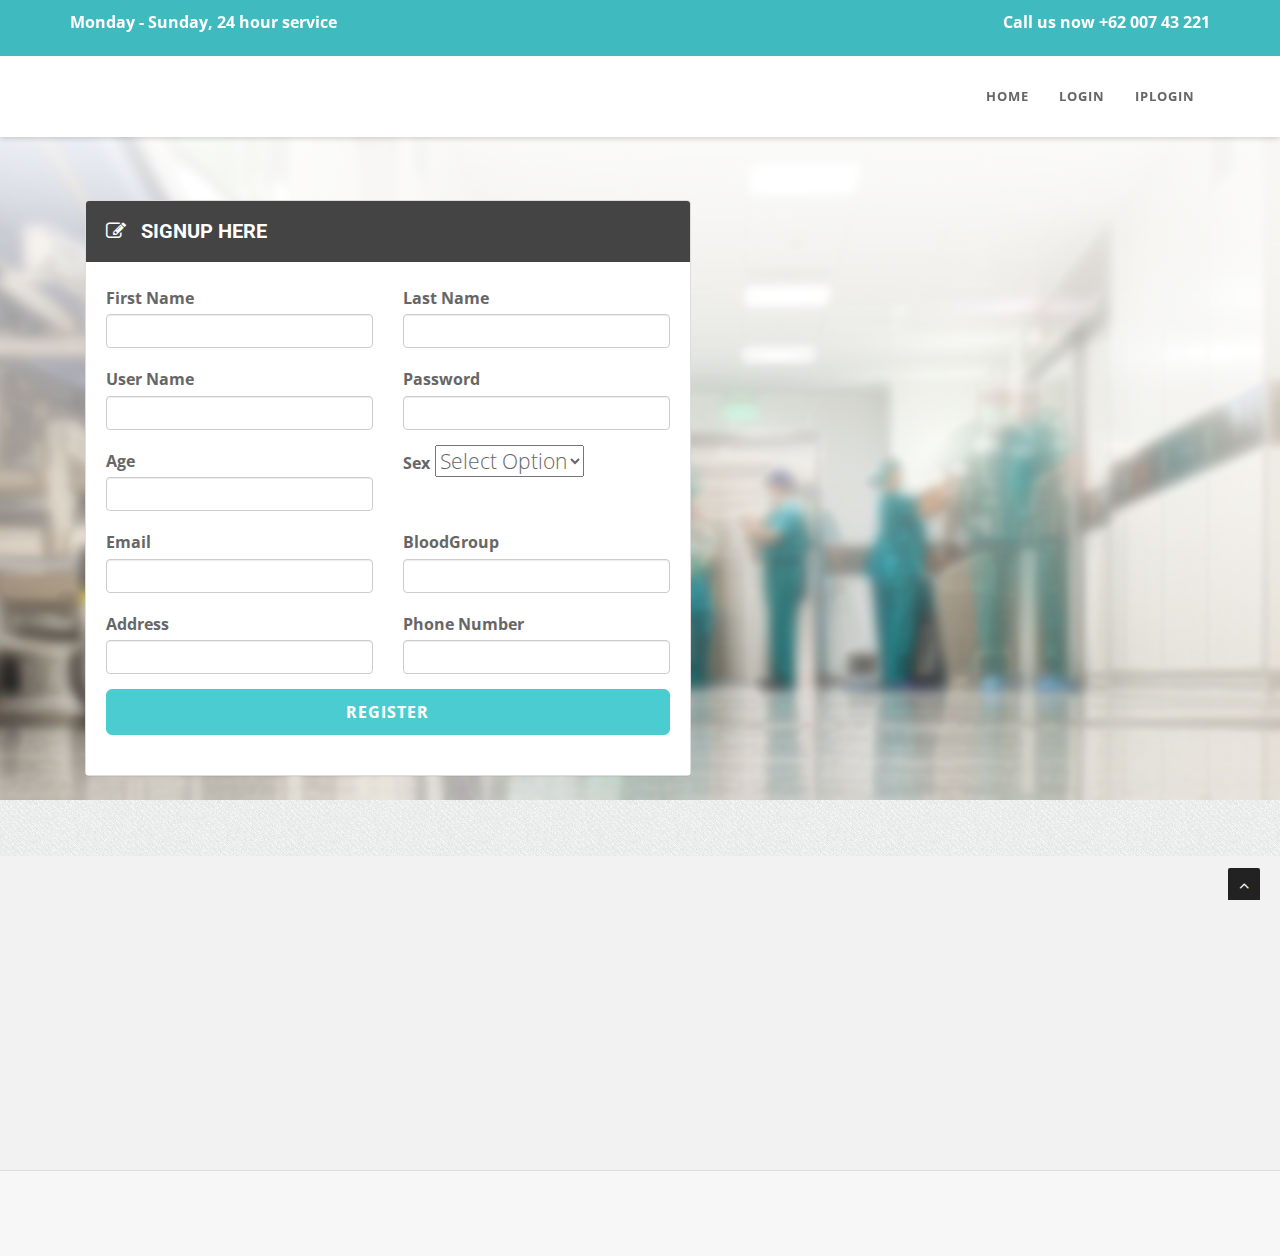
<file: signup.html>
<!DOCTYPE html>
<html lang="en">

<head>
    <meta charset="utf-8">
    <meta name="viewport" content="width=device-width, initial-scale=1.0">
    <meta name="description" content="">
    <meta name="author" content="">

    <title>Healtho Tracker</title>
	
    <!-- css -->
    <link href="css/bootstrap.min.css" rel="stylesheet" type="text/css">
    <link href="font-awesome/css/font-awesome.min.css" rel="stylesheet" type="text/css" />
	<link rel="stylesheet" type="text/css" href="plugins/cubeportfolio/css/cubeportfolio.min.css">
	<link href="css/nivo-lightbox.css" rel="stylesheet" />
	<link href="css/nivo-lightbox-theme/default/default.css" rel="stylesheet" type="text/css" />
	<link href="css/owl.carousel.css" rel="stylesheet" media="screen" />
    <link href="css/owl.theme.css" rel="stylesheet" media="screen" />
	<link href="css/animate.css" rel="stylesheet" />
    <link href="css/style.css" rel="stylesheet">

	<!-- boxed bg -->
	<link id="bodybg" href="bodybg/bg1.css" rel="stylesheet" type="text/css" />
	<!-- template skin -->
	<link id="t-colors" href="color/default.css" rel="stylesheet">


</head>

<body id="page-top" data-spy="scroll" data-target=".navbar-custom">

<div id="wrapper">
	
    <nav class="navbar navbar-custom navbar-fixed-top" role="navigation">
		<div class="top-area">
			<div class="container">
				<div class="row">
					<div class="col-sm-6 col-md-6">
					<p class="bold text-left">Monday - Sunday, 24 hour service</p>
					</div>
					<div class="col-sm-6 col-md-6">
					<p class="bold text-right">Call us now +62 007 43 221</p>
					</div>
				</div>
			</div>
		</div>
		<div class="container navigation">
		
     
            <!-- Collect the nav links, forms, and other content for toggling -->
            <div class="collapse navbar-collapse navbar-right navbar-main-collapse">
			  <ul class="nav navbar-nav">
			  	<li><a href="index.html">Home</a></li>
				<li><a href="Login.html">Login</a></li> 
				<li><a href="IPloginpage.html">IPLogin</a></li> 
			  </ul>
            </div>
            <!-- /.navbar-collapse -->
        </div>
        
        <!-- /.container -->
    </nav>
	
	<!-- Section: intro -->
	<section id="intro" class="intro">
		<div class="intro-content">
			<div class="container">
				<div class="row">
					<div class="col-lg-9">
					<div class="wow fadeInDown" data-wow-offset="0" data-wow-delay="0.1s">
					</div>
					<div class="wow fadeInUp" data-wow-offset="0" data-wow-delay="0.1s">
					<div class="col-lg-9">
		<div class="form-wrapper">
		<div class="wow fadeInRight" data-wow-duration="2s" data-wow-delay="0.2s">
                <div class="panel panel-skin">
					<div class="panel-heading">
						<h3 class="panel-title"><span class="fa fa-pencil-square-o"></span> SIGNUP HERE</small></h3>
					</div>
				<div class="panel-body">
					<form role="form" class="lead"method="POST" action="signup.php" >
						<div class="row">
						<div class="col-xs-6 col-sm-6 col-md-6">
						<div class="form-group">
							<label>First Name</label>
							<input type="text" name="fname" id="fname" class="form-control input-md">
						</div>
						</div>
					    <div class="col-xs-6 col-sm-6 col-md-6">
							<div class="form-group">
								<label>Last Name</label>
									<input type="text" name="lname" id="lname" class="form-control input-md">
							</div>
						</div>
						</div>
						<div class="row">
						<div class="col-xs-6 col-sm-6 col-md-6">
						<div class="form-group">
							<label>User Name</label>
							<input type="text" name="uname" id="uname" class="form-control input-md">
						</div>
						</div>
					    <div class="col-xs-6 col-sm-6 col-md-6">
							<div class="form-group">
								<label>Password</label>
									<input type="password" name="pass" id="pass" class="form-control input-md">
							</div>
						</div>
						</div>

						<div class="row">
							<div class="col-xs-6 col-sm-6 col-md-6">
								<div class="form-group">
									<label>Age</label>
										<input type="text" name="age" id="age" class="form-control input-md">
								</div>
							</div>
							<div class="col-xs-6 col-sm-6 col-md-6">
								<div class="form-group">
									<label>Sex</label>
									    <select name="sex" id="sex">
										<option value="Select option" class="form-control input-md">Select Option</option>
										<option value="male" class="form-control input-md">Male</option>
										<option value="female" class="form-control input-md">Female</option>
										<option value="transgender" class="form-control input-md">Transgender</option>
									</select>
								</div>
							</div>
						</div>

						<div class="row">
						<div class="col-xs-6 col-sm-6 col-md-6">
						<div class="form-group">
							<label>Email</label>
							<input type="email" name="email" id="email" class="form-control input-md">
						</div>
						</div>
					    <div class="col-xs-6 col-sm-6 col-md-6">
							<div class="form-group">
								<label>BloodGroup</label>
									<input type="text" name="bldgrp" id="bldgrp" class="form-control input-md">
							</div>
						</div>
						</div>
						<div class="row">
						<div class="col-xs-6 col-sm-6 col-md-6">
						<div class="form-group">
							<label>Address</label>
							<input type="text" name="addr" id="addr" class="form-control input-md">
						</div>
						</div>
					    <div class="col-xs-6 col-sm-6 col-md-6">
							<div class="form-group">
								<label>Phone Number</label>
									<input type="Phone" name="phn" id="phn" class="form-control input-md">
							</div>
						</div>
						</div>				
						<input type="submit" value="Register" class="btn btn-skin btn-block btn-lg">			
					</form>
				</div>
			</div>
		</div>
	</div>	
					</div>					
				</div>		
			</div>
		</div>		
    </section>
    
	
	<!-- /Section: intro -->

	<!-- /Section: testimonial -->
	<footer>
	
		<div class="container">
			<div class="row">
				<div class="col-sm-6 col-md-4">
					<div class="wow fadeInDown" data-wow-delay="0.1s">
					<div class="widget">
						<h5>About Health Monitor</h5>
						<p>
						It is a best place to get the treatment.
						</p>
					</div>
					</div>
					
				</div>
				<div class="col-sm-6 col-md-4">
					<div class="wow fadeInDown" data-wow-delay="0.1s">
					<div class="widget">
						<h5>Health Monitor center</h5>
						<p>
						This is present in many cities across the globe 
						</p>
						<ul>
							<li>
								<span class="fa-stack fa-lg">
									<i class="fa fa-circle fa-stack-2x"></i>
									<i class="fa fa-calendar-o fa-stack-1x fa-inverse"></i>
								</span> Monday - Sunday, 24 hour service
							</li>
							<li>
								<span class="fa-stack fa-lg">
									<i class="fa fa-circle fa-stack-2x"></i>
									<i class="fa fa-phone fa-stack-1x fa-inverse"></i>
								</span> +62 007 43 221
							</li>
							<li>
								<span class="fa-stack fa-lg">
									<i class="fa fa-circle fa-stack-2x"></i>
									<i class="fa fa-envelope-o fa-stack-1x fa-inverse"></i>
								</span> hello@healthmonitor.com
							</li>

						</ul>
					</div>
					</div>
				</div>
				<div class="col-sm-6 col-md-4">
					<div class="wow fadeInDown" data-wow-delay="0.1s">
					<div class="widget">
						<h5>Our locations</h5>
						<p>Mumbai<br>Hyderabad<br>Chennai<br>Delhi<br>Bengaluru</p>		
						
					</div>
					</div>
					
				</div>
			</div>	
		</div>
		<div class="sub-footer">
		<div class="container">
			<div class="row">
				<div class="col-sm-6 col-md-6 col-lg-6">
					<div class="wow fadeInLeft" data-wow-delay="0.1s">
					<div class="text-left">
					<p>&copy;Copyright 2021 - Health Tracker. All rights reserved.</p>
					</div>
					</div>
				</div>
			</div>	
		</div>
		</div>
	</footer>

</div>
<a href="#" class="scrollup"><i class="fa fa-angle-up active"></i></a>

	<!-- Core JavaScript Files -->
    <script src="js/jquery.min.js"></script>	 
    <script src="js/bootstrap.min.js"></script>
    <script src="js/jquery.easing.min.js"></script>
	<script src="js/wow.min.js"></script>
	<script src="js/jquery.scrollTo.js"></script>
	<script src="js/jquery.appear.js"></script>
	<script src="js/stellar.js"></script>
	<script src="plugins/cubeportfolio/js/jquery.cubeportfolio.min.js"></script>
	<script src="js/owl.carousel.min.js"></script>
	<script src="js/nivo-lightbox.min.js"></script>
    <script src="js/custom.js"></script>


</body>

</html>
</file>
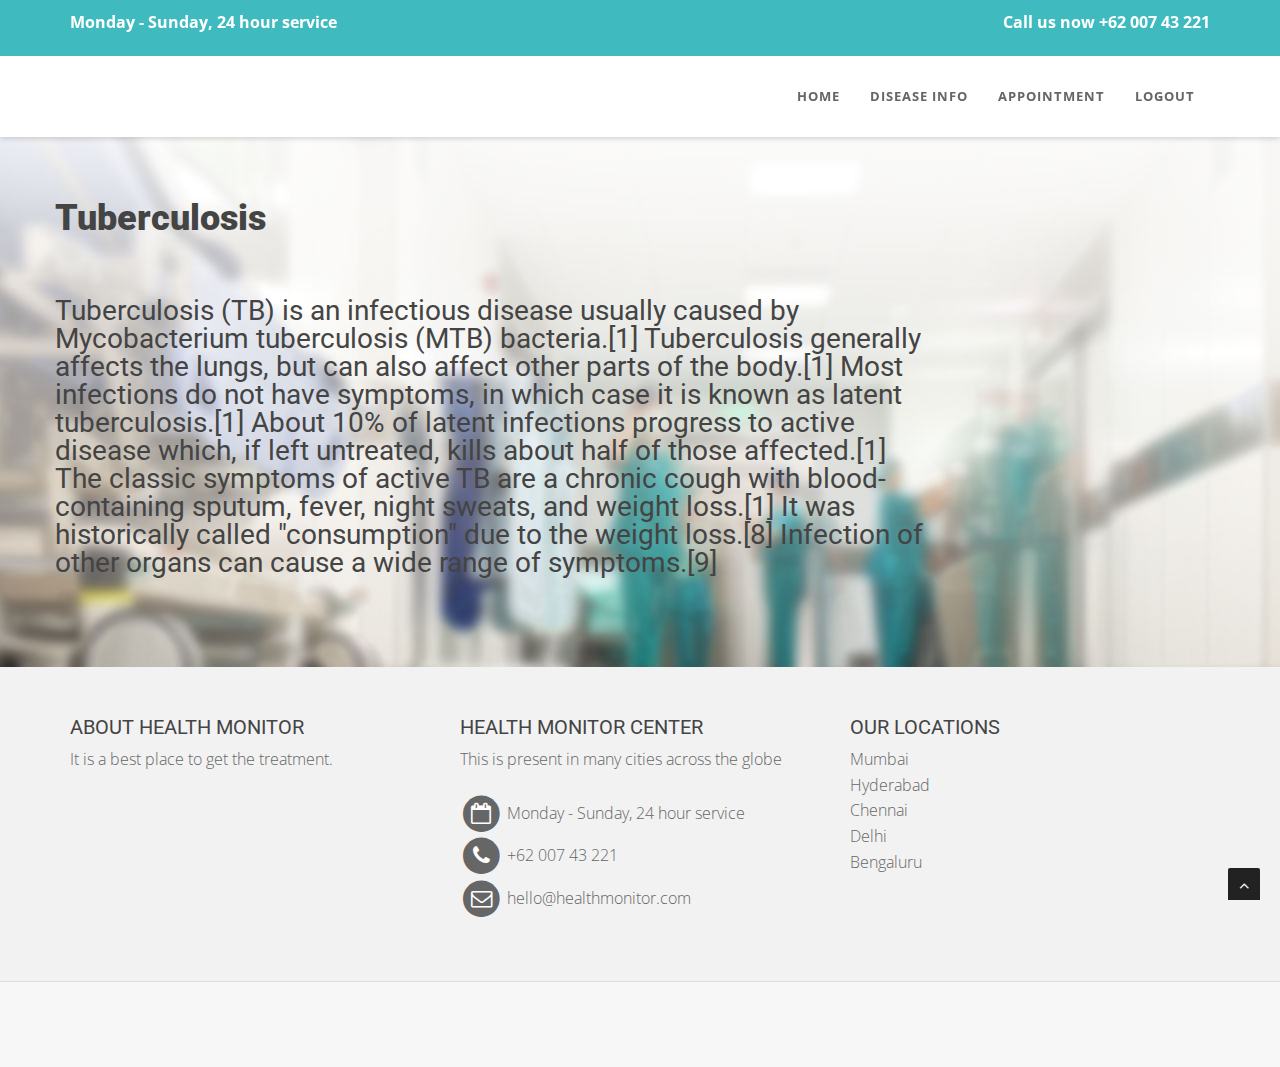
<file: tuberculosis.html>
<!DOCTYPE html>
<html lang="en">

<head>
    <meta charset="utf-8">
    <meta name="viewport" content="width=device-width, initial-scale=1.0">
    <meta name="description" content="">
    <meta name="author" content="">

    <title>Healtho Tracker</title>
	
    <!-- css -->
    <link href="css/bootstrap.min.css" rel="stylesheet" type="text/css">
    <link href="font-awesome/css/font-awesome.min.css" rel="stylesheet" type="text/css" />
	<link rel="stylesheet" type="text/css" href="plugins/cubeportfolio/css/cubeportfolio.min.css">
	<link href="css/nivo-lightbox.css" rel="stylesheet" />
	<link href="css/nivo-lightbox-theme/default/default.css" rel="stylesheet" type="text/css" />
	<link href="css/owl.carousel.css" rel="stylesheet" media="screen" />
    <link href="css/owl.theme.css" rel="stylesheet" media="screen" />
	<link href="css/animate.css" rel="stylesheet" />
    <link href="css/style.css" rel="stylesheet">

	<!-- boxed bg -->
	<link id="bodybg" href="bodybg/bg1.css" rel="stylesheet" type="text/css" />
	<!-- template skin -->
	<link id="t-colors" href="color/default.css" rel="stylesheet">


</head>

<body id="page-top" data-spy="scroll" data-target=".navbar-custom">

<div id="wrapper">
	
    <nav class="navbar navbar-custom navbar-fixed-top" role="navigation">
		<div class="top-area">
			<div class="container">
				<div class="row">
					<div class="col-sm-6 col-md-6">
					<p class="bold text-left">Monday - Sunday, 24 hour service</p>
					</div>
					<div class="col-sm-6 col-md-6">
					<p class="bold text-right">Call us now +62 007 43 221</p>
					</div>
				</div>
			</div>
		</div>
        <div class="container navigation">
		
     
            <!-- Collect the nav links, forms, and other content for toggling -->
            <div class="collapse navbar-collapse navbar-right navbar-main-collapse">
			  <ul class="nav navbar-nav">
				<li><a href="uhome.html">Home</a></li>
			  	<li><a href="disease.html">Disease info</a></li>
				<li><a href="appointment.html">Appointment</a></li> 
				<li><a href="index.html">Logout</a></li> 
			  </ul>
            </div>
            <!-- /.navbar-collapse -->
        </div>
        <!-- /.container -->
    </nav>
	
	<!-- Section: intro -->
	<section id="intro" class="intro">
		<div class="intro-content">
			<div class="container">
				<div class="row">
					<div class="col-lg-15">
					<div class="wow fadeInDown" data-wow-offset="0" data-wow-delay="0.1s">
					<h2 class="h-ultra">Tuberculosis</h2><br><br>
					</div>
					<div class="wow fadeInUp" data-wow-offset="0" data-wow-delay="0.1s">
					<div class="col-lg-9">
					
						<div class="row">

						<div class="col-xs-15 col-sm-15 col-md-15">
						<div ><h4>
							Tuberculosis (TB) is an infectious disease usually caused by Mycobacterium tuberculosis (MTB) bacteria.[1] Tuberculosis generally affects the lungs, but can also affect other parts of the body.[1] Most infections do not have symptoms, in which case it is known as latent tuberculosis.[1] About 10% of latent infections progress to active disease which, if left untreated, kills about half of those affected.[1] The classic symptoms of active TB are a chronic cough with blood-containing sputum, fever, night sweats, and weight loss.[1] It was historically called "consumption" due to the weight loss.[8] Infection of other organs can cause a wide range of symptoms.[9]
							</h4>
						</div>

						</div>
						</div>
					</div>					
				</div>		
			</div>
		</div>		
    </section>
    
	
	<!-- /Section: intro -->

	<!-- /Section: testimonial -->
	<footer>
	
		<div class="container">
			<div class="row">
				<div class="col-sm-6 col-md-4">
					<div class="wow fadeInDown" data-wow-delay="0.1s">
					<div class="widget">
						<h5>About Health Monitor</h5>
						<p>
						It is a best place to get the treatment.
						</p>
					</div>
					</div>
					
				</div>
				<div class="col-sm-6 col-md-4">
					<div class="wow fadeInDown" data-wow-delay="0.1s">
					<div class="widget">
						<h5>Health Monitor center</h5>
						<p>
						This is present in many cities across the globe 
						</p>
						<ul>
							<li>
								<span class="fa-stack fa-lg">
									<i class="fa fa-circle fa-stack-2x"></i>
									<i class="fa fa-calendar-o fa-stack-1x fa-inverse"></i>
								</span> Monday - Sunday, 24 hour service
							</li>
							<li>
								<span class="fa-stack fa-lg">
									<i class="fa fa-circle fa-stack-2x"></i>
									<i class="fa fa-phone fa-stack-1x fa-inverse"></i>
								</span> +62 007 43 221
							</li>
							<li>
								<span class="fa-stack fa-lg">
									<i class="fa fa-circle fa-stack-2x"></i>
									<i class="fa fa-envelope-o fa-stack-1x fa-inverse"></i>
								</span> hello@healthmonitor.com
							</li>

						</ul>
					</div>
					</div>
				</div>
				<div class="col-sm-6 col-md-4">
					<div class="wow fadeInDown" data-wow-delay="0.1s">
					<div class="widget">
						<h5>Our locations</h5>
						<p>Mumbai<br>Hyderabad<br>Chennai<br>Delhi<br>Bengaluru</p>		
						
					</div>
					</div>
					
				</div>
			</div>	
		</div>
		<div class="sub-footer">
		<div class="container">
			<div class="row">
				<div class="col-sm-6 col-md-6 col-lg-6">
					<div class="wow fadeInLeft" data-wow-delay="0.1s">
					<div class="text-left">
					<p>&copy;Copyright 2021 - Health Tracker. All rights reserved.</p>
					</div>
					</div>
				</div>
			</div>	
		</div>
		</div>
	</footer>

</div>
<a href="#" class="scrollup"><i class="fa fa-angle-up active"></i></a>

	<!-- Core JavaScript Files -->
    <script src="js/jquery.min.js"></script>	 
    <script src="js/bootstrap.min.js"></script>
    <script src="js/jquery.easing.min.js"></script>
	<script src="js/wow.min.js"></script>
	<script src="js/jquery.scrollTo.js"></script>
	<script src="js/jquery.appear.js"></script>
	<script src="js/stellar.js"></script>
	<script src="plugins/cubeportfolio/js/jquery.cubeportfolio.min.js"></script>
	<script src="js/owl.carousel.min.js"></script>
	<script src="js/nivo-lightbox.min.js"></script>
    <script src="js/custom.js"></script>


</body>

</html>
</file>
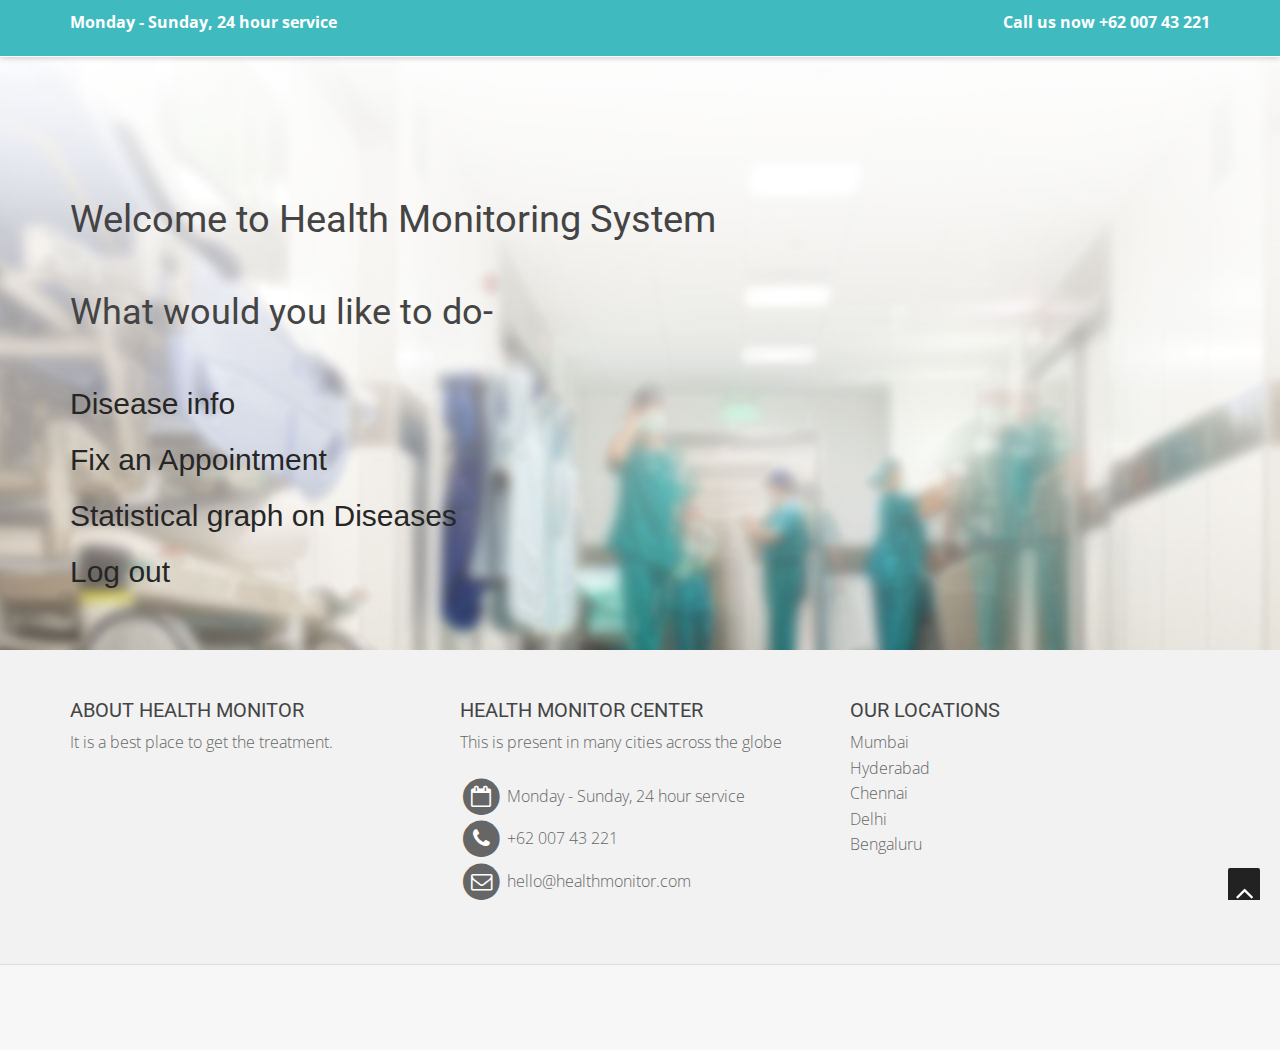
<file: uhome.html>
<!DOCTYPE html>
<html lang="en">

<head>
    <meta charset="utf-8">
    <meta name="viewport" content="width=device-width, initial-scale=1.0">
    <meta name="description" content="">
    <meta name="author" content="">

    <title>Health Tracker</title>
	
    <!-- css -->
    <link href="css/bootstrap.min.css" rel="stylesheet" type="text/css">
    <link href="font-awesome/css/font-awesome.min.css" rel="stylesheet" type="text/css" />
	<link rel="stylesheet" type="text/css" href="plugins/cubeportfolio/css/cubeportfolio.min.css">
	<link href="css/nivo-lightbox.css" rel="stylesheet" />
	<link href="css/nivo-lightbox-theme/default/default.css" rel="stylesheet" type="text/css" />
	<link href="css/owl.carousel.css" rel="stylesheet" media="screen" />
    <link href="css/owl.theme.css" rel="stylesheet" media="screen" />
	<link href="css/animate.css" rel="stylesheet" />
    <link href="css/style.css" rel="stylesheet">

	<!-- boxed bg -->
	<link id="bodybg" href="bodybg/bg1.css" rel="stylesheet" type="text/css" />
	<!-- template skin -->
	<link id="t-colors" href="color/default.css" rel="stylesheet">
    <style>
        a {
            font-size: 30px;
            font-family: Verdana, Geneva, Tahoma, sans-serif;
            color: #262626;
        }
        a:hover {
            color: #0000ff;
        }
    </style>

</head>

<body id="page-top" data-spy="scroll" data-target=".navbar-custom">

<div id="wrapper">
	
    <nav class="navbar navbar-custom navbar-fixed-top" role="navigation">
		<div class="top-area">
			<div class="container">
				<div class="row">
					<div class="col-sm-6 col-md-6">
					<p class="bold text-left">Monday - Sunday, 24 hour service</p>
					</div>
					<div class="col-sm-6 col-md-6">
					<p class="bold text-right">Call us now +62 007 43 221</p>
					</div>
				</div>
			</div>
		</div>
        <!-- /.container -->
    </nav>
	
	<!-- Section: intro -->
	<section id="intro" class="intro">
		<div class="intro-content">
			<div class="container">
                <h1>Welcome to Health Monitoring System</h1><br>
                <h2>What would you like to do-</h2><br><br>
                <a href="disease.html">Disease info</a><br><br>
                <a href="appointment.html">Fix an Appointment</a><br><br>
                <a href="uchart.php">Statistical graph on Diseases</a><br><br>
                <a href="index.html">Log out</a>
			</div>
		</div>		
    </section>
    
	
	<!-- /Section: intro -->


	<!-- /Section: testimonial -->
	<footer>
	
		<div class="container">
			<div class="row">
				<div class="col-sm-6 col-md-4">
					<div class="wow fadeInDown" data-wow-delay="0.1s">
					<div class="widget">
						<h5>About Health Monitor</h5>
						<p>
						It is a best place to get the treatment.
						</p>
					</div>
					</div>
					
				</div>
				<div class="col-sm-6 col-md-4">
					<div class="wow fadeInDown" data-wow-delay="0.1s">
					<div class="widget">
						<h5>Health Monitor center</h5>
						<p>
						This is present in many cities across the globe 
						</p>
						<ul>
							<li>
								<span class="fa-stack fa-lg">
									<i class="fa fa-circle fa-stack-2x"></i>
									<i class="fa fa-calendar-o fa-stack-1x fa-inverse"></i>
								</span> Monday - Sunday, 24 hour service
							</li>
							<li>
								<span class="fa-stack fa-lg">
									<i class="fa fa-circle fa-stack-2x"></i>
									<i class="fa fa-phone fa-stack-1x fa-inverse"></i>
								</span> +62 007 43 221
							</li>
							<li>
								<span class="fa-stack fa-lg">
									<i class="fa fa-circle fa-stack-2x"></i>
									<i class="fa fa-envelope-o fa-stack-1x fa-inverse"></i>
								</span> hello@healthmonitor.com
							</li>

						</ul>
					</div>
					</div>
				</div>
				<div class="col-sm-6 col-md-4">
					<div class="wow fadeInDown" data-wow-delay="0.1s">
					<div class="widget">
						<h5>Our locations</h5>
						<p>Mumbai<br>Hyderabad<br>Chennai<br>Delhi<br>Bengaluru</p>		
						
					</div>
					</div>
					
				</div>
			</div>	
		</div>
		<div class="sub-footer">
		<div class="container">
			<div class="row">
				<div class="col-sm-6 col-md-6 col-lg-6">
					<div class="wow fadeInLeft" data-wow-delay="0.1s">
					<div class="text-left">
					<p>&copy;Copyright 2021 - Health Tracker. All rights reserved.</p>
					</div>
					</div>
				</div>
			</div>	
		</div>
		</div>
	</footer>

</div>
<a href="#" class="scrollup"><i class="fa fa-angle-up active"></i></a>

	<!-- Core JavaScript Files -->
    <script src="js/jquery.min.js"></script>	 
    <script src="js/bootstrap.min.js"></script>
    <script src="js/jquery.easing.min.js"></script>
	<script src="js/wow.min.js"></script>
	<script src="js/jquery.scrollTo.js"></script>
	<script src="js/jquery.appear.js"></script>
	<script src="js/stellar.js"></script>
	<script src="plugins/cubeportfolio/js/jquery.cubeportfolio.min.js"></script>
	<script src="js/owl.carousel.min.js"></script>
	<script src="js/nivo-lightbox.min.js"></script>
    <script src="js/custom.js"></script>


</body>

</html>
</file>
<file: bodybg/bg1.css>
body { background: url(../img/bodybg/bg1.png) repeat left top; }
</file>
<file: color/default.css>
/*
#1 color = #4ACCD1;
#2 color = #3fbbc0;
*/

a:hover,
a:focus {
    color: #4ACCD1;
}

.circled {
	background: #4ACCD1;
}

.con1 > div, .con2 > div, .con3 > div { 
	background-color: #4ACCD1;
}

.scrollup:hover {
	background: #4ACCD1;
}


/* service */

.service-icon span {
	color: #4ACCD1;
}



/* button */
.btn-skin {
  background-color: #4ACCD1;
  border-color: #4ACCD1;
}


/* top */
.top-area {
	background: #3fbbc0;
}

/* menu */

.navbar-custom ul.nav ul.dropdown-menu li a:hover {
	color: #3fbbc0;
}
.navbar-custom.top-nav-collapse .nav li a:hover,
.navbar-custom .nav li a:hover,
.navbar-custom .nav li.active a,.navbar-custom.top-nav-collapse .nav li.active a  {
    color: #3fbbc0;
}


.owl-theme .owl-controls .owl-page.active span,
.owl-theme .owl-controls.clickable .owl-page:hover span {
    background-color: #4ACCD1;
}


.bg-skin {
	background: #4ACCD1;
}

.highlight-color {
	background-color: #4ACCD1;
}
.color {
	color: #4ACCD1;
}

/* pricing box  */
.pricing-content.featured h2,.pricing-content.featured .price-bottom {
	background-color:#3fbbc0;
}
.pricing-content.featured h3 {
	background:#4ACCD1;
}



/* team */
.cbp-l-grid-team-name {
    color: #3fbbc0;
}

.cbp-l-filters-button .cbp-filter-counter {
	background-color: #4ACCD1;
}

.cbp-l-filters-alignLeft .cbp-filter-item-active {
    /* @editable properties */
    background-color: #4ACCD1;
    border:1px solid #4ACCD1;
}

.cbp-l-filters-dropdownWrap {
    background: #4ACCD1;
}
.cbp-l-filters-button .cbp-filter-item.cbp-filter-item-active {
    /* @editable properties */
    background-color: #4ACCD1;
    border-color: #4ACCD1;
}
.cbp-l-caption-buttonLeft,
.cbp-l-caption-buttonRight {
    /* @editable properties */
    background-color: #4ACCD1;
}

.cbp-l-caption-buttonLeft:hover,
.cbp-l-caption-buttonRight:hover {
    /* @editable properties */
    background-color: #3fbbc0;
}

.form-control:focus {
  border-color: #3fbbc0;
}
</file>
<file: plugins/cubeportfolio/css/cubeportfolio.min.css>
/**
 * Cube Portfolio - Responsive jQuery Grid Plugin
 *
 * version: 1.4.1 (July 23, 2014)
 * requires jQuery v1.7 or later
 *
 * Copyright (c) 2014, Mihai Buricea (http://scriptpie.com)
 * Released under CodeCanyon License http://codecanyon.net/licenses
 *
 */
.cbp,.cbp *,.cbp-l-filters-dropdown,.cbp-l-filters-dropdown *,.cbp-l-filters-button,.cbp-l-filters-button *,.cbp-l-filters-alignLeft,.cbp-l-filters-alignLeft *,.cbp-l-filters-alignCenter,.cbp-l-filters-alignCenter *,.cbp-l-filters-alignRight,.cbp-l-filters-alignRight *,.cbp-l-filters-list,.cbp-l-filters-list *{-webkit-box-sizing:border-box;-moz-box-sizing:border-box;box-sizing:border-box;outline:0}.cbp,.cbp-wrapper,.cbp-item{filter:inherit}.cbp{position:relative;overflow:hidden;margin:0 auto;height:400px;visibility:visible!important}.cbp-item{float:left;margin-right:10px}.cbp-wrapper,.cbp .cbp-item{position:absolute;top:0;left:0;list-style-type:none;margin:0;padding:0;overflow:hidden}.cbp .cbp-item{z-index:2;display:block;width:300px;height:200px}.cbp-item-wrapper{width:100%;height:100%;position:absolute;top:0;left:0}.cbp img{display:block}.cbp a,.cbp a:hover,.cbp a:active{text-decoration:none;outline:0}.cbp-loading,.cbp-loading *,.cbp-no-transition .cbp-item{-webkit-transition:none!important;transition:none!important}.cbp-appendItems-loading{-webkit-transition:height .4s ease!important;transition:height .4s ease!important}.cbp-appendItems-loading .cbp-wrapper{-webkit-transition:none!important;transition:none!important}.cbp-loading{background:url('../img/cbp-loading.gif') no-repeat scroll center center transparent}.cbp .cbp-item-hidden{pointer-events:none;z-index:1}.cbp-wrapper{visibility:hidden;width:100%;height:100%;z-index:1}.cbp-ready .cbp-wrapper{visibility:visible}.cbp-wrapper-front{z-index:3}.cbp-wrapper-back{z-index:-1}.cbp-caption,.cbp-caption-defaultWrap,.cbp-caption-activeWrap{width:100%;height:100%;overflow:hidden;position:relative;display:block;text-decoration:none}.cbp-caption-defaultWrap,.cbp-caption-activeWrap{position:absolute;z-index:1}.cbp-caption-activeWrap{z-index:2}.cbp-l-caption-title{color:#fff;font:700 16px/18px sans-serif;margin-bottom:5px}.cbp-l-caption-desc{color:#777;font:400 12px/16px sans-serif}.cbp-l-caption-text{font:400 14px "Open Sans",sans-serif;color:#fff;letter-spacing:3px}.cbp-l-caption-buttonLeft,.cbp-l-caption-buttonRight{background-color:#3288C4;color:#FFF;display:inline-block;font:12px/28px sans-serif;text-decoration:none;width:90px;text-align:center;margin:4px}.cbp-l-caption-buttonLeft:hover,.cbp-l-caption-buttonRight:hover{background-color:#2578B3;text-decoration:none;color:#fff}.cbp-caption-pushTop .cbp-l-caption-alignLeft .cbp-l-caption-body,.cbp-caption-pushDown .cbp-l-caption-alignLeft .cbp-l-caption-body,.cbp-caption-revealBottom .cbp-l-caption-alignLeft .cbp-l-caption-body,.cbp-caption-revealTop .cbp-l-caption-alignLeft .cbp-l-caption-body,.cbp-caption-overlayBottom .cbp-l-caption-alignLeft .cbp-l-caption-body,.cbp-caption-overlayRightAlong .cbp-l-caption-alignLeft .cbp-l-caption-body,.cbp-caption-fadeIn .cbp-l-caption-alignLeft .cbp-l-caption-body,.cbp-caption-zoom .cbp-l-caption-alignLeft .cbp-l-caption-body,.cbp-caption-minimal .cbp-l-caption-alignLeft .cbp-l-caption-body,.cbp-caption-moveRight .cbp-l-caption-alignLeft .cbp-l-caption-body,.cbp-caption-revealLeft .cbp-l-caption-alignLeft .cbp-l-caption-body{margin:30px 30px 0}.cbp-caption-overlayBottomPush .cbp-l-caption-alignLeft .cbp-l-caption-body,.cbp-caption-overlayBottom .cbp-l-caption-alignLeft .cbp-l-caption-body,.cbp-caption-overlayBottomReveal .cbp-l-caption-alignLeft .cbp-l-caption-body,.cbp-caption-overlayBottomAlong .cbp-l-caption-alignLeft .cbp-l-caption-body{margin:17px 30px 0}.cbp-caption-minimal .cbp-l-caption-title,.cbp-caption-minimal .cbp-l-caption-desc{position:relative;left:0;opacity:0;-webkit-transition:-webkit-transform .5s ease;transition:transform .5s ease}.cbp-caption-minimal .cbp-l-caption-title{-webkit-transform:translateY(-100%);-moz-transform:translateY(-100%);-o-transform:translateY(-100%);transform:translateY(-100%)}.cbp-caption-minimal .cbp-l-caption-desc{-webkit-transform:translateY(100%);-moz-transform:translateY(100%);-o-transform:translateY(100%);transform:translateY(100%)}.cbp-caption-minimal .cbp-caption:hover .cbp-l-caption-title,.cbp-caption-minimal .cbp-caption:hover .cbp-l-caption-desc{opacity:1;-webkit-transform:translateY(0);-moz-transform:translateY(0);-o-transform:translateY(0);transform:translateY(0)}.cbp-l-caption-alignCenter{display:table;width:100%;height:100%}.cbp-l-caption-alignCenter .cbp-l-caption-body{display:table-cell;vertical-align:middle;text-align:center}.cbp-l-caption-alignCenter .cbp-l-caption-buttonLeft,.cbp-l-caption-alignCenter .cbp-l-caption-buttonRight{position:relative;-webkit-transition:left .4s cubic-bezier(.190,1.000,.220,1.000);transition:left .4s cubic-bezier(.190,1.000,.220,1.000)}.cbp-caption-overlayBottom .cbp-l-caption-alignCenter .cbp-l-caption-buttonLeft,.cbp-caption-overlayBottomPush .cbp-l-caption-alignCenter .cbp-l-caption-buttonLeft,.cbp-caption-minimal .cbp-l-caption-alignCenter .cbp-l-caption-buttonLeft,.cbp-caption-overlayBottomAlong .cbp-l-caption-alignCenter .cbp-l-caption-buttonLeft{left:-20px}.cbp-caption-overlayBottom .cbp-l-caption-alignCenter .cbp-l-caption-buttonRight,.cbp-caption-overlayBottomPush .cbp-l-caption-alignCenter .cbp-l-caption-buttonRight,.cbp-caption-minimal .cbp-l-caption-alignCenter .cbp-l-caption-buttonRight,.cbp-caption-overlayBottomAlong .cbp-l-caption-alignCenter .cbp-l-caption-buttonRight{left:20px}.cbp-caption:hover .cbp-l-caption-alignCenter .cbp-l-caption-buttonLeft,.cbp-caption:hover .cbp-l-caption-alignCenter .cbp-l-caption-buttonRight{left:0}.cbp-ie8 .cbp-l-caption-alignCenter .cbp-l-caption-buttonLeft,.cbp-ie8 .cbp-l-caption-alignCenter .cbp-l-caption-buttonRight,.cbp-ie9 .cbp-l-caption-alignCenter .cbp-l-caption-buttonLeft,.cbp-ie9 .cbp-l-caption-alignCenter .cbp-l-caption-buttonRight{left:0}.cbp-caption-none .cbp-caption-activeWrap{display:none}.cbp-caption-pushTop .cbp-caption-defaultWrap,.cbp-caption-pushTop .cbp-caption-activeWrap{bottom:0;-webkit-transition:bottom .6s cubic-bezier(.190,1.000,.220,1.000);transition:bottom .6s cubic-bezier(.190,1.000,.220,1.000)}.cbp-caption-pushTop .cbp-caption-activeWrap{bottom:-100%;background:none repeat scroll 0 0 #282727}.cbp-caption-pushTop .cbp-caption:hover .cbp-caption-defaultWrap{bottom:100%}.cbp-caption-pushTop .cbp-caption:hover .cbp-caption-activeWrap{bottom:0}.cbp-caption-pushTop.cbp-ie8 .cbp-caption:hover .cbp-caption-defaultWrap,.cbp-caption-pushTop.cbp-ie9 .cbp-caption:hover .cbp-caption-defaultWrap{bottom:0}.cbp-caption-pushTop.cbp-ie8 .cbp-caption:hover .cbp-caption-activeWrap,.cbp-caption-pushTop.cbp-ie9 .cbp-caption:hover .cbp-caption-activeWrap{bottom:-100%}.cbp-caption-pushDown .cbp-caption-defaultWrap,.cbp-caption-pushDown .cbp-caption-activeWrap{bottom:0;-webkit-transition:bottom .6s cubic-bezier(.190,1.000,.220,1.000);transition:bottom .6s cubic-bezier(.190,1.000,.220,1.000)}.cbp-caption-pushDown .cbp-caption-activeWrap{bottom:100%;background:none repeat scroll 0 0 #282727}.cbp-caption-pushDown .cbp-caption:hover .cbp-caption-defaultWrap{bottom:-100%}.cbp-caption-pushDown .cbp-caption:hover .cbp-caption-activeWrap{bottom:0}.cbp-caption-pushDown.cbp-ie8 .cbp-caption:hover .cbp-caption-defaultWrap,.cbp-caption-pushDown.cbp-ie9 .cbp-caption:hover .cbp-caption-defaultWrap{bottom:0}.cbp-caption-pushDown.cbp-ie8 .cbp-caption:hover .cbp-caption-activeWrap,.cbp-caption-pushDown.cbp-ie9 .cbp-caption:hover .cbp-caption-activeWrap{bottom:100%}.cbp-caption-revealBottom .cbp-caption-defaultWrap{bottom:0;z-index:2;-webkit-transition:bottom .6s cubic-bezier(.190,1.000,.220,1.000);transition:bottom .6s cubic-bezier(.190,1.000,.220,1.000)}.cbp-caption-revealBottom .cbp-caption-activeWrap{bottom:0;z-index:1;background:none repeat scroll 0 0 #282727}.cbp-caption-revealBottom .cbp-caption:hover .cbp-caption-defaultWrap{bottom:100%}.cbp-caption-revealBottom.cbp-ie8 .cbp-caption:hover .cbp-caption-defaultWrap,.cbp-caption-revealBottom.cbp-ie9 .cbp-caption:hover .cbp-caption-defaultWrap{bottom:0}.cbp-caption-revealTop .cbp-caption-defaultWrap{bottom:0;z-index:2;-webkit-transition:bottom .6s cubic-bezier(.190,1.000,.220,1.000);transition:bottom .6s cubic-bezier(.190,1.000,.220,1.000)}.cbp-caption-revealTop .cbp-caption-activeWrap{bottom:0;z-index:1;background:none repeat scroll 0 0 #282727}.cbp-caption-revealTop .cbp-caption:hover .cbp-caption-defaultWrap{bottom:-100%}.cbp-caption-revealTop.cbp-ie8 .cbp-caption:hover .cbp-caption-defaultWrap,.cbp-caption-revealTop.cbp-ie9 .cbp-caption:hover .cbp-caption-defaultWrap{bottom:0}.cbp-caption-overlayBottomReveal .cbp-caption-defaultWrap{bottom:0;z-index:2;-webkit-transition:bottom .6s cubic-bezier(.190,1.000,.220,1.000);transition:bottom .6s cubic-bezier(.190,1.000,.220,1.000)}.cbp-caption-overlayBottomReveal .cbp-caption-activeWrap{bottom:0;z-index:1;height:70px;background:none repeat scroll 0 0 #282727}.cbp-caption-overlayBottomReveal .cbp-caption:hover .cbp-caption-defaultWrap{bottom:70px}.cbp-caption-overlayBottomReveal.cbp-ie8 .cbp-caption:hover .cbp-caption-defaultWrap,.cbp-caption-overlayBottomReveal.cbp-ie9 .cbp-caption:hover .cbp-caption-defaultWrap{bottom:0}.cbp-caption-overlayBottomPush .cbp-caption-defaultWrap,.cbp-caption-overlayBottomPush .cbp-caption-activeWrap{bottom:0;-webkit-transition:bottom .6s cubic-bezier(.190,1.000,.220,1.000);transition:bottom .6s cubic-bezier(.190,1.000,.220,1.000)}.cbp-caption-overlayBottomPush .cbp-caption-activeWrap{bottom:-70px;height:70px;background:none repeat scroll 0 0 #282727}.cbp-caption-overlayBottomPush .cbp-caption:hover .cbp-caption-defaultWrap{bottom:70px}.cbp-caption-overlayBottomPush .cbp-caption:hover .cbp-caption-activeWrap{bottom:0}.cbp-caption-overlayBottomPush.cbp-ie8 .cbp-caption:hover .cbp-caption-defaultWrap,.cbp-caption-overlayBottomPush.cbp-ie9 .cbp-caption:hover .cbp-caption-defaultWrap{bottom:0}.cbp-caption-overlayBottomPush.cbp-ie8 .cbp-caption:hover .cbp-caption-activeWrap,.cbp-caption-overlayBottomPush.cbp-ie9 .cbp-caption:hover .cbp-caption-activeWrap{bottom:-70px}.cbp-caption-overlayBottom .cbp-caption-activeWrap{bottom:-70px;height:70px;background-color:#181616;background-color:rgba(24,22,22,.7);-webkit-transition:bottom .6s cubic-bezier(.190,1.000,.220,1.000);transition:bottom .6s cubic-bezier(.190,1.000,.220,1.000)}.cbp-caption-overlayBottom .cbp-caption:hover .cbp-caption-activeWrap{bottom:0}.cbp-caption-overlayBottom.cbp-ie9 .cbp-caption:hover .cbp-caption-activeWrap{bottom:-70px}.cbp-caption-moveRight .cbp-caption-activeWrap{left:-100%;top:0;background:none repeat scroll 0 0 #282727;-webkit-transition:left .6s cubic-bezier(.190,1.000,.220,1.000);transition:left .6s cubic-bezier(.190,1.000,.220,1.000)}.cbp-caption-moveRight .cbp-caption:hover .cbp-caption-activeWrap{left:0}.cbp-caption-moveRight.cbp-ie8 .cbp-caption:hover .cbp-caption-activeWrap,.cbp-caption-moveRight.cbp-ie9 .cbp-caption:hover .cbp-caption-activeWrap{left:-100%}.cbp-caption-revealLeft .cbp-caption-activeWrap{left:100%;top:0;background:none repeat scroll 0 0 #282727;-webkit-transition:left .6s cubic-bezier(.190,1.000,.220,1.000);transition:left .6s cubic-bezier(.190,1.000,.220,1.000)}.cbp-caption-revealLeft .cbp-caption:hover .cbp-caption-activeWrap{left:0}.cbp-caption-revealLeft.cbp-ie8 .cbp-caption:hover .cbp-caption-activeWrap,.cbp-caption-revealLeft.cbp-ie9 .cbp-caption:hover .cbp-caption-activeWrap{left:100%}.cbp-caption-minimal .cbp-caption-activeWrap{background-color:rgba(0,0,0,.8);opacity:0}.cbp-caption-minimal .cbp-caption:hover .cbp-caption-activeWrap{opacity:1}.cbp-caption-minimal.cbp-ie8 .cbp-caption-activeWrap{background-color:#000;-ms-filter:"progid:DXImageTransform.Microsoft.Alpha(Opacity=0)"}.cbp-caption-minimal.cbp-ie8 .cbp-caption:hover .cbp-caption-activeWrap{-ms-filter:"progid:DXImageTransform.Microsoft.Alpha(Opacity=90)"}.cbp-caption-fadeIn .cbp-caption-activeWrap{opacity:0;width:100%;height:100%;position:absolute;top:0;left:0;background-color:rgba(0,0,0,.85);-webkit-transition:opacity .6s cubic-bezier(.190,1.000,.220,1.000);transition:opacity .6s cubic-bezier(.190,1.000,.220,1.000)}.cbp-caption-fadeIn.cbp-ie8 .cbp-caption-activeWrap{background-color:#000;-ms-filter:"progid:DXImageTransform.Microsoft.Alpha(Opacity=0)"}.cbp-caption-fadeIn .cbp-caption:hover .cbp-caption-activeWrap{opacity:1}.cbp-caption-fadeIn.cbp-ie9 .cbp-caption:hover .cbp-caption-activeWrap{opacity:0}.cbp-caption-overlayRightAlong .cbp-caption-defaultWrap,.cbp-caption-overlayRightAlong .cbp-caption-activeWrap{left:0;-webkit-transition:left .6s cubic-bezier(.190,1.000,.220,1.000);transition:left .6s cubic-bezier(.190,1.000,.220,1.000)}.cbp-caption-overlayRightAlong .cbp-caption-activeWrap{left:-50%;width:50%;background:none repeat scroll 0 0 #282727}.cbp-caption-overlayRightAlong .cbp-caption:hover .cbp-caption-defaultWrap{left:25%}.cbp-caption-overlayRightAlong .cbp-caption:hover .cbp-caption-activeWrap{left:0}.cbp-caption-overlayRightAlong.cbp-ie8 .cbp-caption:hover .cbp-caption-defaultWrap,.cbp-caption-overlayRightAlong.cbp-ie9 .cbp-caption:hover .cbp-caption-defaultWrap{left:0}.cbp-caption-overlayRightAlong.cbp-ie8 .cbp-caption:hover .cbp-caption-activeWrap,.cbp-caption-overlayRightAlong.cbp-ie9 .cbp-caption:hover .cbp-caption-activeWrap{left:-50%}.cbp-caption-overlayBottomAlong .cbp-caption-defaultWrap,.cbp-caption-overlayBottomAlong .cbp-caption-activeWrap{bottom:0;-webkit-transition:bottom .6s cubic-bezier(.190,1.000,.220,1.000);transition:bottom .6s cubic-bezier(.190,1.000,.220,1.000)}.cbp-caption-overlayBottomAlong .cbp-caption-activeWrap{bottom:-70px;height:70px;background:none repeat scroll 0 0 #282727}.cbp-caption-overlayBottomAlong .cbp-caption:hover .cbp-caption-defaultWrap{bottom:35px}.cbp-caption-overlayBottomAlong .cbp-caption:hover .cbp-caption-activeWrap{bottom:0}.cbp-caption-overlayBottomAlong.cbp-ie8 .cbp-caption:hover .cbp-caption-defaultWrap,.cbp-caption-overlayBottomAlong.cbp-ie9 .cbp-caption:hover .cbp-caption-defaultWrap{bottom:0}.cbp-caption-overlayBottomAlong.cbp-ie8 .cbp-caption:hover .cbp-caption-activeWrap,.cbp-caption-overlayBottomAlong.cbp-ie9 .cbp-caption:hover .cbp-caption-activeWrap{bottom:-70px}.cbp-caption-zoom .cbp-caption-defaultWrap{width:100%;height:100%;overflow:hidden;-webkit-transition:-webkit-transform .6s cubic-bezier(.190,1.000,.220,1.000);transition:transform .6s cubic-bezier(.190,1.000,.220,1.000)}.cbp-caption-zoom .cbp-caption:hover .cbp-caption-defaultWrap{-webkit-transform:scale(1.25);-moz-transform:scale(1.25);-o-transform:scale(1.25);transform:scale(1.25)}.cbp-caption-zoom .cbp-caption-activeWrap{opacity:0;width:100%;height:100%;position:absolute;top:0;left:0;background-color:rgba(0,0,0,.9);-webkit-transition:opacity .8s cubic-bezier(.190,1.000,.220,1.000);transition:opacity .8s cubic-bezier(.190,1.000,.220,1.000)}.cbp-caption-zoom.cbp-ie8 .cbp-caption-activeWrap{background-color:#000;-ms-filter:"progid:DXImageTransform.Microsoft.Alpha(Opacity=0)"}.cbp-caption-zoom .cbp-caption:hover .cbp-caption-activeWrap{opacity:1}.cbp-caption-zoom.cbp-ie9 .cbp-caption:hover .cbp-caption-activeWrap{opacity:0}.cbp-animation-fadeOut{-webkit-transition:height .6s ease-in-out;transition:height .6s ease-in-out}.cbp-animation-fadeOut .cbp-item{-webkit-transition:-webkit-transform .6s ease-in-out .2s,opacity .6s ease-in-out .2s;transition:transform .6s ease-in-out .2s,opacity .6s ease-in-out .2s}.cbp-animation-fadeOut .cbp-item-hidden{-webkit-transition:-webkit-transform .6s ease-in-out 0s,opacity .4s ease-in-out 0s;transition:transform .6s ease-in-out 0s,opacity .4s ease-in-out 0s}.cbp-animation-quicksand{-webkit-transition:height .6s ease-in-out;transition:height .6s ease-in-out}.cbp-animation-quicksand .cbp-item{-webkit-transition:-webkit-transform .6s ease-in-out .2s,opacity .6s ease-in-out .2s;transition:transform .6s ease-in-out .2s,opacity .6s ease-in-out .2s}.cbp-animation-quicksand .cbp-item-hidden{-webkit-transition:-webkit-transform .6s ease-in-out 0s,opacity .4s ease-in-out 0s;transition:transform .6s ease-in-out 0s,opacity .4s ease-in-out 0s}.cbp-animation-skew{-webkit-transition:height .3s ease-in-out;transition:height .3s ease-in-out}.cbp-animation-skew .cbp-item{-webkit-transition:-webkit-transform .3s ease-in,opacity .3s ease-in;transition:transform .3s ease-in,opacity .3s ease-in}.cbp-animation-skew .cbp-item-hidden{-webkit-transition:-webkit-transform .3s ease-in 0s,opacity .3s ease-in 0s;transition:transform .3s ease-in 0s,opacity .3s ease-in 0s}.cbp-animation-boxShadow{-webkit-transition:height .6s ease-in-out;transition:height .6s ease-in-out}.cbp-animation-boxShadow .cbp-item{-webkit-transition:-webkit-transform .6s ease-in-out,opacity .6s ease-in-out;transition:transform .6s ease-in-out,opacity .6s ease-in-out}.cbp-animation-boxShadow .cbp-item .cbp-animation-boxShadowMask{position:absolute;top:0;left:0;width:100%;height:100%;z-index:-1;-webkit-transition:box-shadow .6s ease-in-out;transition:box-shadow .6s ease-in-out}.cbp-animation-boxShadow .cbp-item .cbp-animation-boxShadowMask.cbp-animation-boxShadowShow{z-index:10}.cbp-animation-boxShadow .cbp-item .cbp-animation-boxShadowMask.cbp-animation-boxShadowActive{box-shadow:0 0 100px 100px #fff inset}.cbp-animation-boxShadow .cbp-item .cbp-animation-boxShadowMask.cbp-animation-boxShadowInactive{box-shadow:0 0 0 0 #fff inset}.cbp-animation-bounceLeft{-webkit-transition:height .8s ease-in-out;transition:height .8s ease-in-out}.cbp-animation-bounceLeft .cbp-wrapper{-webkit-transition:opacity .8s ease-in-out,left .8s ease-in-out;transition:opacity .8s ease-in-out,left .8s ease-in-out}.cbp-animation-bounceLeft .cbp-item{overflow:visible;-webkit-transition:-webkit-transform .8s ease-in-out;transition:transform .8s ease-in-out}.cbp-animation-bounceLeft .cbp-item-hidden{display:none}.cbp-animation-bounceLeft .cbp-item-wrapper{overflow:hidden}.cbp-animation-bounceTop{-webkit-transition:height .6s ease-in-out;transition:height .6s ease-in-out}.cbp-animation-bounceTop .cbp-wrapper{-webkit-transition:opacity .6s ease-in-out,top .6s ease-in-out;transition:opacity .6s ease-in-out,top .6s ease-in-out}.cbp-animation-bounceTop .cbp-item{overflow:visible;-webkit-transition:-webkit-transform .8s ease-in-out;transition:transform .8s ease-in-out}.cbp-animation-bounceTop .cbp-item-hidden{display:none}.cbp-animation-bounceTop .cbp-item-wrapper{overflow:hidden}.cbp-animation-bounceBottom{-webkit-transition:height .6s ease-in-out;transition:height .6s ease-in-out}.cbp-animation-bounceBottom .cbp-wrapper{-webkit-transition:opacity .6s ease-in-out,top .6s ease-in-out;transition:opacity .6s ease-in-out,top .6s ease-in-out}.cbp-animation-bounceBottom .cbp-item{overflow:visible;-webkit-transition:-webkit-transform .8s ease-in-out;transition:transform .8s ease-in-out}.cbp-animation-bounceBottom .cbp-item-hidden{display:none}.cbp-animation-bounceBottom .cbp-item-wrapper{overflow:hidden}.cbp-animation-moveLeft{-webkit-transition:height .6s ease-in-out;transition:height .6s ease-in-out}.cbp-animation-moveLeft .cbp-wrapper{z-index:2;-webkit-transition:opacity .6s ease-in-out,left .6s ease-in-out;transition:opacity .6s ease-in-out,left .6s ease-in-out}.cbp-animation-moveLeft .cbp-wrapper.no-trans{z-index:1;-webkit-transition:none!important;transition:none!important}.cbp-animation-moveLeft .cbp-item{overflow:visible;-webkit-transition:-webkit-transform .6s ease-in-out;transition:transform .6s ease-in-out}.cbp-animation-moveLeft .cbp-item-wrapper{overflow:hidden}.cbp-animation-slideLeft{overflow:visible}.cbp-animation-slideLeft .cbp-item{-webkit-transition:-webkit-transform .6s ease-in-out;transition:transform .6s ease-in-out}.cbp-animation-slideLeft-out{-webkit-animation:cbp-animation-slideLeft-out .9s both ease;-moz-animation:cbp-animation-slideLeft-out .9s both ease;animation:cbp-animation-slideLeft-out .9s both ease}.cbp-animation-slideLeft-in{-webkit-animation:cbp-animation-slideLeft-in .9s both ease;-moz-animation:cbp-animation-slideLeft-in .9s both ease;animation:cbp-animation-slideLeft-in .9s both ease}@-webkit-keyframes cbp-animation-slideLeft-out{25%{opacity:.75;-webkit-transform:scale(.8)}75%{opacity:.75;-webkit-transform:scale(.8) translateX(-200%)}100%{opacity:.75;-webkit-transform:scale(.8) translateX(-200%)}}@-moz-keyframes cbp-animation-slideLeft-out{25%{opacity:.75;-moz-transform:scale(.8)}75%{opacity:.75;-moz-transform:scale(.8) translateX(-200%)}100%{opacity:.75;-moz-transform:scale(.8) translateX(-200%)}}@keyframes cbp-animation-slideLeft-out{25%{opacity:.75;transform:scale(.8)}75%{opacity:.75;transform:scale(.8) translateX(-200%)}100%{opacity:.75;transform:scale(.8) translateX(-200%)}}@-webkit-keyframes cbp-animation-slideLeft-in{0%,25%{opacity:.75;-webkit-transform:scale(.8) translateX(200%)}75%{opacity:.75;-webkit-transform:scale(.8)}100%{opacity:1;-webkit-transform:scale(1) translateX(0)}}@-moz-keyframes cbp-animation-slideLeft-in{0%,25%{opacity:.75;-moz-transform:scale(.8) translateX(200%)}75%{opacity:.75;-moz-transform:scale(.8)}100%{opacity:1;-moz-transform:scale(1) translateX(0)}}@keyframes cbp-animation-slideLeft-in{0%,25%{opacity:.75;transform:scale(.8) translateX(200%)}75%{opacity:.75;transform:scale(.8)}100%{opacity:1;transform:scale(1) translateX(0)}}.cbp-animation-slideDelay{overflow:visible}.cbp-animation-slideDelay .cbp-item{-webkit-transition:-webkit-transform .6s ease-in-out;transition:transform .6s ease-in-out}.cbp-animation-slideDelay-out{-webkit-animation:cbp-animation-slideDelay-out .5s both ease-in-out;-moz-animation:cbp-animation-slideDelay-out .5s both ease-in-out;animation:cbp-animation-slideDelay-out .5s both ease-in-out}.cbp-animation-slideDelay-in{-webkit-animation:cbp-animation-slideDelay-in .5s both ease-in-out;-moz-animation:cbp-animation-slideDelay-in .5s both ease-in-out;animation:cbp-animation-slideDelay-in .5s both ease-in-out}.cbp-animation-slideDelay-fadeOut{-webkit-animation:cbp-animation-slideDelay-fadeOut .4s both ease;-moz-animation:cbp-animation-slideDelay-fadeOut .4s both ease;animation:cbp-animation-slideDelay-fadeOut .4s both ease}@-webkit-keyframes cbp-animation-slideDelay-out{100%{-webkit-transform:translateX(-100%)}}@-moz-keyframes cbp-animation-slideDelay-out{100%{-moz-transform:translateX(-100%)}}@keyframes cbp-animation-slideDelay-out{100%{transform:translateX(-100%)}}@-webkit-keyframes cbp-animation-slideDelay-in{0%{-webkit-transform:translateX(100%)}100%{-webkit-transform:translateX(0)}}@-moz-keyframes cbp-animation-slideDelay-in{0%{-moz-transform:translateX(100%)}100%{-moz-transform:translateX(0)}}@keyframes cbp-animation-slideDelay-in{0%{transform:translateX(100%)}100%{transform:translateX(0)}}@-webkit-keyframes cbp-animation-slideDelay-fadeOut{0%{opacity:1}100%{opacity:0}}@-moz-keyframes cbp-animation-slideDelay-fadeOut{0%{opacity:1}100%{opacity:0}}@keyframes cbp-animation-slideDelay-fadeOut{0%{opacity:1}100%{opacity:0}}.cbp-animation-3dflip{overflow:visible}.cbp-animation-3dflip .cbp-item{-webkit-transition:-webkit-transform .6s ease-in-out;transition:transform .6s ease-in-out;-webkit-perspective:1000px;perspective:1000px}.cbp-animation-3dflip-out{-webkit-transform-origin:0 50%;transform-origin:0 50%;-webkit-animation:rotateOutLeft .6s forwards;animation:rotateOutLeft .6s forwards}.cbp-animation-3dflip-in{opacity:0;-webkit-transform-origin:100% 50%;transform-origin:100% 50%;-webkit-animation:rotateInRight .6s ease-in forwards;animation:rotateInRight .6s ease-in forwards}.cbp-animation-3dflip-fadeOut{-webkit-animation:cbp-animation-3dflip-fadeOut .4s both ease;-moz-animation:cbp-animation-3dflip-fadeOut .4s both ease;animation:cbp-animation-3dflip-fadeOut .4s both ease}@-webkit-keyframes rotateOutLeft{100%{opacity:0;-webkit-transform:rotateY(90deg)}}@-moz-keyframes rotateOutLeft{100%{opacity:0;-moz-transform:rotateY(90deg)}}@keyframes rotateOutLeft{100%{opacity:0;transform:rotateY(90deg)}}@-webkit-keyframes rotateInRight{0%{opacity:0;-webkit-transform:rotateY(-90deg)}100%{visibility:visible;opacity:1;-webkit-transform:rotateY(0deg)}}@-moz-keyframes rotateInRight{0%{opacity:0;-moz-transform:rotateY(-90deg)}100%{visibility:visible;opacity:1;-moz-transform:rotateY(0deg)}}@keyframes rotateInRight{0%{opacity:0;transform:rotateY(-90deg)}100%{visibility:visible;opacity:1;transform:rotateY(0deg)}}@-webkit-keyframes cbp-animation-3dflip-fadeOut{0%{opacity:1}100%{opacity:0}}@-moz-keyframes cbp-animation-3dflip-fadeOut{0%{opacity:1}100%{opacity:0}}@keyframes cbp-animation-3dflip-fadeOut{0%{opacity:1}100%{opacity:0}}.cbp-animation-rotateSides{overflow:visible}.cbp-animation-rotateSides .cbp-item{-webkit-transition:-webkit-transform .6s ease-in-out;transition:transform .6s ease-in-out;-webkit-perspective:1000px;perspective:1000px}.cbp-animation-rotateSides-out{-webkit-transform-origin:-50% 50%;-webkit-animation:rotateSides-out .5s both ease-in;-moz-transform-origin:-50% 50%;-moz-animation:rotateSides-out .5s both ease-in;transform-origin:-50% 50%;animation:rotateSides-out .5s both ease-in}.cbp-animation-rotateSides-in{-webkit-transform-origin:150% 50%;-webkit-animation:rotateSides-in .6s both ease-out;-moz-transform-origin:150% 50%;-moz-animation:rotateSides-in .6s both ease-out;transform-origin:150% 50%;animation:rotateSides-in .6s both ease-out}.cbp-animation-rotateSides-fadeOut{-webkit-animation:cbp-animation-rotateSides-fadeOut .5s both ease;-moz-animation:cbp-animation-rotateSides-fadeOut .5s both ease;animation:cbp-animation-rotateSides-fadeOut .5s both ease}@-webkit-keyframes rotateSides-out{100%{opacity:0;-webkit-transform:translateZ(-500px) rotateY(90deg)}}@-moz-keyframes rotateSides-out{100%{opacity:0;-moz-transform:translateZ(-500px) rotateY(90deg)}}@keyframes rotateSides-out{100%{opacity:0;transform:translateZ(-500px) rotateY(90deg)}}@-webkit-keyframes rotateSides-in{0%{opacity:0;-webkit-transform:translateZ(-500px) rotateY(-90deg)}40%{opacity:0;-webkit-transform:translateZ(-500px) rotateY(-90deg)}}@-moz-keyframes rotateSides-in{0%{opacity:0;-moz-transform:translateZ(-500px) rotateY(-90deg)}40%{opacity:0;-moz-transform:translateZ(-500px) rotateY(-90deg)}}@keyframes rotateSides-in{0%{opacity:0;transform:translateZ(-500px) rotateY(-90deg)}40%{opacity:0;transform:translateZ(-500px) rotateY(-90deg)}}@-webkit-keyframes cbp-animation-rotateSides-fadeOut{0%{opacity:1}100%{opacity:0}}@-moz-keyframes cbp-animation-rotateSides-fadeOut{0%{opacity:1}100%{opacity:0}}@keyframes cbp-animation-rotateSides-fadeOut{0%{opacity:1}100%{opacity:0}}.cbp-animation-flipOutDelay{overflow:visible}.cbp-animation-flipOutDelay .cbp-item{-webkit-transition:-webkit-transform .6s ease-in-out;transition:transform .6s ease-in-out;-webkit-perspective:1000px;perspective:1000px}.cbp-animation-flipOutDelay-out{-webkit-transform-origin:50% 50%;-webkit-animation:flipOutDelay-out .5s both ease-in;-moz-transform-origin:50% 50%;-moz-animation:flipOutDelay-out .5s both ease-in;transform-origin:50% 50%;animation:flipOutDelay-out .5s both ease-in}.cbp-animation-flipOutDelay-in{-webkit-transform-origin:50% 50%;-webkit-animation:flipOutDelay-in 1s both ease-out;-moz-transform-origin:50% 50%;-moz-animation:flipOutDelay-in 1s both ease-out;transform-origin:50% 50%;animation:flipOutDelay-in 1s both ease-out}@-webkit-keyframes flipOutDelay-out{100%{-webkit-transform:translateZ(-1000px) rotateY(-90deg);opacity:.2}}@-moz-keyframes flipOutDelay-out{100%{-moz-transform:translateZ(-1000px) rotateY(-90deg);opacity:.2}}@keyframes flipOutDelay-out{100%{transform:translateZ(-1000px) rotateY(-90deg);opacity:.2}}@-webkit-keyframes flipOutDelay-in{0%{-webkit-transform:translateZ(-1000px) rotateY(90deg);opacity:.2}50%{-webkit-transform:translateZ(-1000px) rotateY(90deg);opacity:.2}}@-moz-keyframes flipOutDelay-in{0%{-moz-transform:translateZ(-1000px) rotateY(90deg);opacity:.2}50%{-moz-transform:translateZ(-1000px) rotateY(90deg);opacity:.2}}@keyframes flipOutDelay-in{0%{transform:translateZ(-1000px) rotateY(90deg);opacity:.2}50%{transform:translateZ(-1000px) rotateY(90deg);opacity:.2}}.cbp-animation-unfold{overflow:visible}.cbp-animation-unfold .cbp-item{-webkit-transition:-webkit-transform .6s ease-in-out;transition:transform .6s ease-in-out;-webkit-perspective:1000px;perspective:1000px}.cbp-animation-unfold-out{-webkit-animation:unfold-out .8s ease both;-moz-animation:unfold-out .8s ease both;animation:unfold-out .8s ease both}.cbp-animation-unfold-in{-webkit-transform-origin:0 50%;-webkit-animation:unfold-in .8s both ease;-moz-transform-origin:0 50%;-moz-animation:unfold-in .8s both ease;transform-origin:0 50%;animation:unfold-in .8s both ease}.cbp-animation-unfold-fadeOut{-webkit-animation:cbp-animation-unfold-fadeOut .5s both ease;-moz-animation:cbp-animation-unfold-fadeOut .5s both ease;animation:cbp-animation-unfold-fadeOut .5s both ease}@-webkit-keyframes unfold-out{99%{opacity:.3}100%{opacity:0;-webkit-transform:translateX(-100%)}}@-moz-keyframes unfold-out{99%{opacity:.3}100%{opacity:0;-moz-transform:translateX(-100%)}}@keyframes unfold-out{99%{opacity:.3}100%{opacity:0;transform:translateX(-100%)}}@-webkit-keyframes unfold-in{from{opacity:0;-webkit-transform:translateX(100%) rotateY(90deg)}}@-moz-keyframes unfold-in{from{opacity:0;-moz-transform:translateX(100%) rotateY(90deg)}}@keyframes unfold-in{from{opacity:0;transform:translateX(100%) rotateY(90deg)}}@-webkit-keyframes cbp-animation-unfold-fadeOut{0%{opacity:1}100%{opacity:0}}@-moz-keyframes cbp-animation-unfold-fadeOut{0%{opacity:1}100%{opacity:0}}@keyframes cbp-animation-unfold-fadeOut{0%{opacity:1}100%{opacity:0}}.cbp-animation-foldLeft{overflow:visible}.cbp-animation-foldLeft .cbp-item{-webkit-transition:-webkit-transform .6s ease-in-out;transition:transform .6s ease-in-out;-webkit-perspective:1000px;perspective:1000px}.cbp-animation-foldLeft-out{-webkit-transform-origin:100% 50%;-webkit-animation:foldLeft-out .7s both ease;-moz-transform-origin:100% 50%;-moz-animation:foldLeft-out .7s both ease;transform-origin:100% 50%;animation:foldLeft-out .7s both ease}.cbp-animation-foldLeft-in{-webkit-animation:foldLeft-in .7s ease both;-moz-animation:foldLeft-in .7s ease both;animation:foldLeft-in .7s ease both}.cbp-animation-foldLeft-fadeOut{-webkit-animation:cbp-animation-foldLeft-fadeOut .5s both ease;-moz-animation:cbp-animation-foldLeft-fadeOut .5s both ease;animation:cbp-animation-foldLeft-fadeOut .5s both ease}@-webkit-keyframes foldLeft-out{to{opacity:0;-webkit-transform:translateX(-100%) rotateY(-90deg)}}@-moz-keyframes foldLeft-out{to{opacity:0;-moz-transform:translateX(-100%) rotateY(-90deg)}}@keyframes foldLeft-out{to{opacity:0;transform:translateX(-100%) rotateY(-90deg)}}@-webkit-keyframes foldLeft-in{from{opacity:.3;-webkit-transform:translateX(100%)}}@-moz-keyframes foldLeft-in{from{opacity:.3;-moz-transform:translateX(100%)}}@keyframes foldLeft-in{from{opacity:.3;transform:translateX(100%)}}@-webkit-keyframes cbp-animation-foldLeft-fadeOut{0%{opacity:1}100%{opacity:0}}@-moz-keyframes cbp-animation-foldLeft-fadeOut{0%{opacity:1}100%{opacity:0}}@keyframes cbp-animation-foldLeft-fadeOut{0%{opacity:1}100%{opacity:0}}.cbp-animation-scaleDown{overflow:visible}.cbp-animation-scaleDown .cbp-item{-webkit-transition:-webkit-transform .6s ease-in-out;transition:transform .6s ease-in-out;-webkit-perspective:1000px;perspective:1000px}.cbp-animation-scaleDown-out{-webkit-animation:scaleDown-out .7s ease both;-moz-animation:scaleDown-out .7s ease both;animation:scaleDown-out .7s ease both}.cbp-animation-scaleDown-in{-webkit-animation:scaleDown-in .6s ease both;-moz-animation:scaleDown-in .6s ease both;animation:scaleDown-in .6s ease both}.cbp-animation-scaleDown-fadeOut{-webkit-animation:cbp-animation-scaleDown-fadeOut .5s both ease;-moz-animation:cbp-animation-scaleDown-fadeOut .5s both ease;animation:cbp-animation-scaleDown-fadeOut .5s both ease}@-webkit-keyframes scaleDown-out{to{opacity:0;-webkit-transform:scale(.8)}}@-moz-keyframes scaleDown-out{to{opacity:0;-moz-transform:scale(.8)}}@keyframes scaleDown-out{to{opacity:0;transform:scale(.8)}}@-webkit-keyframes scaleDown-in{from{-webkit-transform:translateX(100%)}}@-moz-keyframes scaleDown-in{from{-moz-transform:translateX(100%)}}@keyframes scaleDown-in{from{transform:translateX(100%)}}@-webkit-keyframes cbp-animation-scaleDown-fadeOut{0%{opacity:1}100%{opacity:0}}@-moz-keyframes cbp-animation-scaleDown-fadeOut{0%{opacity:1}100%{opacity:0}}@keyframes cbp-animation-scaleDown-fadeOut{0%{opacity:1}100%{opacity:0}}.cbp-animation-frontRow{overflow:visible}.cbp-animation-frontRow .cbp-item{-webkit-transition:-webkit-transform .6s ease-in-out;transition:transform .6s ease-in-out;-webkit-perspective:1000px;perspective:1000px}.cbp-animation-frontRow-out{-webkit-animation:frontRow-out .7s ease both;-moz-animation:frontRow-out .7s ease both;animation:frontRow-out .7s ease both}.cbp-animation-frontRow-in{-webkit-animation:frontRow-in .6s ease both;-moz-animation:frontRow-in .6s ease both;animation:frontRow-in .6s ease both}.cbp-animation-frontRow-fadeOut{-webkit-animation:cbp-animation-frontRow-fadeOut .5s both ease;-moz-animation:cbp-animation-frontRow-fadeOut .5s both ease;animation:cbp-animation-frontRow-fadeOut .5s both ease}@-webkit-keyframes frontRow-out{100%{-webkit-transform:translateX(-60%) scale(.8);opacity:0}}@-moz-keyframes frontRow-out{100%{-moz-transform:translateX(-60%) scale(.8);opacity:0}}@keyframes frontRow-out{100%{transform:translateX(-60%) scale(.8);opacity:0}}@-webkit-keyframes frontRow-in{0%{-webkit-transform:translateX(100%) scale(.8)}100%{visibility:visible;opacity:1;-webkit-transform:translateX(0%) scale(1)}}@-moz-keyframes frontRow-in{0%{-moz-transform:translateX(100%) scale(.8)}100%{visibility:visible;opacity:1;-moz-transform:translateX(0%) scale(1)}}@keyframes frontRow-in{0%{transform:translateX(100%) scale(.8)}100%{visibility:visible;opacity:1;transform:translateX(0%) scale(1)}}@-webkit-keyframes cbp-animation-frontRow-fadeOut{0%{opacity:1}100%{opacity:0}}@-moz-keyframes cbp-animation-frontRow-fadeOut{0%{opacity:1}100%{opacity:0}}@keyframes cbp-animation-frontRow-fadeOut{0%{opacity:1}100%{opacity:0}}.cbp-animation-rotateRoom{overflow:visible}.cbp-animation-rotateRoom .cbp-item{-webkit-transition:-webkit-transform .6s ease-in-out;transition:transform .6s ease-in-out;-webkit-perspective:1000px;perspective:1000px}.cbp-animation-rotateRoom-out{-webkit-transform-origin:100% 50%;-webkit-animation:rotateRoom-out .8s both ease;-moz-transform-origin:100% 50%;-moz-animation:rotateRoom-out .8s both ease;transform-origin:100% 50%;animation:rotateRoom-out .8s both ease}.cbp-animation-rotateRoom-in{-webkit-transform-origin:0 50%;-webkit-animation:rotateRoom-in .8s both ease;-moz-transform-origin:0 50%;-moz-animation:rotateRoom-in .8s both ease;transform-origin:0 50%;animation:rotateRoom-in .8s both ease}.cbp-animation-rotateRoom-fadeOut{-webkit-animation:cbp-animation-rotateRoom-fadeOut .5s both ease;-moz-animation:cbp-animation-rotateRoom-fadeOut .5s both ease;animation:cbp-animation-rotateRoom-fadeOut .5s both ease}@-webkit-keyframes rotateRoom-out{99%{opacity:.3}100%{opacity:0;-webkit-transform:translateX(-100%) rotateY(90deg)}}@-moz-keyframes rotateRoom-out{99%{opacity:.3}100%{opacity:0;-moz-transform:translateX(-100%) rotateY(90deg)}}@keyframes rotateRoom-out{99%{opacity:.3}100%{opacity:0;transform:translateX(-100%) rotateY(90deg)}}@-webkit-keyframes rotateRoom-in{from{opacity:.3;-webkit-transform:translateX(100%) rotateY(-90deg)}}@-moz-keyframes rotateRoom-in{from{opacity:.3;-moz-transform:translateX(100%) rotateY(-90deg)}}@keyframes rotateRoom-in{from{opacity:.3;transform:translateX(100%) rotateY(-90deg)}}@-webkit-keyframes cbp-animation-rotateRoom-fadeOut{0%{opacity:1}100%{opacity:0}}@-moz-keyframes cbp-animation-rotateRoom-fadeOut{0%{opacity:1}100%{opacity:0}}@keyframes cbp-animation-rotateRoom-fadeOut{0%{opacity:1}100%{opacity:0}}.cbp-animation-scaleSides{overflow:visible}.cbp-animation-scaleSides .cbp-item{-webkit-transition:-webkit-transform .5s ease-in-out;transition:transform .5s ease-in-out;-webkit-perspective:1000px;perspective:1000px}.cbp-animation-scaleSides-out{-webkit-animation:scaleSides-out .5s ease both;-moz-animation:scaleSides-out .5s ease both;animation:scaleSides-out .5s ease both}.cbp-animation-scaleSides-in{-webkit-animation:scaleUpCenter .5s ease .5s both;-moz-animation:scaleUpCenter .5s ease .5s both;animation:scaleUpCenter .5s ease .5s both}@-webkit-keyframes scaleSides-out{to{opacity:0;-webkit-transform:scale(.6)}}@-moz-keyframes scaleSides-out{to{opacity:0;-moz-transform:scale(.6)}}@keyframes scaleSides-out{to{opacity:0;transform:scale(.6)}}@-webkit-keyframes scaleUpCenter{from{opacity:0;-webkit-transform:scale(.6)}}@-moz-keyframes scaleUpCenter{from{opacity:0;-moz-transform:scale(.6)}}@keyframes scaleUpCenter{from{opacity:0;transform:scale(.6)}}.cbp-animation-flipOut{-webkit-transition:height .7s ease-in-out;transition:height .7s ease-in-out}.cbp-animation-flipOut .cbp-item{-webkit-transition:-webkit-transform .7s ease-in-out;transition:transform .7s ease-in-out;-webkit-perspective:1000px;perspective:1000px}.cbp-animation-flipOut-out{-webkit-transform-origin:50% 50%;-webkit-animation:flipOut-out .35s ease-in both;-moz-transform-origin:50% 50%;-moz-animation:flipOut-out .35s ease-in both;transform-origin:50% 50%;animation:flipOut-out .35s ease-in both}.cbp-animation-flipOut-in{-webkit-transform-origin:50% 50%;-webkit-animation:flipOut-in .35s ease-out .35s both;-moz-transform-origin:50% 50%;-moz-animation:flipOut-in .35s ease-out .35s both;transform-origin:50% 50%;animation:flipOut-in .35s ease-out .35s both}@-webkit-keyframes flipOut-out{100%{-webkit-transform:translateZ(-1000px) rotateY(-90deg);opacity:.2}}@-moz-keyframes flipOut-out{100%{-moz-transform:translateZ(-1000px) rotateY(-90deg);opacity:.2}}@keyframes flipOut-out{100%{transform:translateZ(-1000px) rotateY(-90deg);opacity:.2}}@-webkit-keyframes flipOut-in{0%{-webkit-transform:translateZ(-1000px) rotateY(90deg);opacity:.2}}@-moz-keyframes flipOut-in{0%{-moz-transform:translateZ(-1000px) rotateY(90deg);opacity:.2}}@keyframes flipOut-in{0%{transform:translateZ(-1000px) rotateY(90deg);opacity:.2}}.cbp-animation-flipBottom{-webkit-transition:height .7s ease-in-out;transition:height .7s ease-in-out}.cbp-animation-flipBottom .cbp-item{-webkit-transition:-webkit-transform .7s ease-in-out;transition:transform .7s ease-in-out;-webkit-perspective:1000px;perspective:1000px}.cbp-animation-flipBottom-out{-webkit-transform-origin:50% 50%;-webkit-animation:flipBottom-out .35s both 0s ease-in;-moz-transform-origin:50% 50%;-moz-animation:flipBottom-out .35s both 0s ease-in;transform-origin:50% 50%;animation:flipBottom-out .35s both 0s ease-in}.cbp-animation-flipBottom-in{-webkit-transform-origin:50% 50%;-webkit-animation:flipBottom-in .35s ease-out .35s both;-moz-transform-origin:50% 50%;-moz-animation:flipBottom-in .35s ease-out .35s both;transform-origin:50% 50%;animation:flipBottom-in .35s ease-out .35s both}@-webkit-keyframes flipBottom-out{to{-webkit-transform:translateZ(-1000px) rotateX(-90deg);opacity:.2}}@-moz-keyframes flipBottom-out{to{-moz-transform:translateZ(-1000px) rotateX(-90deg);opacity:.2}}@keyframes flipBottom-out{to{transform:translateZ(-1000px) rotateX(-90deg);opacity:.2}}@-webkit-keyframes flipBottom-in{from{-webkit-transform:translateZ(-1000px) rotateX(90deg);opacity:.2}}@-moz-keyframes flipBottom-in{from{-moz-transform:translateZ(-1000px) rotateX(90deg);opacity:.2}}@keyframes flipBottom-in{from{transform:translateZ(-1000px) rotateX(90deg);opacity:.2}}.cbp-animation-fadeOutTop{overflow:visible;-webkit-transition:height .2s ease-in-out;transition:height .2s ease-in-out}.cbp-animation-fadeOutTop .cbp-wrapper{-webkit-transition:opacity .3s ease-in-out,top .3s ease-in-out;transition:opacity .3s ease-in-out,top .3s ease-in-out}.cbp-animation-fadeOutTop .cbp-item{-webkit-transition:-webkit-transform .6s ease-in-out;transition:transform .6s ease-in-out}.cbp-animation-sequentially{overflow:visible;-webkit-transition:height .2s ease-in-out;transition:height .2s ease-in-out}.cbp-animation-sequentially .cbp-item{-webkit-transition:-webkit-transform .6s ease-in-out;transition:transform .6s ease-in-out}.cbp-animation-sequentially.cbp-no-transition .cbp-item{-webkit-transition:opacity .5s ease,top .5s ease!important;transition:opacity .5s ease,top .5s ease!important}.cbp-popup-ie8bg{position:absolute;width:100%;height:100%;min-height:100%;top:0;left:0;z-index:-1;background:#000;-ms-filter:"progid:DXImageTransform.Microsoft.Alpha(Opacity=70)"}.cbp-popup-wrap{-webkit-box-sizing:border-box;-moz-box-sizing:border-box;box-sizing:border-box;height:100%;text-align:center;position:fixed;width:100%;left:0;top:0;display:none;overflow-y:scroll;overflow-x:hidden;z-index:99999;padding:0 10px}.cbp-popup-lightbox{background:rgba(0,0,0,.8)}.cbp-popup-singlePage{background:#fff;padding:0}.cbp-popup-singlePage .cbp-popup-ie8bg{background:#fff;-ms-filter:"progid:DXImageTransform.Microsoft.Alpha(Opacity=100)"}.cbp-popup-wrap:before{content:'';display:inline-block;height:100%;vertical-align:middle;margin-right:-.25em}.cbp-popup-content{position:relative;display:inline-block;vertical-align:middle;text-align:left;max-width:100%}.cbp-popup-singlePage .cbp-popup-content{margin-top:140px;max-width:1024px;vertical-align:top;width:96%}.cbp-popup-lightbox-figure{position:relative}.cbp-popup-lightbox-bottom{left:0;position:absolute;top:100%;width:100%;margin-top:3px}.cbp-popup-lightbox-title{padding-right:70px;font:400 12px/18px sans-serif;color:#eee;-webkit-text-size-adjust:100%}.cbp-popup-lightbox-counter{position:absolute;top:0;right:0;font:400 12px/18px sans-serif;color:#eee}.cbp-popup-lightbox-img{width:auto;max-width:100%;height:auto;display:block;margin:40px 0;box-shadow:0 0 8px rgba(0,0,0,.6)}.cbp-popup-lightbox-img[data-action]{cursor:pointer}.cbp-popup-lightbox-isIframe .cbp-popup-content{width:50%}.cbp-popup-lightbox-isIframe .cbp-lightbox-bottom{left:0;position:absolute;top:100%;width:100%;margin-top:3px}.cbp-popup-lightbox-iframe{position:relative;height:0;padding-bottom:56.25%;background:#000}.cbp-popup-lightbox-iframe iframe{position:absolute;top:0;left:0;width:100%;height:100%;box-shadow:0 0 8px rgba(0,0,0,.6)}.cbp-popup-singlePage .cbp-popup-navigation-wrap{position:absolute;top:0;left:0;width:100%;z-index:2;height:104px;background-color:#34425C}.cbp-popup-singlePage .cbp-popup-navigation{position:absolute;top:0;left:0;width:100%}.cbp-popup-singlePage-sticky .cbp-popup-navigation-wrap{position:fixed;top:0!important}.cbp-popup-singlePage-sticky .cbp-popup-navigation{position:fixed}.cbp-popup-singlePage-counter{color:#bbc0df;font:italic 14px/104px 'Open Sans',sans-serif;position:absolute;right:47px;top:0;padding:0 3px 0 0}.cbp-popup-next,.cbp-popup-prev,.cbp-popup-close{padding:0;border:medium none;position:absolute;cursor:pointer;outline:0}.cbp-popup-lightbox .cbp-popup-prev,.cbp-popup-lightbox .cbp-popup-next,.cbp-popup-lightbox .cbp-popup-close{visibility:hidden}.cbp-popup-ready.cbp-popup-lightbox .cbp-popup-next,.cbp-popup-ready.cbp-popup-lightbox .cbp-popup-prev,.cbp-popup-ready.cbp-popup-lightbox .cbp-popup-close{visibility:visible}.cbp-popup-lightbox .cbp-popup-prev{background:url("../img/cbp-sprite.png") no-repeat scroll -2px -2px transparent;width:44px;height:44px;top:0;bottom:0;left:20px;margin:auto}.cbp-popup-lightbox .cbp-popup-prev:hover{background-position:-2px -48px}.cbp-popup-singlePage .cbp-popup-prev{background:url("../img/cbp-sprite.png") no-repeat scroll -2px -94px transparent;width:44px;height:44px;top:30px;left:0;margin:auto;right:108px}.cbp-popup-singlePage .cbp-popup-prev:hover{background-position:-2px -140px}.cbp-popup-lightbox .cbp-popup-next{background:url("../img/cbp-sprite.png") no-repeat scroll -48px -2px transparent;width:44px;height:44px;top:0;bottom:0;right:20px;margin:auto}.cbp-popup-lightbox .cbp-popup-next:hover{background-position:-48px -48px}.cbp-popup-singlePage .cbp-popup-next{background:url("../img/cbp-sprite.png") no-repeat scroll -48px -94px transparent;width:44px;height:44px;top:30px;right:0;margin:auto;left:108px}.cbp-popup-singlePage .cbp-popup-next:hover{background-position:-48px -140px}.cbp-popup-lightbox .cbp-popup-close{background:url("../img/cbp-sprite.png") no-repeat scroll -94px -2px transparent;height:40px;width:40px;right:20px;top:20px}.cbp-popup-lightbox .cbp-popup-close:hover{background-position:-94px -48px}.cbp-popup-singlePage .cbp-popup-close{background:url("../img/cbp-sprite.png") no-repeat scroll -94px -94px transparent;height:44px;width:44px;margin:auto;right:0;top:30px;left:0}.cbp-popup-singlePage .cbp-popup-close:hover{background-position:-94px -140px}.cbp-popup-loadingBox{position:absolute;top:0;left:0;right:0;bottom:0;margin:auto;z-index:2;background:url("../img/cbp-loading-popup.gif") no-repeat scroll center center #0D0D0D;border:1px solid rgba(79,80,79,.3);border-radius:3px 3px;-ms-filter:"progid:DXImageTransform.Microsoft.Alpha(Opacity=71)";opacity:.71;width:50px;height:50px}.cbp-popup-ready .cbp-popup-loadingBox{visibility:hidden}.cbp-popup-loading .cbp-popup-loadingBox{visibility:visible}.cbp-popup-singlePage{left:100%;-webkit-transition:all .6s ease-in-out;transition:all .6s ease-in-out}.cbp-popup-singlePage-open{left:0}.cbp-popup-singlePage .cbp-l-project-title{color:#454444;font:700 42px/60px 'Open sans',sans-serif;letter-spacing:2px;margin-bottom:10px;text-align:center;text-transform:uppercase}.cbp-popup-singlePage .cbp-l-project-subtitle{color:#787878;font:300 14px/21px 'Open sans',sans-serif;margin:0 auto 50px;max-width:500px;text-align:center}.cbp-popup-singlePage .cbp-popup-content .cbp-l-project-img{display:block;margin:0 auto;max-width:100%}.cbp-popup-singlePage .cbp-l-project-container{overflow:hidden;margin:0 auto;clear:both}.cbp-popup-singlePage .cbp-l-project-desc{float:left;width:64%;margin:30px 0 20px;padding-right:20px}.cbp-popup-singlePage .cbp-l-project-details{float:right;width:36%;margin:30px 0 20px}.cbp-popup-singlePage .cbp-l-project-desc-title{border-bottom:1px solid #cdcdcd;margin-bottom:22px;color:#444}.cbp-popup-singlePage .cbp-l-project-desc-title span,.cbp-popup-singlePage .cbp-l-project-details-title span{border-bottom:1px solid #747474;display:inline-block;margin:0 0 -1px 0;font:400 16px/36px "Open Sans",sans-serif;padding:0 5px 0 0}.cbp-popup-singlePage .cbp-l-project-desc-text{font:400 13px/20px "Open Sans",sans-serif;color:#555}.cbp-popup-singlePage .cbp-l-project-details-title{border-bottom:1px solid #cdcdcd;margin-bottom:19px;margin-left:20px;color:#444}.cbp-popup-singlePage .cbp-l-project-details-list{margin-left:20px}.cbp-popup-singlePage .cbp-l-project-details-list li{border-bottom:1px dotted #DFDFDF;padding:inherit;color:#666;font:400 12px/30px "Open Sans",sans-serif}.cbp-popup-singlePage .cbp-l-project-details-list strong{display:inline-block;color:#696969;font:600 12px "Open Sans",sans-serif;min-width:100px}.cbp-popup-singlePage .cbp-l-project-details-visit{color:#FFF;float:right;text-decoration:none;font:400 11px/18px "Open Sans",sans-serif;margin-top:12px;text-transform:uppercase;background-color:#34425C;padding:6px 12px}.cbp-popup-singlePage .cbp-l-project-details-visit:hover{color:#AFBBDB}.cbp-popup-singlePage .cbp-l-project-related{margin:30px 0 20px}.cbp-popup-singlePage .cbp-l-project-related-wrap{font-size:0;margin:0}.cbp-popup-singlePage .cbp-l-project-related-item{margin-right:5%;max-width:30%;display:inline-block}.cbp-popup-singlePage .cbp-l-project-related-item:last-child{margin-right:0}.cbp-popup-singlePage .cbp-l-project-related-title{font:bold 14px sans-serif;color:#474747;margin-top:20px}.cbp-popup-singlePage .cbp-l-project-related-link{text-decoration:none}.cbp-popup-singlePage .cbp-l-project-related-link:hover{opacity:.9}.cbp-popup-singlePage .cbp-l-member-img{float:left;margin-right:20px;margin-top:20px;border:1px solid #e2e2e2}.cbp-popup-singlePage .cbp-l-member-img img{display:block}.cbp-popup-singlePage .cbp-l-member-info{margin-top:20px}.cbp-popup-singlePage .cbp-l-member-name{font:bold 16px/12px "Open Sans",sans-serif;margin-bottom:6px}.cbp-popup-singlePage .cbp-l-member-position{font:400 13px "Open Sans",sans-serif}.cbp-popup-singlePage .cbp-l-member-desc{font:400 12px "Open Sans",sans-serif;margin-top:15px}.cbp-popup-singlePageInline{width:100%;height:0;position:absolute;top:0;left:0;overflow:hidden}.cbp-popup-singlePageInline .cbp-popup-navigation{position:absolute;top:0;right:0;z-index:2;width:40px;height:40px}.cbp-popup-singlePageInline .cbp-popup-close{background:url("../img/cbp-sprite.png") no-repeat scroll -94px -2px transparent;height:40px;width:40px;right:20px;top:30px}.cbp-popup-singlePageInline .cbp-popup-close:hover{opacity:.7}.cbp-popup-singlePageInline .cbp-popup-content{width:100%;min-height:200px}.cbp.cbp-popup-isOpening .cbp-popup-singlePageInline,.cbp.cbp-popup-isOpening{-webkit-transition:height .4s ease 0s!important;transition:height .4s ease 0s!important}.cbp.cbp-popup-isOpening .cbp-item{-webkit-transition:-webkit-transform .4s ease 0s!important;transition:transform .4s ease 0s!important}.cbp-singlePageInline-active{opacity:.6!important}.cbp-popup-singlePageInline .cbp-popup-loadingBox{visibility:hidden;background:url("../img/cbp-loading.gif") no-repeat scroll center center transparent;border:medium none;border-radius:0;-ms-filter:"progid:DXImageTransform.Microsoft.Alpha(Opacity=100)";opacity:1}.cbp-popup-singlePageInline.cbp-popup-loading .cbp-popup-loadingBox{visibility:visible}.cbp-popup-singlePageInline.cbp-popup-loading .cbp-popup-navigation,.cbp-popup-singlePageInline.cbp-popup-loading .cbp-popup-content{visibility:hidden}.cbp-l-inline{margin-bottom:20px;overflow:hidden;margin-top:10px;background:#FAFAFA;padding:30px}.cbp-l-inline-left{float:left;width:44%}.cbp-l-project-img{max-width:100%}.cbp-l-inline-right{float:right;width:56%;padding-left:inherit}.cbp-l-inline-title{font:400 28px/28px "Open Sans",sans-serif;color:#666}.cbp-l-inline-subtitle{font:400 13px "Open Sans",sans-serif;color:#666;margin:3px 0 25px}.cbp-l-inline-desc{font:400 13px/21px "Open Sans",sans-serif;color:#888}.cbp-l-inline-view{font:400 13px "Open Sans",sans-serif;color:#9C9C9C;text-decoration:none;margin:22px 0 0;display:inline-block;padding:8px 18px 7px;border:2px solid #ccc}.cbp-l-inline-view:hover{color:#757575;border-color:#DFDFDF}.cbp-l-filters-button{margin:0 auto 30px;text-align:left}.cbp-l-filters-button .cbp-filter-item{background-color:#FFF;border:2px solid #ECECEC;border-radius:2px;color:#888;cursor:pointer;font:400 12px/29px "Open Sans",sans-serif;margin:10px 10px 0 0;overflow:visible;padding:0 17px;position:relative;display:inline-block;-webkit-transition:all .3s ease-in-out;transition:all .3s ease-in-out}.cbp-l-filters-button .cbp-filter-item:hover{color:#5d5d5d}.cbp-l-filters-button .cbp-filter-item.cbp-filter-item-active{background-color:#5d5d5d;color:#fff;border-color:#5d5d5d}.cbp-l-filters-button .cbp-filter-counter{background-color:#3288C4;border-radius:3px;color:#fff;font:400 11px/18px "Open Sans",sans-serif;margin:0 auto;padding:4px 0;text-align:center;width:34px;position:absolute;bottom:0;left:0;right:0;opacity:0;-ms-filter:"progid:DXImageTransform.Microsoft.Alpha(Opacity=0)";-webkit-transition:opacity .25s ease,bottom .25s ease;transition:opacity .25s ease,bottom .25s ease}.cbp-l-filters-button .cbp-filter-counter:before{content:"";position:absolute;bottom:-4px;left:0;right:0;margin:0 auto;width:0;height:0;border-left:4px solid transparent;border-right:4px solid transparent;border-top:4px solid #3288C4;display:none}.cbp-l-filters-button .cbp-filter-item:hover .cbp-filter-counter:before{display:block}.cbp-l-filters-button .cbp-filter-item:hover .cbp-filter-counter{bottom:44px;-ms-filter:"progid:DXImageTransform.Microsoft.Alpha(Opacity=100)";opacity:1}.cbp-l-filters-dropdown{margin:0 auto;height:70px;position:relative;z-index:10}.cbp-l-filters-dropdownWrap{width:200px;position:absolute;right:0;background:#3288C4}.cbp-l-filters-dropdownHeader{font:12px/38px "Open Sans",sans-serif;margin:0 17px;color:#FFF;cursor:pointer;position:relative}.cbp-l-filters-dropdownHeader:after{border-color:#FFF rgba(0,0,0,0);border-style:solid;border-width:5px 5px 0;content:"";height:0;position:absolute;right:0;top:50%;width:0;margin-top:-1px}.cbp-l-filters-dropdownWrap:hover .cbp-l-filters-dropdownHeader:after{border-width:0 5px 5px}.cbp-l-filters-dropdownList{display:none;list-style:none outside none;margin:0;padding:0}.cbp-l-filters-dropdownList li{margin:0}.cbp-l-filters-dropdownWrap:hover .cbp-l-filters-dropdownList{display:block}.cbp-l-filters-dropdownList .cbp-filter-item{background:none;color:#9FBCE7;width:100%;text-align:left;font:12px/40px "Open Sans",sans-serif;margin:0;padding:0 17px;cursor:pointer;border:0;border-top:1px solid #5592C2}.cbp-l-filters-dropdownList .cbp-filter-item:hover{color:#e6e6e6}.cbp-l-filters-dropdownList .cbp-filter-item-active{color:#e6e6e6}.cbp-l-filters-alignLeft{margin:0 auto 40px;text-align:left}.cbp-l-filters-alignLeft .cbp-filter-item{background-color:#fff;border:1px solid #cdcdcd;cursor:pointer;font:400 12px/30px "Open Sans",sans-serif;padding:0 13px;position:relative;overflow:visible;margin:10px 8px 0 0;display:inline-block;-webkit-transition:all .3s ease-in-out;transition:all .3s ease-in-out;color:#888}.cbp-l-filters-alignLeft .cbp-filter-item:hover{color:#3c3c3c}.cbp-l-filters-alignLeft .cbp-filter-item-active{background-color:#3288C4;color:#fff!important;opacity:1;border:1px solid #3288C4}.cbp-l-filters-alignLeft .cbp-filter-counter{display:inline}.cbp-l-filters-alignCenter{margin:0 auto 50px;text-align:center;font-size:12px;color:#cacaca}.cbp-l-filters-alignCenter .cbp-filter-item{color:#5A5A5A;cursor:pointer;font:400 13px "Open Sans",sans-serif;padding:0 12px;transition:all .3s ease-in-out;position:relative;overflow:visible;margin:10px 0 0;border:medium none;background-color:transparent;display:inline-block}.cbp-l-filters-alignCenter .cbp-filter-item:hover{color:#3288C4}.cbp-l-filters-alignCenter .cbp-filter-item-active{color:#3288C4!important}.cbp-l-filters-alignCenter .cbp-filter-counter{background:none repeat scroll 0 0 #3288C4;border-radius:3px;color:#FFF;font-size:11px;margin:0 auto;padding:4px 0;text-align:center;width:34px;position:absolute;bottom:0;left:0;right:0;-ms-filter:"progid:DXImageTransform.Microsoft.Alpha(Opacity=0)";opacity:0;-webkit-transition:all .25s ease;transition:all .25s ease}.cbp-l-filters-alignCenter .cbp-filter-counter:before{content:"";position:absolute;bottom:-4px;left:0;right:0;margin:0 auto;width:0;height:0;border-left:4px solid transparent;border-right:4px solid transparent;border-top:4px solid #3288C4;display:none}.cbp-l-filters-alignCenter .cbp-filter-item:hover .cbp-filter-counter:before{display:block}.cbp-l-filters-alignCenter .cbp-filter-item:hover .cbp-filter-counter{bottom:30px;-ms-filter:"progid:DXImageTransform.Microsoft.Alpha(Opacity=100)";opacity:1}.cbp-l-filters-alignRight{margin:0 auto 40px;text-align:right}.cbp-l-filters-alignRight .cbp-filter-item{background-color:transparent;color:#8B8B8B;cursor:pointer;font:400 11px "Open Sans",sans-serif;padding:7px 12px;position:relative;overflow:visible;margin:10px 0 0 5px;border:1px solid #E4E2E2;text-transform:uppercase;display:inline-block;-webkit-transition:all .3s ease-in-out;transition:all .3s ease-in-out}.cbp-l-filters-alignRight .cbp-filter-item:hover{color:#2B3444}.cbp-l-filters-alignRight .cbp-filter-item-active{opacity:1;color:#FFF!important;background-color:#3C3C3C;border-color:#3C3C3C}.cbp-l-filters-alignRight .cbp-filter-counter{background:none repeat scroll 0 0 #3288C4;border-radius:3px;color:#fff;font-size:11px;margin:0 auto;padding:4px 0;text-align:center;width:34px;position:absolute;bottom:0;left:0;right:0;-ms-filter:"progid:DXImageTransform.Microsoft.Alpha(Opacity=0)";opacity:0;-webkit-transition:opacity .25s ease,bottom .25s ease;transition:opacity .25s ease,bottom .25s ease}.cbp-l-filters-alignRight .cbp-filter-counter:before{content:"";position:absolute;bottom:-4px;left:0;right:0;margin:0 auto;width:0;height:0;border-left:4px solid transparent;border-right:4px solid transparent;border-top:4px solid #3288C4;display:none}.cbp-l-filters-alignRight .cbp-filter-item:hover .cbp-filter-counter:before{display:block}.cbp-l-filters-alignRight .cbp-filter-item:hover .cbp-filter-counter{bottom:44px;-ms-filter:"progid:DXImageTransform.Microsoft.Alpha(Opacity=100)";opacity:1}.cbp-l-filters-list{margin:0 auto 40px;height:46px}.cbp-l-filters-list .cbp-filter-item{background-color:transparent;color:#585252;cursor:pointer;font:400 12px/35px "Open Sans",sans-serif;padding:0 18px;position:relative;overflow:visible;margin:10px 0 0;float:left;border-width:1px 0 1px 1px;border-style:solid;border-color:#3288C4;-webkit-transition:left .3s ease-in-out;transition:left .3s ease-in-out}.cbp-l-filters-list .cbp-filter-item:hover{color:#000}.cbp-l-filters-list .cbp-filter-item-active{opacity:1;color:#FFF!important;background-color:#3288C4}.cbp-l-filters-list-first{border-radius:6px 0 0 6px}.cbp-l-filters-list-last{border-radius:0 6px 6px 0;border-right-width:1px!important}.cbp-l-filters-list .cbp-filter-counter{display:inline}.cbp-l-grid-projects{visibility:hidden}.cbp-l-grid-projects .cbp-item{width:270px;height:250px}.cbp-l-grid-projects .cbp-caption{height:68%;margin-bottom:20px}.cbp-l-grid-projects-title{font:bold 14px sans-serif;color:#474747}.cbp-l-grid-projects-desc{font:400 12px sans-serif;margin-top:6px;color:#888}.cbp-l-grid-projects-inlineFilters{cursor:pointer}.cbp-l-grid-projects-inlineFilters:hover{text-decoration:underline}.cbp-l-grid-projects.cbp-caption-overlayBottomPush .cbp-caption-activeWrap{bottom:-50px;height:50px}.cbp-l-grid-projects.cbp-caption-overlayBottomPush .cbp-caption:hover .cbp-caption-defaultWrap{bottom:50px}.cbp-l-grid-projects.cbp-caption-overlayBottomPush.cbp-ie8 .cbp-caption:hover .cbp-caption-activeWrap,.cbp-l-grid-projects.cbp-caption-overlayBottomPush.cbp-ie9 .cbp-caption:hover .cbp-caption-activeWrap{bottom:-50px}.cbp-l-grid-projects.cbp-caption-overlayBottomAlong .cbp-caption-activeWrap{bottom:-50px;height:50px}.cbp-l-grid-projects.cbp-caption-overlayBottomAlong .cbp-caption:hover .cbp-caption-defaultWrap{bottom:25px}.cbp-l-grid-projects.cbp-caption-overlayBottomAlong.cbp-ie8 .cbp-caption:hover .cbp-caption-activeWrap,.cbp-l-grid-projects.cbp-caption-overlayBottomAlong.cbp-ie9 .cbp-caption:hover .cbp-caption-activeWrap{bottom:-50px}.cbp-l-grid-projects.cbp-caption-overlayBottom .cbp-caption-activeWrap{bottom:-50px;height:50px}.cbp-l-grid-projects.cbp-caption-overlayBottom.cbp-ie9 .cbp-caption:hover .cbp-caption-activeWrap{bottom:-50px}.cbp-l-grid-projects.cbp-caption-overlayBottomReveal .cbp-caption-activeWrap{height:50px}.cbp-l-grid-projects.cbp-caption-overlayBottomReveal .cbp-caption:hover .cbp-caption-defaultWrap{bottom:50px}.cbp-l-grid-gallery{visibility:hidden}.cbp-l-grid-gallery .cbp-item{width:320px;height:236px}.cbp-l-grid-team{visibility:hidden}.cbp-l-grid-team .cbp-item{width:300px;height:278px}.cbp-l-grid-team .cbp-caption{height:73%;margin-bottom:20px;border:1px solid #E7E7E7}.cbp-l-grid-team-name{font:400 17px "Open Sans",sans-serif;color:#456297;text-decoration:none;display:block;text-align:center;margin-bottom:3px}.cbp-l-grid-team-name:hover{color:#34425C}.cbp-l-grid-team-position{font:italic 400 13px "Open Sans",sans-serif;color:#888;text-align:center}@media only screen and (max-width:799px){.cbp-l-grid-team-desc{font:400 11px/14px "Open Sans",sans-serif;margin-top:5px}}.cbp-l-grid-team.cbp-caption-overlayBottomPush .cbp-caption-activeWrap{bottom:-44px;height:44px}.cbp-l-grid-team.cbp-caption-overlayBottomPush .cbp-caption:hover .cbp-caption-defaultWrap{bottom:44px}.cbp-l-grid-team.cbp-caption-overlayBottomPush.cbp-ie8 .cbp-caption:hover .cbp-caption-activeWrap,.cbp-l-grid-team.cbp-caption-overlayBottomPush.cbp-ie9 .cbp-caption:hover .cbp-caption-activeWrap{bottom:-44px}.cbp-l-grid-team.cbp-caption-overlayBottomAlong .cbp-caption-activeWrap{bottom:-44px;height:44px}.cbp-l-grid-team.cbp-caption-overlayBottomAlong .cbp-caption:hover .cbp-caption-defaultWrap{bottom:22px}.cbp-l-grid-team.cbp-caption-overlayBottomAlong.cbp-ie8 .cbp-caption:hover .cbp-caption-activeWrap,.cbp-l-grid-team.cbp-caption-overlayBottomAlong.cbp-ie9 .cbp-caption:hover .cbp-caption-activeWrap{bottom:-44px}.cbp-l-grid-team.cbp-caption-overlayBottom .cbp-caption-activeWrap{bottom:-44px;height:44px}.cbp-l-grid-team.cbp-caption-overlayBottom.cbp-ie9 .cbp-caption:hover .cbp-caption-activeWrap{bottom:-44px}.cbp-l-grid-team.cbp-caption-overlayBottomReveal .cbp-caption-activeWrap{height:44px}.cbp-l-grid-team.cbp-caption-overlayBottomReveal .cbp-caption:hover .cbp-caption-defaultWrap{bottom:44px}.cbp-l-grid-fullScreen{visibility:hidden}.cbp-l-grid-fullScreen .cbp-item{width:350px;height:263px}.cbp-l-grid-masonry{visibility:hidden}.cbp-l-grid-masonry .cbp-item{width:277px}.cbp-l-grid-masonry .cbp-l-grid-masonry-height1,.cbp-l-grid-masonry .cbp-item-height-1{height:267px}.cbp-l-grid-masonry .cbp-l-grid-masonry-height2,.cbp-l-grid-masonry .cbp-item-height-2{height:415px}.cbp-l-grid-blog{visibility:hidden}.cbp-l-grid-blog .cbp-item{width:313px;height:330px}.cbp-l-grid-blog .cbp-caption{height:58%;margin-bottom:20px}.cbp-l-grid-blog-title{font:400 18px/28px "Open Sans",sans-serif;color:#444;display:block;clear:both;text-decoration:none}.cbp-l-grid-blog-title:hover{color:#787878}.cbp-l-grid-blog-date{font:400 12px/18px "Open Sans",sans-serif;float:left;color:#787878}.cbp-l-grid-blog-comments{font:400 12px/18px "Open Sans",sans-serif;float:left;color:#3C6FBB;text-decoration:none}.cbp-l-grid-blog-comments:hover{opacity:.8}.cbp-l-grid-blog-desc{font:400 13px/19px "Open Sans",sans-serif;clear:both;color:#9B9B9B;padding-top:15px}.cbp-l-grid-blog-split{float:left;margin:0 8px;font:13px/16px "Open Sans",sans-serif;color:#787878}.cbp-l-loadMore-button{text-align:center}.cbp-l-loadMore-button .cbp-l-loadMore-button-link{border:2px solid #DEDEDE;border-radius:2px;color:#7E7B7B;display:inline-block;font:11px/34px "Open Sans",sans-serif;min-width:80px;text-decoration:none;padding:0 20px;outline:0;margin-top:30px}.cbp-l-loadMore-button .cbp-l-loadMore-button-link:hover{color:#B0B0B0;text-decoration:none}.cbp-l-loadMore-button .cbp-l-loadMore-button-stop{cursor:default;color:#B0B0B0}.cbp-l-loadMore-button-link .cbp-l-loadMore-button-defaultText{display:block}.cbp-l-loadMore-button-link .cbp-l-loadMore-button-loadingText,.cbp-l-loadMore-button-link .cbp-l-loadMore-button-noMoreLoading{display:none}.cbp-l-loadMore-button-loading .cbp-l-loadMore-button-loadingText{display:block}.cbp-l-loadMore-button-loading .cbp-l-loadMore-button-defaultText,.cbp-l-loadMore-button-loading .cbp-l-loadMore-button-noMoreLoading{display:none}.cbp-l-loadMore-button-stop .cbp-l-loadMore-button-noMoreLoading{display:block}.cbp-l-loadMore-button-stop .cbp-l-loadMore-button-defaultText,.cbp-l-loadMore-button-stop .cbp-l-loadMore-button-loadingText{display:none}.cbp-l-loadMore-text{text-align:center;margin-top:30px}.cbp-l-loadMore-text .cbp-l-loadMore-text-link{font:400 16px "Open Sans",sans-serif;color:#5D5D5D;text-decoration:none;cursor:default}.cbp-l-loadMore-text .cbp-l-loadMore-text-stop{color:#5D5D5D}.cbp-slider{width:100%;position:relative;z-index:1;margin:0 auto}.cbp-slider-wrap,.cbp-slider-item{margin:0;list-style-type:none}.cbp-slider .cbp-slider-item{opacity:0;z-index:-1;width:100%;position:absolute;top:0;left:0}.cbp-slider .cbp-slider-item-current{position:relative;opacity:1;z-index:1}.cbp-slider .cbp-slider-item-next{position:absolute;opacity:1;z-index:2;opacity:0}.cbp-slider .cbp-slider-arrowNext,.cbp-slider .cbp-slider-arrowPrev{cursor:pointer;z-index:3;position:absolute;opacity:0}.cbp-slider .cbp-slider-arrowPrev{background:url("../img/cbp-sprite.png") no-repeat scroll -2px -2px transparent;width:44px;height:44px;top:0;bottom:0;left:25px;margin:auto;-webkit-transition:opacity .4s ease,left .4s ease;transition:opacity .4s ease,left .4s ease}.cbp-slider .cbp-slider-arrowPrev:hover{background-position:-2px -48px}.cbp-slider .cbp-slider-arrowNext{background:url("../img/cbp-sprite.png") no-repeat scroll -48px -2px transparent;width:44px;height:44px;top:0;bottom:0;right:25px;margin:auto;-webkit-transition:opacity .4s ease,right .4s ease;transition:opacity .4s ease,right .4s ease}.cbp-slider .cbp-slider-arrowNext:hover{background-position:-48px -48px}.cbp-slider .cbp-slider-bulletWrap{position:absolute;bottom:20px;right:25px;z-index:3;opacity:0;-webkit-transition:opacity .4s ease;transition:opacity .4s ease}.cbp-slider .cbp-slider-bullet{width:9px;height:9px;border-radius:50%;margin-left:7px;cursor:pointer;display:inline-block;box-shadow:0 0 1px 1px rgba(37,36,36,0.54);background:#616161;background:rgba(97,97,97,0.5)}.cbp-slider .cbp-slider-bullet-current{background:#d1d1d1}.cbp-slider .cbp-slider-bullet:hover{opacity:.9}.cbp-slider:hover .cbp-slider-arrowNext{opacity:1;right:20px}.cbp-slider:hover .cbp-slider-arrowPrev{opacity:1;left:20px}.cbp-slider:hover .cbp-slider-bulletWrap{opacity:1}.cbp-panel{width:96%;max-width:1170px;margin:0 auto}
</file>
<file: css/nivo-lightbox-theme/default/default.css>
/*
 * Nivo Lightbox Default Theme v1.0
 * http://dev7studios.com/nivo-lightbox
 *
 * Copyright 2013, Dev7studios
 * Free to use and abuse under the MIT license.
 * http://www.opensource.org/licenses/mit-license.php
 */
 
.nivo-lightbox-theme-default.nivo-lightbox-overlay { 
	background: #666;
	background: rgba(0,0,0,0.6); 
}
.nivo-lightbox-theme-default .nivo-lightbox-content.nivo-lightbox-loading { background: url(loading.gif) no-repeat 50% 50%; }

.nivo-lightbox-theme-default .nivo-lightbox-nav {
	top: 10%;
	width: 8%;
	height: 80%;
	text-indent: -9999px;
	background-repeat: no-repeat;
	background-position: 50% 50%;
	opacity: 0.5;
}
.nivo-lightbox-theme-default .nivo-lightbox-nav:hover { 
	opacity: 1; 
	background-color: rgba(0,0,0,0.5);
}
.nivo-lightbox-theme-default .nivo-lightbox-prev { 
	background-image: url(prev.png); 
	border-radius: 0 3px 3px 0;
}
.nivo-lightbox-theme-default .nivo-lightbox-next { 
	background-image: url(next.png); 
	border-radius: 3px 0 0 3px;
}

.nivo-lightbox-theme-default .nivo-lightbox-close {
	display: block;
	background: url(close.png) no-repeat 5px 5px;
	width: 16px;
	height: 16px;
	text-indent: -9999px;
	padding: 5px;
	opacity: 0.5;
}
.nivo-lightbox-theme-default .nivo-lightbox-close:hover { opacity: 1; }

.nivo-lightbox-theme-default .nivo-lightbox-title-wrap { bottom: -7%; }
.nivo-lightbox-theme-default .nivo-lightbox-title {
	font: 14px/20px 'Helvetica Neue', Helvetica, Arial, sans-serif;
	font-style: normal;
	font-weight: normal;
	background: #000;
	color: #fff;
	padding: 7px 15px;
	border-radius: 30px;
}

.nivo-lightbox-theme-default .nivo-lightbox-image img {
	background: #fff;
	-webkit-box-shadow: 0px 1px 1px rgba(0,0,0,0.4);
	   -moz-box-shadow: 0px 1px 1px rgba(0,0,0,0.4);
	        box-shadow: 0px 1px 1px rgba(0,0,0,0.4);
}
.nivo-lightbox-theme-default .nivo-lightbox-ajax,
.nivo-lightbox-theme-default .nivo-lightbox-inline {
	background: #fff;
	padding: 40px;
	-webkit-box-shadow: 0px 1px 1px rgba(0,0,0,0.4);
	   -moz-box-shadow: 0px 1px 1px rgba(0,0,0,0.4);
	        box-shadow: 0px 1px 1px rgba(0,0,0,0.4);
}

@media (-webkit-min-device-pixel-ratio: 1.3),
       (-o-min-device-pixel-ratio: 2.6/2),
       (min--moz-device-pixel-ratio: 1.3),
       (min-device-pixel-ratio: 1.3),
       (min-resolution: 1.3dppx) {

	.nivo-lightbox-theme-default .nivo-lightbox-content.nivo-lightbox-loading { 
		background-image: url(loading@2x.gif); 
		background-size: 32px 32px;
	}
	.nivo-lightbox-theme-default .nivo-lightbox-prev { 
		background-image: url(prev@2x.png); 
		background-size: 48px 48px;
	}
	.nivo-lightbox-theme-default .nivo-lightbox-next { 
		background-image: url(next@2x.png); 
		background-size: 48px 48px;
	}
	.nivo-lightbox-theme-default .nivo-lightbox-close { 
		background-image: url(close@2x.png); 
		background-size: 16px 16px;
	}
	
}
</file>
<file: css/style.css>
/*
 Medicio Bootstrap theme by BootstrapTaste.com
 Theme URI: http://bootstraptaste.com/medicio-free-bootstrap-theme/
 Author: BootstrapTaste
 Author URI: http://bootstraptaste.com
 */
 

/* ==== Google font ==== */
@import url('http://fonts.googleapis.com/css?family=Open+Sans:400,300,300italic,600,700,800|Roboto:400,500,700,900');
/* --- pe-icon-7-stroke --- */


body {
    width: 100%;
    height: 100%;
    font-family: 'Open Sans', sans-serif;
	font-weight: 300;
    color: #666;
    background-color: #ddd;
	font-size: 16px;
    line-height: 1.6em;
}

html {
    width: 100%;
    height: 100%;
}

label,
input,
button,
select,
textarea {
  font-family: 'Open Sans', sans-serif;
  font-size: inherit;
  line-height: inherit;
}

/* ===========
layout
============= */
#wrapper.boxed {
	margin: 0 auto;
	background-color: #fff;
	
}
@media (max-width: 767px) {
	#wrapper.boxed {
		width: 100%;
	}
}
@media (min-width: 768px) {
	#wrapper.boxed {
		width: 810px;
	}
}
@media (min-width: 992px) {
	#wrapper.boxed {
		width: 1030px;
	}
}
@media (min-width: 1200px) {
	#wrapper.boxed {
		width: 1230px;
	}
}

/* ===========
Typo
============= */

h1 {
	font-size: 38px;
}
h2 {
	font-size: 36px;
}
h3 {
	font-size: 32px;
}
h4 {
	font-size: 28px;
}
h5 {
	font-size: 24px;
}
h6 {
	font-size: 20px;
}

h1,
h2,
h3,
h4,
h5,
h6 {
    margin: 0 0 30px;
    font-family: 'Roboto', sans-serif;
    font-weight: 400;
	color: #444;
	line-height: 1em;
}

h1.h-xlight,h2.h-xlight,h3.h-xlight ,h4.h-xlight ,h5.h-xlight ,h6.h-xlight  {
	font-weight: 100;
}

h1.h-light,h2.h-light,h3.h-light ,h4.h-light ,h5.h-light ,h6.h-light  {
	font-weight: 300;
}

h1.h-normal,h2.h-normal,h3.h-normal ,h4.h-normal ,h5.h-normal ,h6.h-normal  {
	font-weight: 400;
}

h1.h-medium,h2.h-medium,h3.h-medium ,h4.h-medium ,h5.h-medium ,h6.h-medium  {
	font-weight: 500;
}

h1.h-bold,h2.h-bold,h3.h-bold ,h4.h-bold ,h5.h-bold ,h6.h-bold  {
	font-weight: 700;
}

h1.h-ultra,h2.h-ultra,h3.h-ultra ,h4.h-ultra ,h5.h-ultra ,h6.h-ultra  {
	font-weight: 900;
}


h1.font-light,h2.font-light,h3.font-light,h4.font-light,h5.font-light,h6.font-light {
	color: #fff;
}

.big-heading {
	font-size: 48px;
	font-weight: 700;
}

p {
    margin: 0 0 20px;

}

p.medium {
	font-weight: 500;
}

p.bold {
	font-weight: 700;
}

p.ultra {
	font-weight: 900;
}

.highlight-light {
	background-color: rgba(255,255,255,.5);
	padding: 20px;
	display: inline-block;
	color: #111;
}

.highlight-dark {
	background-color: rgba(0,0,0,.5);
	padding: 20px;
	display: inline-block;
	color: #fff;
}

.highlight-color {
	padding: 2px 5px;
	display: inline-block;
	color: #fff;
}

a {
    color: #666;
    -webkit-transition: all .2s ease-in-out;
    -moz-transition: all .2s ease-in-out;
    transition: all .2s ease-in-out;
}

a:hover,
a:focus {
    text-decoration: none;
}

blockquote {
  padding: 10px 20px;
  margin: 0 0 20px;
  font-size: 24px;
	line-height: 1.5em;
  font-weight: 300;
  color: #999;
}

blockquote.bg-light {
	background-color: rgba(255,255,255,.8);
	padding: 20px;
	color: #222;
}

blockquote.bg-dark {
	background-color: rgba(0,0,0,.8);
	padding: 20px;
}

blockquote strong {
  font-weight: 700;
}




.light {
    font-weight: 400;
}

/* Credit to bootsnipp.com for the css for the color graph */
.colorgraph {
  height: 5px;
  border-top: 0;
  background: #c4e17f;
  margin:0;
  padding-bottom:0;
  background-image: -webkit-linear-gradient(left, #c4e17f, #c4e17f 12.5%, #f7fdca 12.5%, #f7fdca 25%, #fecf71 25%, #fecf71 37.5%, #f0776c 37.5%, #f0776c 50%, #db9dbe 50%, #db9dbe 62.5%, #c49cde 62.5%, #c49cde 75%, #669ae1 75%, #669ae1 87.5%, #62c2e4 87.5%, #62c2e4);
  background-image: -moz-linear-gradient(left, #c4e17f, #c4e17f 12.5%, #f7fdca 12.5%, #f7fdca 25%, #fecf71 25%, #fecf71 37.5%, #f0776c 37.5%, #f0776c 50%, #db9dbe 50%, #db9dbe 62.5%, #c49cde 62.5%, #c49cde 75%, #669ae1 75%, #669ae1 87.5%, #62c2e4 87.5%, #62c2e4);
  background-image: -o-linear-gradient(left, #c4e17f, #c4e17f 12.5%, #f7fdca 12.5%, #f7fdca 25%, #fecf71 25%, #fecf71 37.5%, #f0776c 37.5%, #f0776c 50%, #db9dbe 50%, #db9dbe 62.5%, #c49cde 62.5%, #c49cde 75%, #669ae1 75%, #669ae1 87.5%, #62c2e4 87.5%, #62c2e4);
  background-image: linear-gradient(to right, #c4e17f, #c4e17f 12.5%, #f7fdca 12.5%, #f7fdca 25%, #fecf71 25%, #fecf71 37.5%, #f0776c 37.5%, #f0776c 50%, #db9dbe 50%, #db9dbe 62.5%, #c49cde 62.5%, #c49cde 75%, #669ae1 75%, #669ae1 87.5%, #62c2e4 87.5%, #62c2e4);
}

/* =======
Top area
======== */
.top-area {
	-webkit-transition: all .4s ease-in-out;
    -moz-transition: all .4s ease-in-out;
    transition: all .4s ease-in-out;
	width: 100%;
	color: #fff;
	padding-top: 10px;
	padding-bottom: 10px;
}

.top-area.top-padding {
	-webkit-transition: all .4s ease-in-out;
    -moz-transition: all .4s ease-in-out;
    transition: all .4s ease-in-out;
	padding-top: 6px;
	padding-bottom: 0;
	margin-bottom: 10px;
}

.top-area p {
	margin-bottom: 10px;
}

/* ===========
Navigation
============= */

.navbar-brand {
  padding-top: 15px;
  margin-top: 5px;
  padding-bottom: 0;
}

.navbar-brand.reduce {
	margin-top:0;
  padding-top: 5px;
	padding-bottom: 5px;
 	-webkit-transition: all .4s ease-in-out;
    -moz-transition: all .4s ease-in-out;
    transition: all .4s ease-in-out;
}


.navbar.navbar-custom {
	width: inherit;
	margin: 0 auto;
	padding-bottom:0;
	box-shadow: 0 0 3px rgba(0,0,0,0.12);
	box-shadow: 0 1px 6px rgba(0,0,0,.2); 
	-webkit-box-shadow: 0 1px 6px rgba(0,0,0,.2); 
	-moz-box-shadow: 0 1px 6px rgba(0,0,0,.2); 
	-o-box-shadow: 0 1px 6px rgba(0,0,0,.2); 
}

.navbar.navbar-custom .navigation {
	padding-bottom: 15px;

}


.navbar {
    margin-bottom: 0;
    border-bottom: 1px solid rgba(255,255,255,.3);	
	
}



.navbar-brand {
    font-weight: 700;
}

.navbar-brand:focus {
    outline: 0;
}

.navbar.navbar-custom.navbar-fixed-top  {
	background: #fff;
}

.navbar-custom.top-nav-collapse .nav.navbar-nav {
    background-color: rgba(0,0,0,0);
}

.navbar.navbar-custom {
	padding-top: 0;
}

.navbar.navbar-custom ul.nav.navbar-nav {
	margin-top: 15px;
 	-webkit-transition: all .4s ease-in-out;
    -moz-transition: all .4s ease-in-out;
    transition: all .4s ease-in-out;
}
.navbar.navbar-custom.top-nav-collapse ul.nav.navbar-nav {
	margin-top: 0;
 	-webkit-transition: all .4s ease-in-out;
    -moz-transition: all .4s ease-in-out;
    transition: all .4s ease-in-out;
}

.navbar-custom ul.nav li a {
	font-size: 13px;
	letter-spacing: 1px;
    color: #666;
	text-transform: uppercase;
	font-weight: 700;
	background: transparent;
}


.navbar.navbar-custom.top-nav-collapse {
	background: #fff;
	
}

.navbar.navbar-custom.top-nav-collapse .navigation {
	padding-bottom: 10px;
}

.navbar-custom.top-nav-collapse ul.nav li a {
	-webkit-transition: all .2s ease-in-out;
    -moz-transition: all .2s ease-in-out;
    transition: all .2s ease-in-out;
	color: #444;
}

.navbar-custom ul.nav ul.dropdown-menu {
	border-radius: 0;	
	margin-top: 16px;
}

.navbar-custom ul.nav ul.dropdown-menu li {
	border-bottom: 1px solid #f5f5f5;

}

.navbar-custom ul.nav ul.dropdown-menu li:last-child{
	border-bottom: none;
}

.navbar-custom ul.nav ul.dropdown-menu li a {
	padding: 10px 20px;
	font-size: 13px;
	text-transform: uppercase;
}

.navbar-custom ul.nav ul.dropdown-menu li a:hover {
	background: #fefefe;
}

.navbar-custom.top-nav-collapse ul.nav ul.dropdown-menu li a {
	color: #666;
}

.navbar-custom .nav li a:hover,.navbar-custom .nav li a:focus  {
    -webkit-transition: background .3s ease-in-out;
    -moz-transition: background .3s ease-in-out;
    transition: background .3s ease-in-out;
}



.navbar-custom.navbar-fixed-top .nav li a:hover,
.navbar-custom.navbar-fixed-top .nav li a:focus,
.navbar-custom.navbar-fixed-top .nav li.active a,
.navbar-custom.navbar-fixed-top .nav li.active {
    outline: 0;
	background: none;
}
.navbar-custom.top-nav-collapse .nav li a:hover,
.navbar-custom.top-nav-collapse .nav li a:focus,
.navbar-custom.top-nav-collapse .nav li.active {
    outline: 0;
    background-color: rgba(255,255,255,.2);
}

.navbar-toggle {
    padding: 4px 6px;
    font-size: 14px;
    color: #fff;
}

.navbar-toggle:focus,
.navbar-toggle:active {
    outline: 0;
}


/* loader */
#page-loader { 
	position: fixed; 
	top: 0; 
	left: 0; 
	height: 100%; 
	width: 100%; 
	background: white; 
	z-index: 9999; 
}
#page-loader img {
	margin: 100px auto; 
	display: block;
}

.loader { 
	text-align: center; 
	margin: auto; 
	position: absolute; 
	top: 0; 
	bottom: 0; 
	left: 0; 
	right: 0;
	height: 40px;
}
.loader { text-align: center; margin: auto; position: absolute; top: 0; bottom: 0; left: 0; right: 0; height: 40px; }
.loader span { display: block; font: 14px "Montserrat", sans-serif; text-transform: uppercase; margin-bottom: 20px; }

.spinner { margin: 0 auto; width: 40px; height: 40px; position: relative; }

.con1 > div, .con2 > div, .con3 > div { width: 7px; height: 7px; border-radius: 100%; position: absolute; -webkit-animation: bouncedelay 1.2s infinite ease-in-out; animation: bouncedelay 1.2s infinite ease-in-out; /* Prevent first frame from flickering when animation starts */ -webkit-animation-fill-mode: both; animation-fill-mode: both; }

.spinner .spinner-container { position: absolute; width: 100%; height: 100%; }

.con2 { -webkit-transform: rotateZ(45deg); transform: rotateZ(45deg); }

.con3 { -webkit-transform: rotateZ(90deg); transform: rotateZ(90deg); }

.circle1 { top: 0; left: 0; }

.circle2 { top: 0; right: 0; }

.circle3 { right: 0; bottom: 0; }

.circle4 { left: 0; bottom: 0; }

.con2 .circle1 { -webkit-animation-delay: -1.1s; animation-delay: -1.1s; }

.con3 .circle1 { -webkit-animation-delay: -1.0s; animation-delay: -1.0s; }

.con1 .circle2 { -webkit-animation-delay: -0.9s; animation-delay: -0.9s; }

.con2 .circle2 { -webkit-animation-delay: -0.8s; animation-delay: -0.8s; }

.con3 .circle2 { -webkit-animation-delay: -0.7s; animation-delay: -0.7s; }

.con1 .circle3 { -webkit-animation-delay: -0.6s; animation-delay: -0.6s; }

.con2 .circle3 { -webkit-animation-delay: -0.5s; animation-delay: -0.5s; }

.con3 .circle3 { -webkit-animation-delay: -0.4s; animation-delay: -0.4s; }

.con1 .circle4 { -webkit-animation-delay: -0.3s; animation-delay: -0.3s; }

.con2 .circle4 { -webkit-animation-delay: -0.2s; animation-delay: -0.2s; }

.con3 .circle4 { -webkit-animation-delay: -0.1s; animation-delay: -0.1s; }

@-webkit-keyframes bouncedelay { 0%, 80%, 100% { -webkit-transform: scale(0); }
  40% { -webkit-transform: scale(1); } }

@keyframes bouncedelay { 0%, 80%, 100% { transform: scale(0); -webkit-transform: scale(0); }
  40% { transform: scale(1); -webkit-transform: scale(1); } }

@keyframes boxSpin{
  0%{
    transform: translate(-10px, 0px);
  }
  25%{
    transform: translate(10px, 10px);
  }
  50%{
    transform: translate(10px, -10px);
  }
  75%{
    transform: translate(-10px, -10px);
  }
  100%{
    transform: translate(-10px, 10px);
  }
}


@keyframes shadowSpin{
  0%{
    box-shadow: 10px -10px #39CCCC, -10px 10px #FFDC00;
  }
  25%{
    box-shadow: 10px 10px #39CCCC, -10px -10px #FFDC00;
  }
  50%{
    box-shadow: -10px 10px #39CCCC, 10px -10px #FFDC00;
  }
  75%{
    box-shadow: -10px -10px #39CCCC, 10px 10px #FFDC00;
  }
  100%{
    box-shadow: 10px -10px #39CCCC, -10px 10px #FFDC00;
  }
}

#load {
	z-index: 9999;
  background-color: #FF4136;
  opacity: 0.75;
  width: 10px;
  height: 10px;
  position: absolute;
  top: 50%;
  margin: -5px auto 0 auto;
  left: 0;
  right: 0;
  border-radius: 0px;
  border: 5px solid #FF4136;
  box-shadow: 10px 0px #39CCCC, 10px 0px #01FF70;
  animation: shadowSpin 1s ease-in-out infinite;
}

/* misc */
hr {
  margin-top: 10px;
}

hr.bold {
  border-top: 3px solid #eee;
}

.divider-short {
	display: block;
	width: 60px;
	height: 1px;
	margin: 0 auto;
	margin-bottom: 10px;
}

.dividersolid {
	border-top: 1px solid #eee;
	margin: 30px 0 30px;
}

/* margins */
.marginbot-0{margin-bottom:0 !important;}
.marginbot-10{margin-bottom:10px !important;}
.marginbot-20{margin-bottom:20px !important;}
.marginbot-30{margin-bottom:30px !important;}
.marginbot-40{margin-bottom:40px !important;}
.marginbot-50{margin-bottom:50px !important;}
.marginbot-60{margin-bottom:60px !important;}
.marginbot-70{margin-bottom:70px !important;}
.marginbot-80{margin-bottom:80px !important;}
.marginbot-90{margin-bottom:90px !important;}
.marginbot-100{margin-bottom:100px !important;}

.margintop-0{margin-top:0 !important;}
.margintop-10{margin-top:10px !important;}
.margintop-20{margin-top:20px !important;}
.margintop-30{margin-top:30px !important;}
.margintop-40{margin-top:40px !important;}
.margintop-45{margin-top:45px !important;}
.margintop-50{margin-top:50px !important;}

/* padding */
.paddingtop-0{padding-top:0 !important;}
.paddingtop-10{padding-top:10px !important;}
.paddingtop-20{padding-top:20px !important;}
.paddingtop-30{padding-top:30px !important;}
.paddingtop-40{padding-top:40px !important;}
.paddingtop-50{padding-top:50px !important;}
.paddingtop-60{padding-top:60px !important;}
.paddingtop-70{padding-top:70px !important;}
.paddingtop-80{padding-top:80px !important;}
.paddingtop-90{padding-top:90px !important;}
.paddingtop-100{padding-top:100px !important;}

.paddingbot-0{padding-bottom:0 !important;}
.paddingbot-10{padding-bottom:10px !important;}
.paddingbot-20{padding-bottom:20px !important;}
.paddingbot-30{padding-bottom:30px !important;}
.paddingbot-40{padding-bottom:40px !important;}
.paddingbot-50{padding-bottom:50px !important;}
.paddingbot-60{padding-bottom:60px !important;}
.paddingbot-70{padding-bottom:70px !important;}
.paddingbot-80{padding-bottom:80px !important;}
.paddingbot-90{padding-bottom:90px !important;}
.paddingbot-100{padding-bottom:100px !important;}


/* ===========================
--- General sections
============================ */

.home-section {
    padding-top: 150px;
	display:block;
    position:relative;
    z-index:120;
	background-color: #fff;
}


.home-section.nopadding {
    padding-top: 0;
    padding-bottom: 0;
	display:block;
    position:relative;
    z-index:120;
}
.home-section.nopadding-bot {
    padding-bottom: 0;
}
.home-section.nopadding-top {
    padding-top: 0;
}

.inner-section {
    padding-top: 110px;
    padding-bottom: 110px;
}


.home-section.nopadd-bot {
    padding-bottom: 0;
}


.section-heading h2 {
	margin-bottom: 10px;
}

.section-heading p {
	font-weight: 300;
	font-size: 20px;
	line-height: 1.6em;
}

.color-dark .section-heading h2 {
	color: #111;
}
.color-dark .section-heading p {
	color: #444;
}

.divider-short,.color-dark .divider-short,.bg-gray .divider-short {
	background: #aaa;
}

.color-light .divider-short {
	background: #fefefe;
}



.color-light .section-heading h2 {
	color: #fff;
}
.color-light .section-heading p {
	color: #fefefe;
}

.color-light blockquote,.color-light p {
	color: #fefefe;
}

/* --- section bg var --- */

.bg-white {
	background: #fff;
}

.bg-gray {
	background: #fafafa;
}


.bg-dark {
	background: #404040;
}

/* --- section color var --- */

.text-light {
	color: #fff;
}



/* ===========================
--- Intro
============================ */

.intro {
	width:100%;
	position:relative;
}

.intro-content {
	background: url(../img/dummy/bg1.jpg) no-repeat top center;
	padding:200px 0 60px;
}
.intro-content.intro-nobg {
	background:#fff;
	position:relative;
	margin:0;
	padding:140px 0 60px;
}


.slogan {
	margin-bottom: 20px;
}

.white-box {
	background: rgba(255,255,255,.8);
	padding: 20px;
	border-radius: 4px;
}

.intro-content h2 {
	margin-bottom: 10px;
}

/* ---- lead form --- */

ul.lead-list {
	list-style: none;
	margin-left: 0;
	padding-left: 0;
	margin-bottom: 20px;
}


ul.lead-list li {
	margin: 0 0 20px 0;
	line-height: 1.6em;
}

ul.lead-list li span.fa {
	margin: 5px 5px 0 0;
	float: left;
}

ul.lead-list li span.list {
	display: inline-block;
	margin: 0 0 0 10px;
}

p.lead-footer {
	font-size: 16px;
	margin: 20px 0 0;
}


.panel-heading {
  padding: 20px;
  border-bottom: 1px solid transparent;
  border-top-left-radius: 3px;
  border-top-right-radius: 3px;
}

.panel.panel-skin {
  border-color: #ddd;
}

.panel-skin > .panel-heading {
  color: #fff;
  background-color: #444;
  border-color: #444;
  box-shadow: none;
}

.panel-body {
  padding: 20px;
}

.form-wrapper h3.panel-title {
  font-size: 20px;
  font-weight: 700;
}

.form-wrapper h3.panel-title span {
	font-size: 20px;
	margin: 0 10px 0 0;
}

.form-wrapper h3.panel-title small {
	font-size: 16px;
	color: #ddd;
}

form.lead label,form.lead input {
	font-size: 16px;
}

.panel-body {
  background: #fff;
}

.panel-skin > .panel-heading .badge {
  background-color: #fff;
}

.form-control:focus {
  border-color: #66afe9;
  outline: 0;
  -webkit-box-shadow: none;
          box-shadow: none;
}

/* ---- CTA 1  --- */
.well.well-trans {
	background-color: rgba(255,255,255,.8);
  -webkit-box-shadow: none;
          box-shadow: none;
	border: none;
}



/* --- slider ---- */


											


/* ===================================
 call action
==================================== */
.callaction {
	padding:30px 30px 20px 30px;
	border-radius: 4px;
	border-bottom: 2px solid #f2f2f2;
}
.cta-text {
	margin-top:10px;
	text-align: left;
}

.cta-text h3 {
	font-weight:900;
	line-height:1.1em;
	margin-bottom: 20px;
}
.cta-btn {
	float:right;
	padding:20px 10px 20px 20px;
	margin-top:10px;
}


/* =========================
Buttons
=========================== */

.btn-skin {
  color: #fff;
}

.btn-skin:hover {
    -webkit-transition: background .3s ease-in-out;
    -moz-transition: background .3s ease-in-out;
    transition: background .3s ease-in-out;
}

.btn-skin:hover,
.btn-skin:focus,
.btn-skin:active,
.btn-skin.active,
.open > .dropdown-toggle.btn-skin {
  color: #fff;
}
.btn-skin:active,
.btn-skin.active,
.open > .dropdown-toggle.btn-skin {
  background-image: none;
}

.btn-skin .badge {
  color: #5bc0de;
  background-color: #fff;
}

.btn-lg,
.btn-group-lg > .btn {
  padding: 10px 16px;
  font-size: 20px;
  line-height: 1.5em;
  border-radius: 6px;
}

/* =======================
Elements
========================== */

/* badge */

.badge.custom-badge {
	margin: -20px 0 0 -25px;
	font-size: 12px;
	text-transform: none;
}


.badge.custom-badge.red {
	background-color: #e9372e;
}

/* box */


.box {

}

.box h4 {
	font-size: 24px;
}

.box i {
	margin-bottom: 30px;
}


.circled {
	border-radius: 50%;
	display: inline-block;
	color: #fff;
	width: 1.6em;
    height: 1.6em;
	text-align: center;
	line-height: 1.6em;
}



/* ===========================
--- Services
============================ */

.service-box {
	margin-bottom: 40px;
}

.service-icon {
	margin: 0 20px 20px 0;
	float: left;
}	

.service-desc h5 {
	margin-bottom: 10px;
}


/* ===========================
--- Team
============================ */

.team-box {
	padding: 20px 0;
}

.team-box img {
	margin-bottom: 20px;
}

.team-box h5 {
	font-size: 22px;
	font-weight: 600;
	margin-bottom: 10px;
	color: #666;
}

.team-box h6 {
	color: #888;
}

.cbp .cbp-item {
    z-index: 2;
    display: block;
    width: 240px; /* default width for blocks */
    height: 250px; /* default height for blocks */
}

.cbp-filter-item {
	border-radius: 3px;
}
.cbp-l-filters-alignLeft .cbp-filter-item {
    font: 600 12px/29px "Open Sans", sans-serif;
	text-transform: uppercase;
	letter-spacing: 1px;
}

.cbp-l-grid-team-name {
    /* @editable properties */
    font: 700 17px "Open Sans", sans-serif;
    color: #456297;
    text-decoration: none;
    display: block;
    text-align: center;
    margin-bottom: 3px;
}

.cbp-l-grid-team-position {
    /* @editable properties */
    font: italic 400 16px "Open Sans", sans-serif;
    color: #888888;
    text-align: center;
	font-style: normal;
}
.cbp-popup-singlePage .cbp-l-member-name {
    /* @editable properties */
    font: bold 16px/16px "Open Sans", sans-serif;
    margin-bottom: 6px;
}
.cbp-popup-singlePage .cbp-l-member-position {
    /* @editable properties */
    font: 400 14px "Open Sans", sans-serif;
}
.cbp-popup-singlePage .cbp-l-member-desc {
    /* @editable properties */
    font: 400 16px "Open Sans", sans-serif;
    margin-top: 15px;
	line-height: 1.6em;
}

/* ===========================
--- Works
============================ */

#owl-works {

}

.item {
    margin: 10px;
}

.item img {
    display: block;
    width: 100%;
    height: auto;
}	

/* =========================
Testimonial
=========================== */

#testimonial {
	background-image: url(../img/parallax/1.jpg);
}

.carousel-control.left,.carousel-control.right  {background:none;width:25px; z-index: 999;}
.carousel-control.left {top:left:-25px;}
.carousel-control.right {right:-25px;}

.block-text {
    background-color: #fff;
    border-radius: 4px;
    margin: 0 0 40px;
    padding: 15px 18px;
}
.block-text a {
    font-size: 20px;
    font-weight: 600;
    text-decoration: none;
}
.mark {
    font-weight: 600; padding: 12px 0;background:none;
}
.block-text p {
    color: #585858;
}
.sprite {
	background-image: url('[data-uri]');
}
.sprite-i-triangle {
    background-position: 0 -1298px;
    height: 44px;
    width: 50px;
	box-shadow: none;
}
.block-text ins {
    bottom: -44px;
    left: 50%;
    margin-left: -60px;
}


.block {
    display: block;
}
.zmin {
    z-index: 1;
}
.ab {
    position: absolute;
}

.person-text {
	
    padding: 10px 0 0;
    text-align: center;
    z-index: 2;
}
.person-text a {
    display: block;
    margin-top: 10px;
    color: #fff;
	font-weight: 600;
}

.rel {
    position: relative;
}

.person-text img.person {
	margin: 0 auto;
	width: 200px;
	height: 200px;
}




.company-social {
	margin-left: 0;
	padding-left: 0;
	margin-top: 10px;
}

.company-social {
	text-align: left;
	list-style: none;
}

.company-social li{
	margin:0;
	padding:0;
	display: inline-block;
}

.company-social a{
	margin:0 2px 0 0;
}

.company-social a:hover {
    color: #fff;
}

.company-social a i {
	width: 40px;
    height: 40px;
    line-height: 40px;
    text-align: center;
	color: #fff;
    -webkit-transition: background .3s ease-in-out;
    transition: background .3s ease-in-out;
	text-align: center;
	border-radius: 3px;
	padding:0;
}

.company-social .social-facebook a i{background: #3873ae;}
.company-social .social-twitter a i{background: #62c6f8;}
.company-social .social-dribble a i{background: #d74980;}
.company-social .social-deviantart a i{background: #8da356;}
.company-social .social-google a i {background: #000;}
.company-social .social-vimeo a i {background: #51a6d3;}
.company-social .social-facebook a:hover i {background: #4893ce;}
.company-social .social-twitter a:hover i {background: #82e6ff;}
.company-social .social-dribble a:hover i {background: #f769a0;}
.company-social .social-deviantart a:hover i {background: #adc376;}
.company-social .social-google a:hover i {background: #333;}
.company-social .social-vimeo a:hover i {background: #71c6f3;}


.carousel-inner > .item {
  margin-left:0;
  padding-left: 0;
  width: 100%;
  height: auto;
}
.carousel-inner > .item > img,
.carousel-inner > .item > a > img {
  display: block;
  max-width: 100%;
  height: auto;
  margin-left:0;
  padding-left: 0;
}

.carousel-control {
  position: absolute;
  top: 37%;
  bottom: 0;
  left: 0;
  width: auto;
  font-size: 20px;
  color: #fff;
  text-align: center;
  text-shadow: 0 1px 2px rgba(0, 0, 0, .6);
  filter: alpha(opacity=50);
  opacity: .5;
}
.carousel-control.left,.carousel-control.right {
  background-image: none;
  filter: none;
}
.carousel-control.right {
  right: 20px;
}
.carousel-control.left {
  left: 20px;
}


/* ==== widget ==== */
.widget ul {
	list-style: none;
	margin-left:0;
	padding-left:0;
}




/* ===========================
--- Footer
============================ */

footer {
    background-color: #f2f2f2;
}

footer {
	padding: 50px 0 0;
	
}

footer .widget {
	margin-bottom: 30px;
}

footer .widget h5 {
	font-size: 20px;
	margin-bottom: 10px;
	text-transform: uppercase;
}


.sub-footer {
	margin-top: 30px;
    background-color: #f7f7f7;
	border-top: 1px solid #ddd;
	padding: 30px 0 10px;
}

.sub-footer a{
	color: #444;
}

footer .sub-footer  p {
	font-size: 14px;
}


/* -- icon var -- */

.bg-dark {
	background: #666;
}

.bg-light {
	background: #fff;
}



.icon-primary {
	color: #4765a0;
}	
.icon-success {
	color: #7db53b;
}	
.icon-info {
	color: #51b6bf;
}	
.icon-warning {
	color: #e6e039;
}	
.icon-danger {
	color: #e24e47;
}	


/* scroll to top */
.scrollup{
    position:fixed;
	width:32px;
	height:32px;
    bottom:0px;
    right:20px;
	background: #222;
-webkit-border-radius: 2px 2px 0 0;	
	-moz-border-radius: 2px 2px 0 0;	
	border-radius:  2px 2px 0 0;	
}

a.scrollup {
	outline:0;
	text-align: center;
}

a.scrollup:hover,a.scrollup:active,a.scrollup:focus {
	opacity:1;
	text-decoration:none;
}
a.scrollup i {
	margin-top: 10px;
	color: #fff;
}
a.scrollup i:hover {
	text-decoration:none;
}



/* ===========================
--- Elements
============================ */

/* --- tooltip --- */
.tooltip {
  font-size: 16px;
  line-height: 1.6em;
}


/* --- Pricing box --- */
.pricing-box {
	padding-left:0;
	padding-right:0;
	
}

.pricing-content {
	background:#fff;
	-webkit-box-shadow:0 0 7px rgba(0,0,0,0.1);
	box-shadow:0 0 7px rgba(0,0,0,0.1);
	margin-top:20px;
	-webkit-transition:all .25s ease-in-out;
	-moz-transition:all .25s ease-in-out;
	-o-transition:all .25s ease-in-out;
	transition:all .25s ease-in-out;
	position:relative;
	
	border-radius: 4px;
}
.pricing-content.general {
	z-index:99;
}

.pricing-content:hover {
	margin-top:-10px;
	-webkit-transition:all .25s ease-in-out;
	-moz-transition:all .25s ease-in-out;
	-o-transition:all .25s ease-in-out;
	transition:all .25s ease-in-out;
	-webkit-box-shadow:0 2px 20px 0 rgba(0,0,0,0.2);
	box-shadow:0 2px 20px 0 rgba(0,0,0,0.2);
}

.pricing-content h2 {
	background-color:#666;
	color:#FFF;
	font-size:17px;
	text-align:center;
	margin-bottom:0;
	padding:30px 0;
	border-radius: 4px 4px 0 0;
}

.pricing-content h3 {
	color:#fff;
	text-align:center;
	font-size:32px;
	background:#444;
	margin-bottom:0;
	font-weight:700;
	padding:30px 0;
}

.pricing-content h3 span {
	font-weight:300;
	font-size:18px;
}

.pricing-content h3 sup {
	font-size:18px;
}

.pricing-content ul {
	list-style:none;
	margin:25px 0;
}

.pricing-content li {
	border-top:1px dotted #EFEFEF;
	width:75%;
	color:#333;
	margin:0 auto;
	padding:15px 0;
}

.pricing-content li:first-child {
	border-top:none;
}

.pricing-content li i {
	float:right;

}



.pricing-content li del {
	color:#aaa;
}

.price-bottom {
	background:#f7f7f7;
	text-align:center;
	padding:25px 0;
	border-radius: 0 0 4px 4px;
}


.pricing-content p {
	background:#F8F8F8;
	padding:20px;
}

.pricing-content.featured {
	margin-top:-20px;
	position:relative;
	z-index:9999;
	-webkit-box-shadow:0 2px 20px 0 rgba(0,0,0,0.2);
	box-shadow:0 2px 20px 0 rgba(0,0,0,0.2);
}


.pricing-content.featured h3 {
	font-size:38px;
	padding:45px 0;
}



/* --- scroll --- */

.page-scroll .btn-circle i.animated {
    -webkit-transition-property: -webkit-transform;
    -webkit-transition-duration: 1s;
    -moz-transition-property: -moz-transform;
    -moz-transition-duration: 1s;
}

.page-scroll .btn-circle:hover i.animated {
    -webkit-animation-name: pulse;
    -moz-animation-name: pulse;
    -webkit-animation-duration: 1.5s;
    -moz-animation-duration: 1.5s;
    -webkit-animation-iteration-count: infinite;
    -moz-animation-iteration-count: infinite;
    -webkit-animation-timing-function: linear;
    -moz-animation-timing-function: linear;
}

@-webkit-keyframes pulse {    
    0 {
        -webkit-transform: scale(1);
        transform: scale(1);
    }

    50% {
        -webkit-transform: scale(1.2);
        transform: scale(1.2);
    }

    100% {
        -webkit-transform: scale(1);
        transform: scale(1);
    }
}

@-moz-keyframes pulse {    
    0 {
        -moz-transform: scale(1);
        transform: scale(1);
    }

    50% {
        -moz-transform: scale(1.2);
        transform: scale(1.2);
    }

    100% {
        -moz-transform: scale(1);
        transform: scale(1);
    }
}



/* blink btn */
.blink {
  -webkit-animation-name: blink;
     -moz-animation-name: blink;
       -o-animation-name: blink;
          animation-name: blink;
  -webktit-animation-timing-function: linear;
      -moz-animation-timing-function: linear;
        -o-animation-timing-function: linear;
           animation-timing-function: linear;
  -webkit-animation-duration: 2s;
     -moz-animation-duration: 2s;
       -o-animation-duration: 2s;
          animation-duration: 2s;
}

.blink-infinite {
  -webkit-animation-iteration-count: infinite;
     -moz-animation-iteration-count: infinite;
       -o-animation-iteration-count: infinite;
          animation-iteration-count: infinite;
}

.blink-5 {
  -webkit-animation-iteration-count: 5;
     -moz-animation-iteration-count: 5;
       -o-animation-iteration-count: 5;
          animation-iteration-count: 5;
}

.blink-furiously {
  -webkit-animation-duration: 0.3s;
     -moz-animation-duration: 0.3s;
       -o-animation-duration: 0.3s;
          animation-duration: 0.3s;
}

@-webkit-keyframes blink {
  50% {
    opacity: 0;
  }
}
@-moz-keyframes blink {
  50% {
    opacity: 0;
  }
}
@-o-keyframes blink {
  50% {
    opacity: 0;
  }
}
@keyframes blink {
  50% {
    opacity: 0;
  }
}



/* --- button --- */
.btn {
	position: relative;
	display: inline-block;
	outline: none;
	color: #fff;
	text-decoration: none;
	text-transform: uppercase;
	letter-spacing: 1px;
	font-weight: 400;	
	text-shadow: 0 0 1px rgba(255,255,255,0.3);
	font-size: 14px;

	font-weight: 700;
}

.btn.btn-noradius {
	border-radius: 0;
}

a.btn:focus{
	outline: 0;
}

.btn-red {
  color: #fff;
  background-color: #c83539;
  border-color: #c83539;
}
.btn-red:hover,
.btn-red:focus,
.btn-red:active,
.btn-red.active {
  color: #fff;
  background-color: #666;
  border-color: #666;
}
.btn-red:active {
  background-image: none;
}


.btn-skin:hover,
.btn-skin:focus,
.btn-skin:active,
.btn-skin.active {
  color: #fff;
  background-color: #666;
  border-color: #666;
}


.btn-default:hover,
.btn-default:focus {
    border: 1px solid #28c3ab;
    outline: 0;
    color: #000;
    background-color: #28c3ab;
}

.btn-huge {
    padding: 25px;
    font-size: 26px;
}

.banner-social-buttons {
    margin-top: 0;
}
/* ==== partner ==== */

.partner {
	text-align: center;
}
/* ============== options panel for live preview ======================= */		
			
#t_options {
	position:fixed;
	top: 60px;
	left:-230px;
	width: 230px;
	background: #fefefe;
	color:#444;
	box-shadow: 0 0 3px rgba(0,0,0,0.12);
	box-shadow: 0 1px 6px rgba(0,0,0,.2); 
	-webkit-box-shadow: 0 1px 6px rgba(0,0,0,.2); 
	-moz-box-shadow: 0 1px 6px rgba(0,0,0,.2); 
	-o-box-shadow: 0 1px 6px rgba(0,0,0,.2); 
    z-index: 5000;
    font-size: 11px;
    font-family: 'Open Sans', arial, sans-serif;
}

#t_options hr {
  margin: 20px 0;
  border: 0;
  border-top: none;
  border-bottom: 1px dotted #ddd;	
}

#t_options h6 {
	color:#444;
	font-size:14px;
	text-transform: uppercase;
	margin-bottom: 10px;
}

#t_options input{
	width:60px;
	border: none;
	border: 1px solid #ddd;
	font-size: 14px;
	text-align: center;
}

#t_options .col {
	width:50px;
	margin:0 10px 0;
}

.colorpicker {
    z-index: 5001;	
}
.options_inner {
	position: relative;
	width: 100%;
	height: 100%;
}
.options_box {
	margin: 0 14px;
	padding: 10px 0 20px;
	overflow:hidden;
}

.options_box .solidline {
	margin-bottom:10px;
}

.options_box h6 {
	text-align:center;
	font-weight:bold;
}

.options_box .full {
	width:100%;
	overflow:hidden;
	padding-bottom:10px;
}

.options_box .full strong {
	text-transform: uppercase;
	margin-right: 10px;
}

.options_box .halfcol {
	width:90px;
	float:left;
	margin:0 5px;
}

.options_box .fourcol {
	width:30px;
	float:left;
	margin:0 5px;
}

.options_box .fourcol.color a{
	width:30px;
	height:30px;
	display:block;
	margin-bottom:5px;
}

.options_box .halfcol .wideboxed h6 {
	font-size:12px;
	font-weight:600;
}

.options_toggle_holder {
	position:absolute;
	right:-40px;
}

.options_toggle  {
	margin: 6px 0 0 4px;
	width: 40px;
	height: 40px;
	cursor: pointer;
	border:1px solid #eee;
	border-left:none;
	display:block;
		background:#f7f7f7;
	
}

.options_toggle span i {
	margin:10px 0 0 7px;
	display:block;
}

.options_toggle:hover,.options_toggle:focus,.options_toggle:active{
	outline:0;
	text-decoration:none;
}

.options_heading {
	color: #444;
	margin-top: 5px;
	margin-bottom: 20px;
	font-size: 14px;
	text-transform: uppercase;	
	font-weight: bold; 
	letter-spacing: 2px;
	padding-bottom: 10px;
	border-bottom: 1px dotted #eee;	
}

/* colors */

.options_box a.t_default {
	background:#299dcc;
}
.options_box a.t_kissme {
	background:#4ACCD1;
}
.options_box a.t_lime {
	background:#C6DF45;
}

.options_box a.t_amethyst {
	background:#9b59b6;
}


.options_box a.t_red {
	background:#eb4141;
}

.options_box a.t_orange {
	background:#f65327;
}

.options_box a.t_green {
	background:#93c847;
}

.options_box a.t_sand {
	background:#BFB372;
}

.options_box a.t_purple {
	background:#c81dbe;
}
.options_box a.t_yellow {
	background:#FFD053;
}
.options_box a.t_blue {
	background:#5C9CC7;
}
.options_box a.t_pink {
	background:#FF439E;
}

.bgr .bg {
	width:28px;
	height:28px;
	border:1px solid #e6e6e6;
}

.bgr .bg.bg1 {
	background: url(../img/bodybg/bg1.png) repeat left top;
}	
.bgr .bg.bg2 {
	background: url(../img/bodybg/bg2.png) repeat left top;
}	
.bgr .bg.bg3 {
	background: url(../img/bodybg/bg3.jpg) repeat left top;
}	
.bgr .bg.bg4 {
	background: url(../img/bodybg/bg4.png) repeat left top;
}	
.bgr .bg.bg5 {
	background: url(../img/bodybg/bg5.png) repeat left top;
}	
.bgr .bg.bg6 {
	background: url(../img/bodybg/bg6.png) repeat left top;
}	
.bgr .bg.bg7 {
	background: url(../img/bodybg/bg7.png) repeat left top;
}	
.bgr .bg.bg8 {
	background: url(../img/bodybg/bg8.jpg) repeat left top;
}	
.bgr .bg.bg9 {
	background: url(../img/bodybg/bg9.png) repeat left top;
}	
.bgr .bg.bg10 {
	background: url(../img/bodybg/bg10.png) repeat left top;
}	

#accent_color{
	color: #fff;
	background: #ef5523;
	border: none;
	text-transform: uppercase;
	margin-left: 2px;
	text-align: center;
	outline:0;
}

#bodybg_color {
	color: #fff;
	background: #ccc;
	border: none;
	text-transform: uppercase;
	margin-left: 2px;
	text-align: center;
	outline:0;
}



/* Theme Styler :: End */


/* Media queries */

@media (min-width: 768px) and (max-width: 979px) {
	.navbar-brand {
		float: none;
		display: block;
		margin: 0 auto;
		width: 100%;
	}
	.intro-content {
		padding:250px 0 0;
	}

}

@media (max-width:767px) {

	.top-area p {
		text-align: center;
	}
	
	.navbar.navbar-custom.navbar-fixed-top {
		background-color: #fff;
	}
	
	.badge.custom-badge {
		margin: 0 0 0 0;
	}
	
	.navbar-header button {
		border-color: #ccc;
		background-color: #eee;
		padding: 5px 20px;
	}
	.navbar-header i{
		color: #666;
	}
	
	.boxes3 {
	width: 100%;
	}
	.navbar-custom ul.nav li {
		border-bottom: 1px solid #eee;
	}
	.navbar-custom ul.nav li:last-child {
		padding-bottom:0;
	}
	.navbar-custom ul.nav ul.dropdown-menu li {
		border-bottom: 1px solid #eee;
		padding-left: 20px;
	}
	
	.service-box {
		margin: 20px 0 30px;
	}

	.pricing-content.featured {
		margin-top: 20px;
	}
	
	.pricing-content:hover {
		margin-top:20px;
		-webkit-transition:none;
		-moz-transition:none;
		-o-transition:none;
		transition:none;
		-webkit-box-shadow:none;
		box-shadow:none;
	}

	.cta-text {
		float: none;
		text-align: center;
	}
	
	.cta-btn {
		float: none;
		text-align: center;
	}
	
	.sub-footer p {
		float: none;
		text-align: center;
	}
	.sub-footer p {
		float: none;
		text-align: center;
	}

}

@media (max-width:480px) {


	.navbar-custom .nav.navbar-nav {
    background-color: rgba(255,255,255,.4);
	}
	
	.navbar.navbar-custom.navbar-fixed-top {
		margin-bottom: 30px;
	}
	

	


	.box {
		padding: 45px;
	}

	.box i {
		margin-bottom: 30px;
	}
		
}

@media (max-width:320px) {
	.navbar-brand {
		text-align: center;
		display: block;
		margin: 0 auto;
	}
	
	.intro-content {
		padding:250px 0 0;
	}
}
</file>
